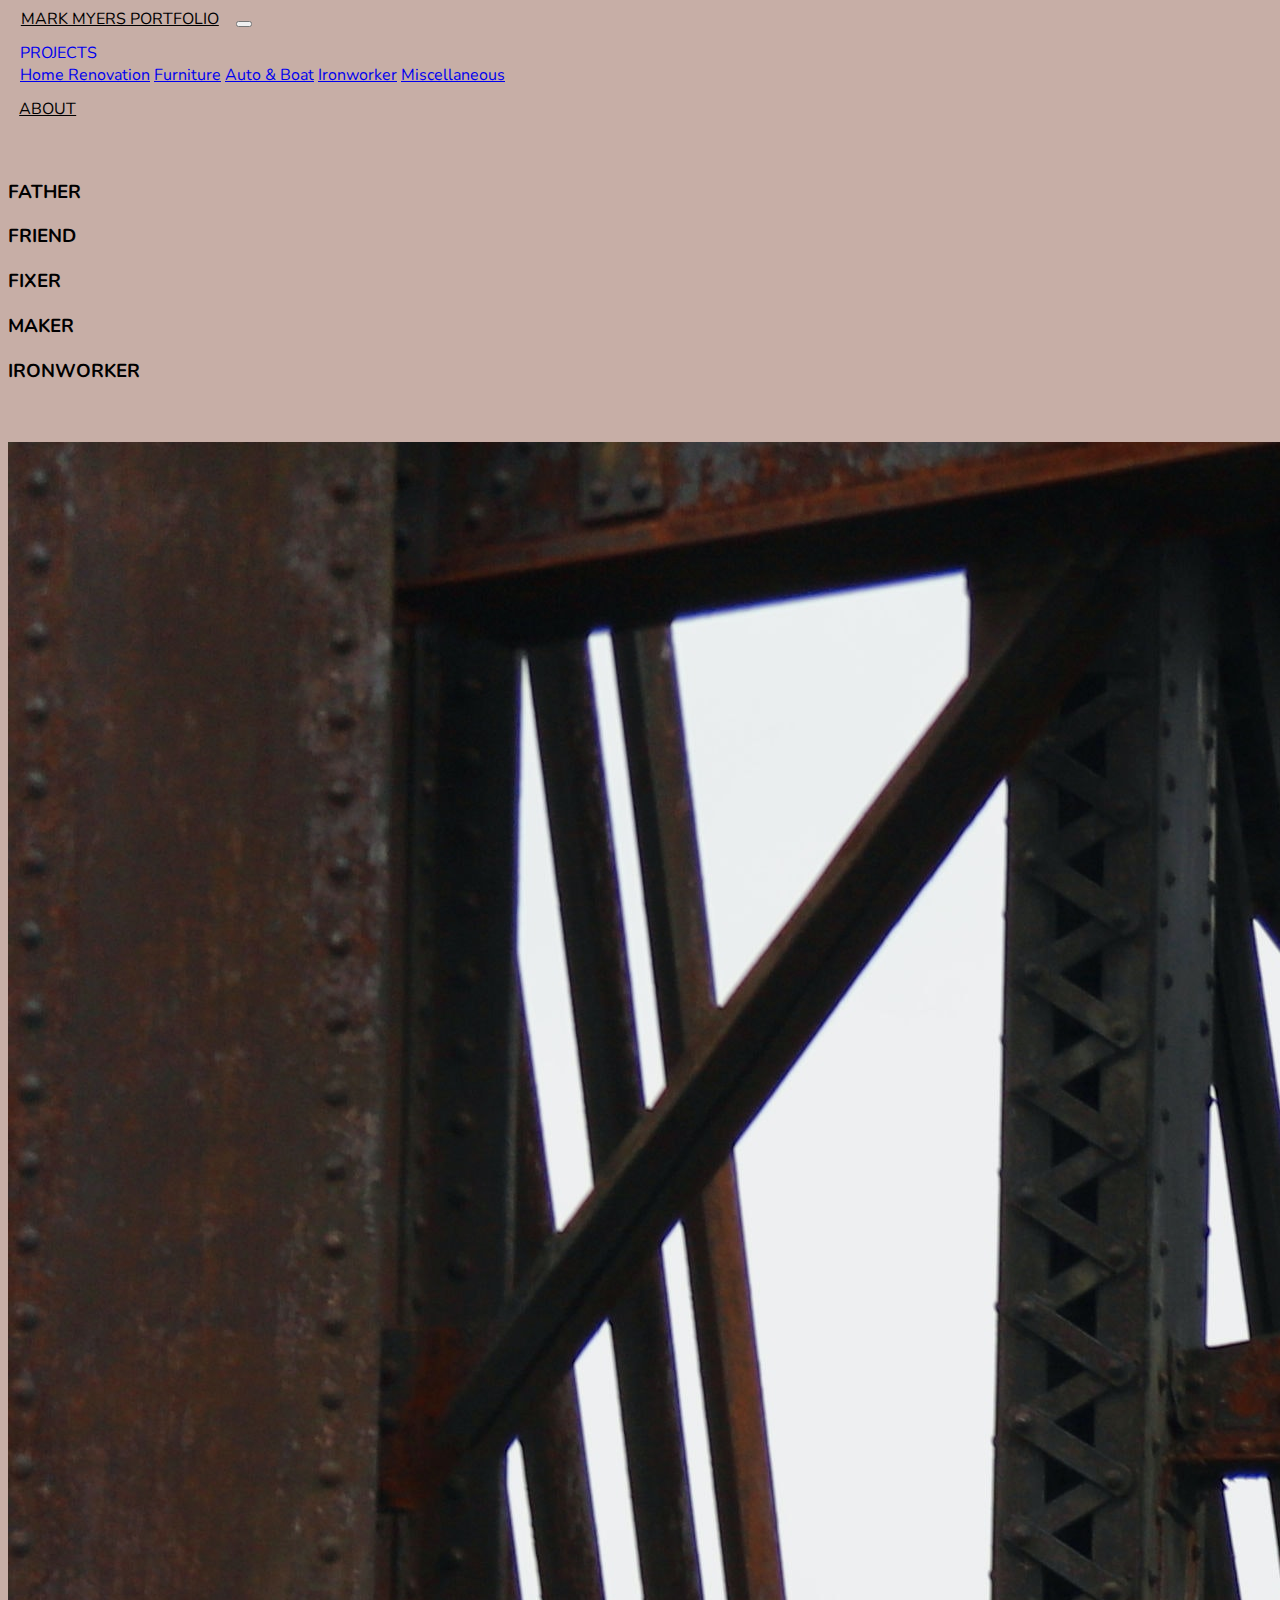
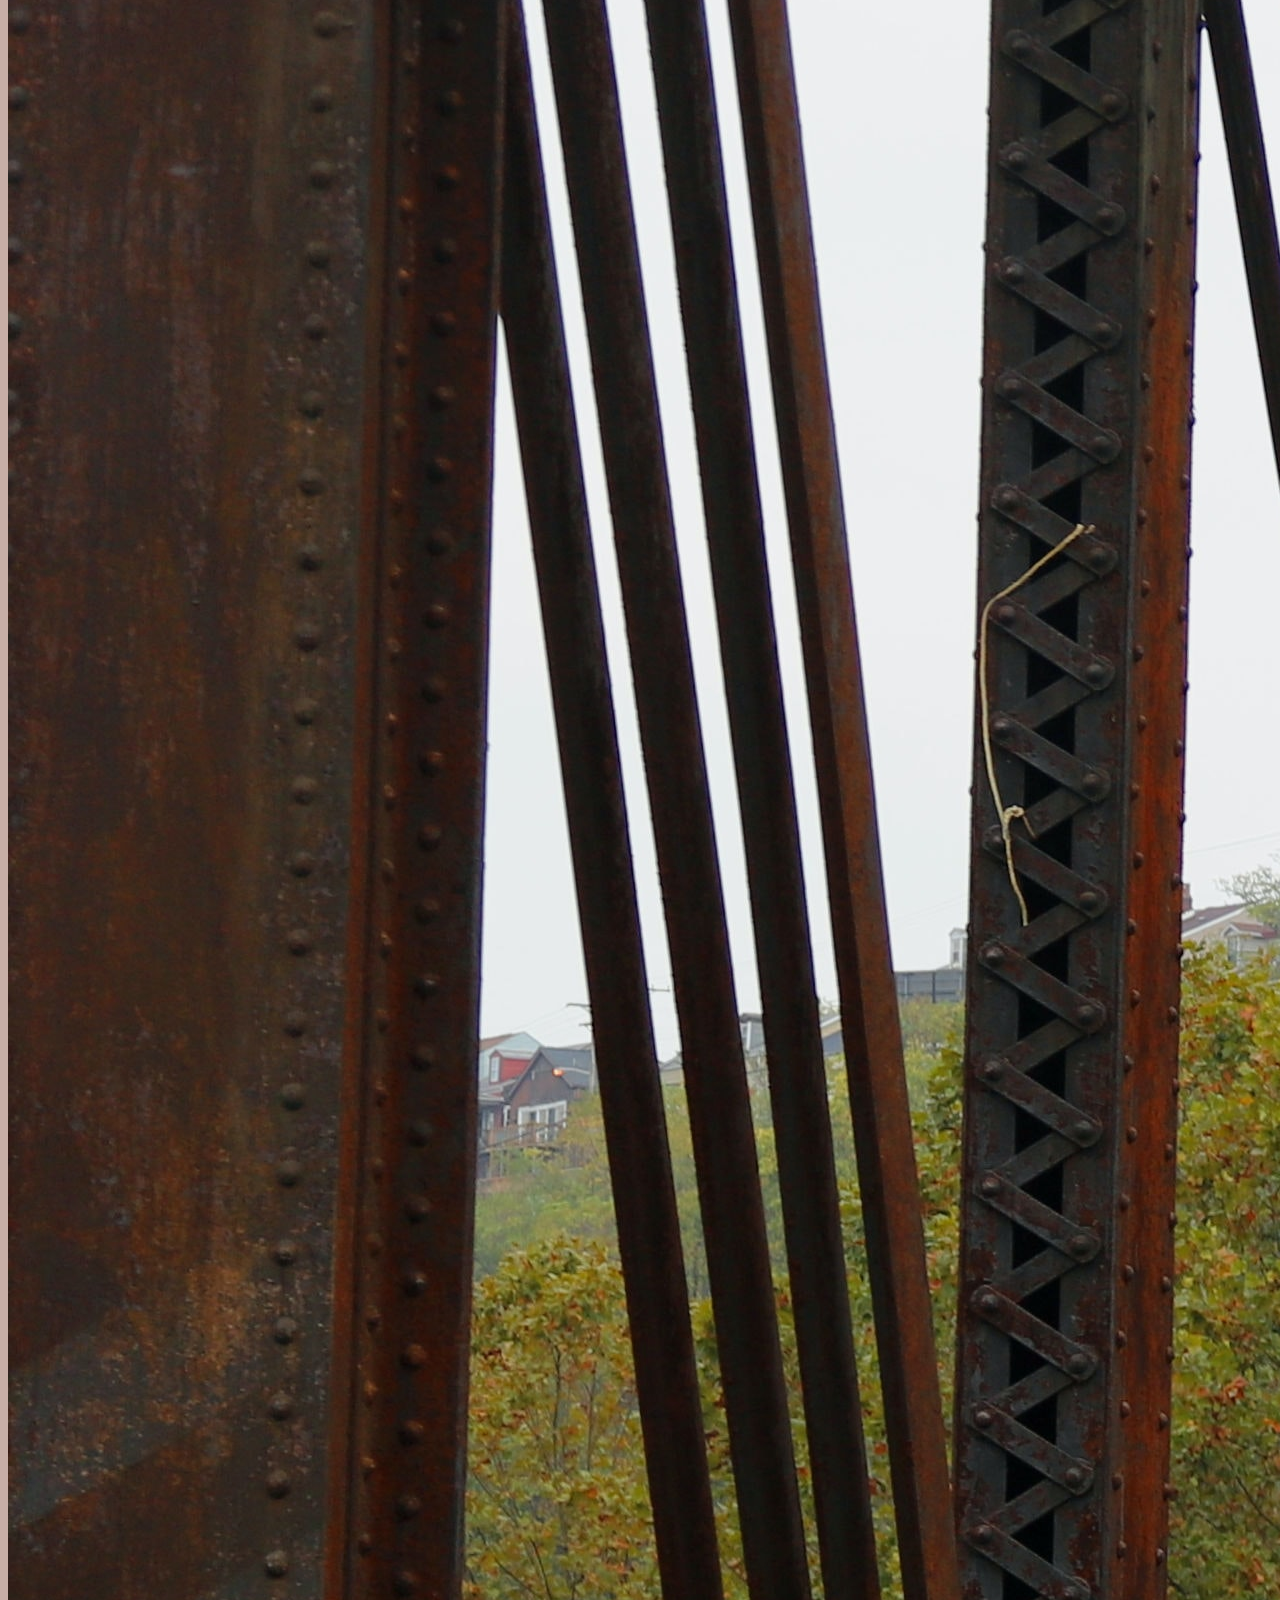
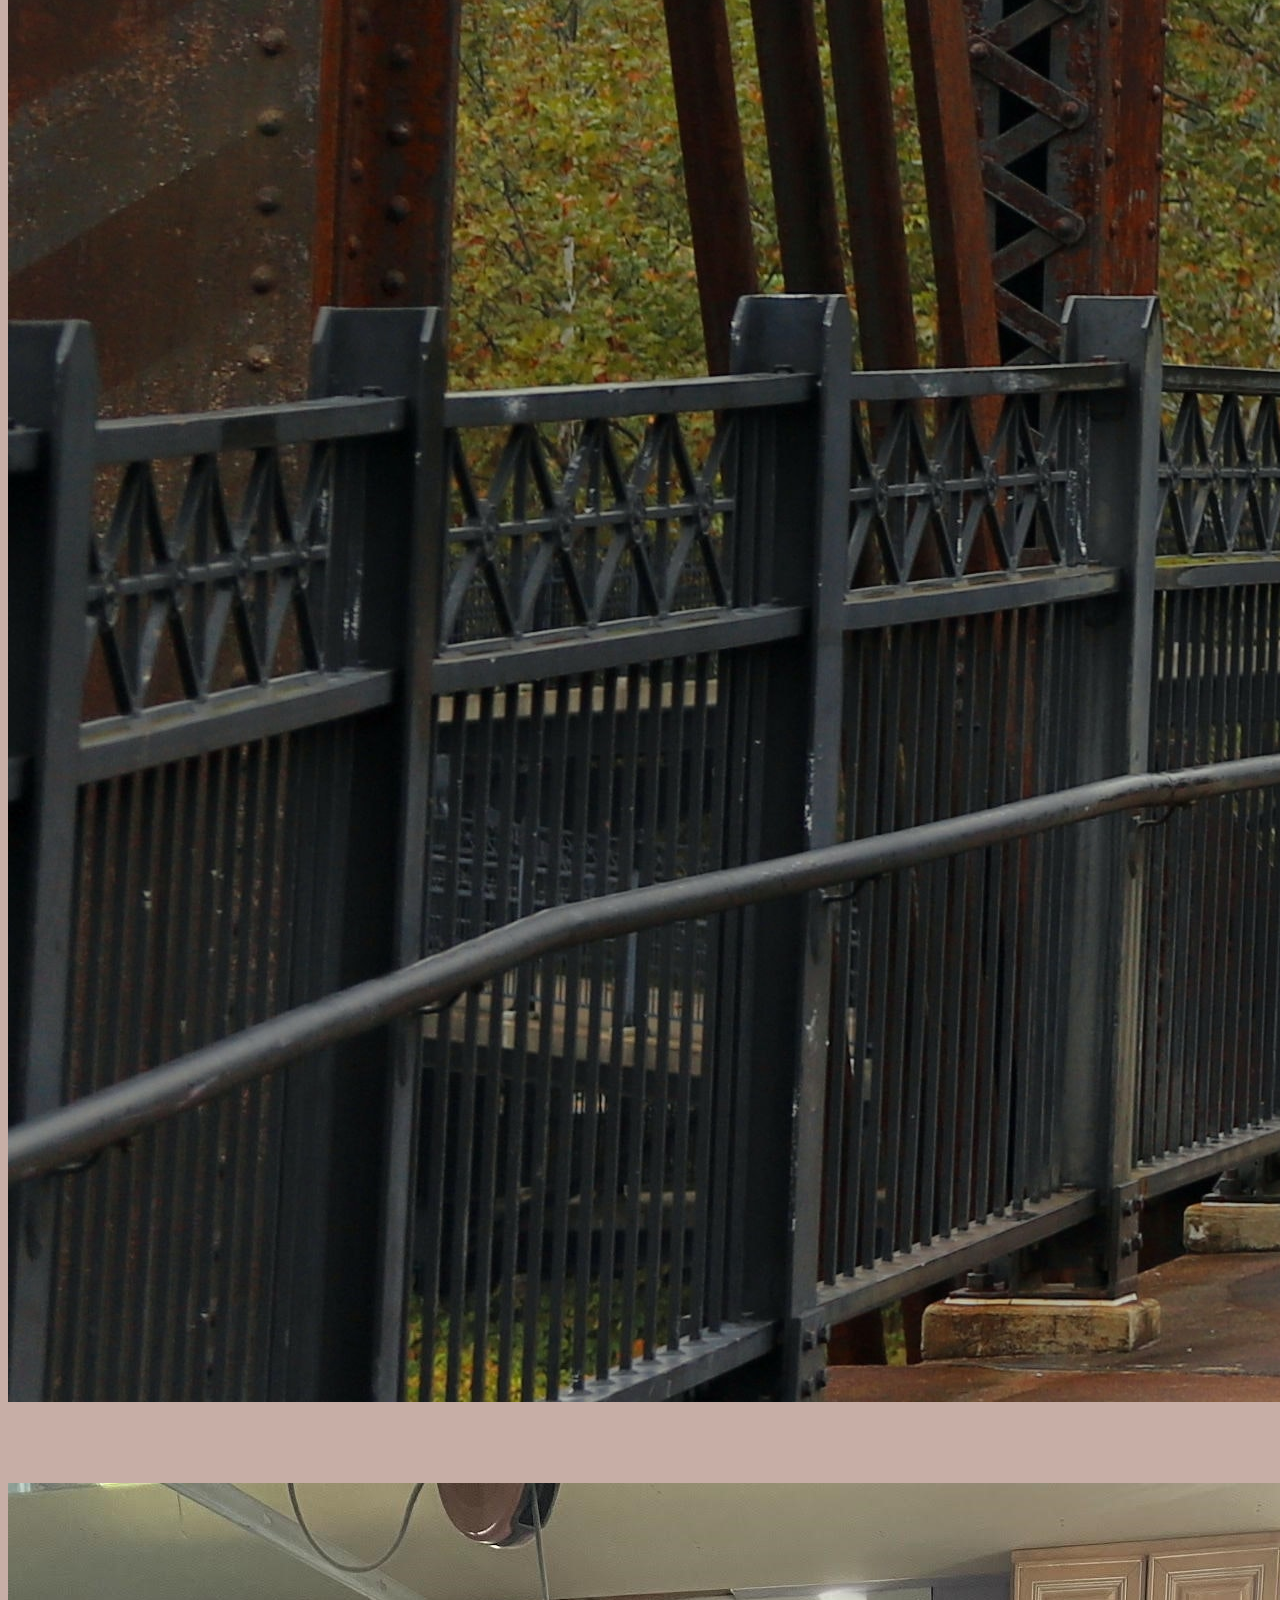
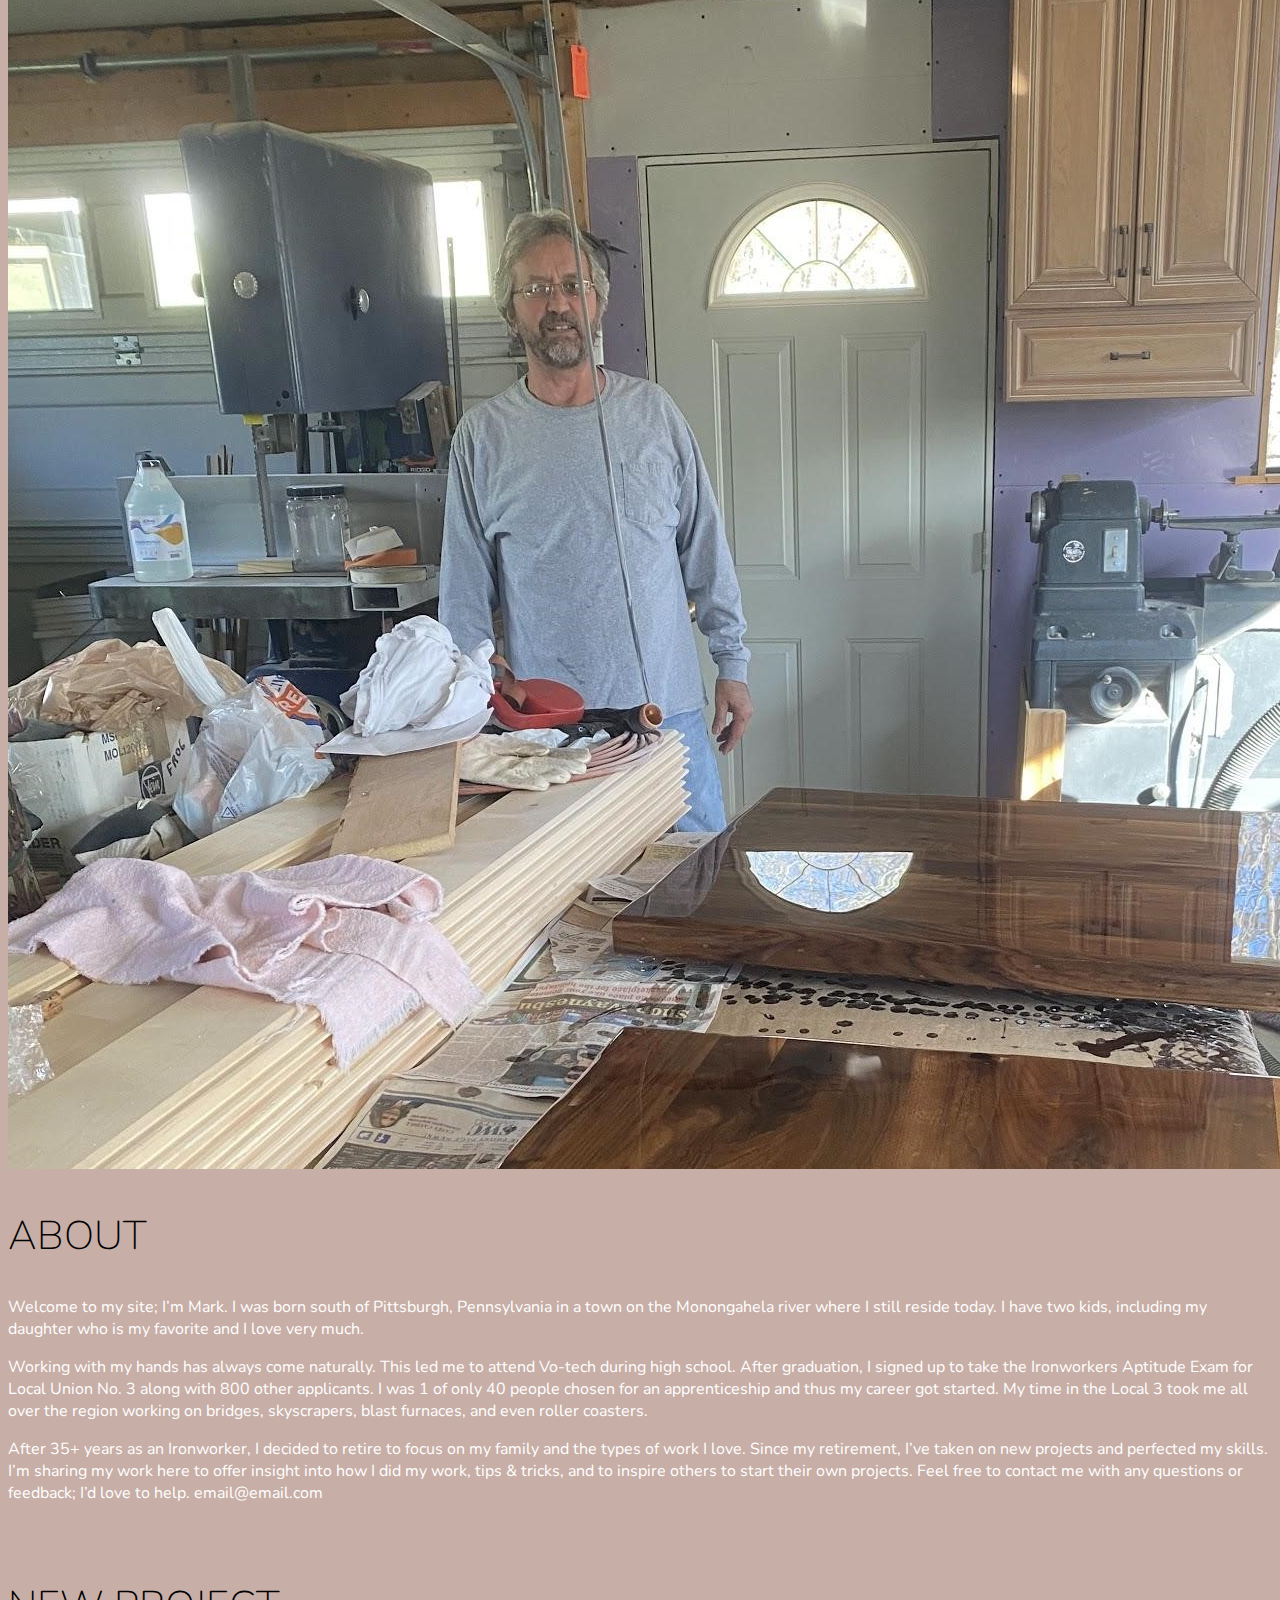
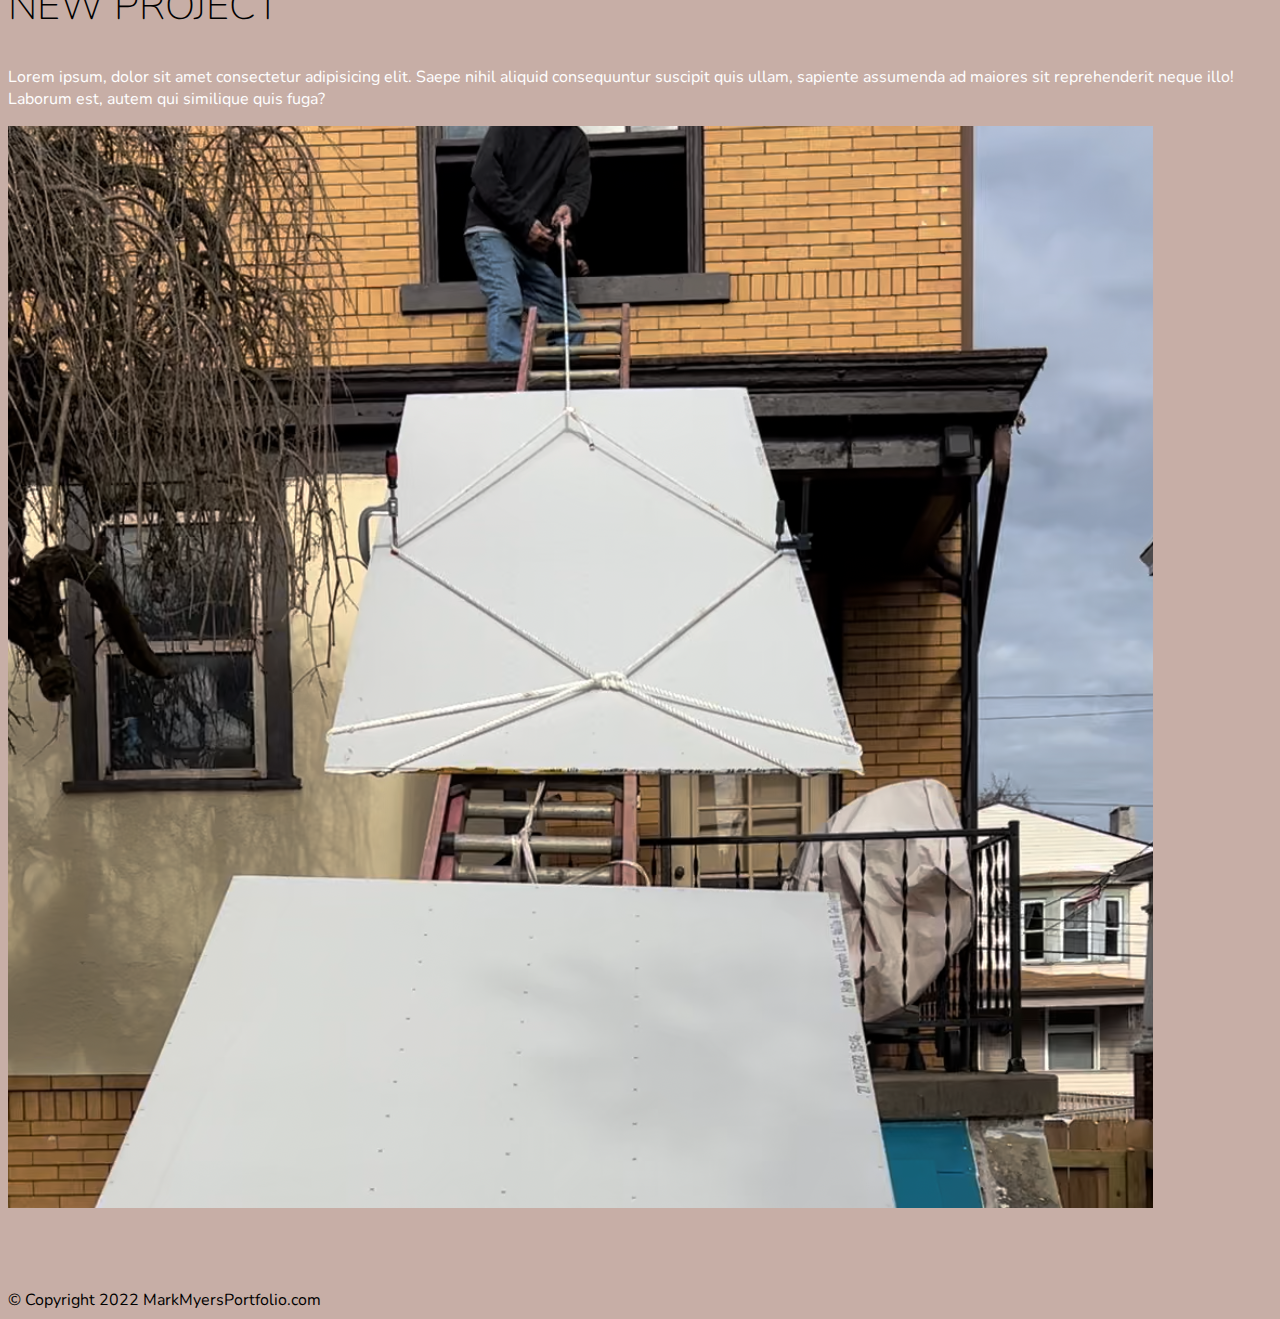
<file: index.html>
<!DOCTYPE html>
<html lang="en">
  <head>
    <meta charset="UTF-8" />
    <meta http-equiv="X-UA-Compatible" content="IE=edge" />
    <meta name="viewport" content="width=device-width, initial-scale=1.0" />

    <link
      href="https://fonts.googleapis.com/css?family=Nunito:200,300,400,700"
      rel="stylesheet"
    />
    <link
      href="https://cdn.jsdelivr.net/npm/bootstrap@5.2.0-beta1/dist/css/bootstrap.min.css"
      rel="stylesheet"
      integrity="sha384-0evHe/X+R7YkIZDRvuzKMRqM+OrBnVFBL6DOitfPri4tjfHxaWutUpFmBp4vmVor"
      crossorigin="anonymous"
    />
    <link href="style.css" rel="stylesheet" />
    <title>Mark Myers Portfolio</title>
  </head>
  <body>
    <nav
      id="mainNavbar"
      class="navbar navbar-dark navbar-expand-md py-0 fixed-top bg-dark"
    >
      <div class="container-fluid">
        <a class="navbar-brand text-white" href="#">MARK MYERS PORTFOLIO</a>
        <button
          class="navbar-toggler"
          type="button"
          data-bs-toggle="collapse"
          data-bs-target="#navbarNavAltMarkup"
          aria-controls="navbarNavAltMarkup"
          aria-expanded="false"
          aria-label="Toggle navigation"
        >
          <span class="navbar-toggler-icon"></span>
        </button>
        <div
          class="collapse navbar-collapse justify-content-end"
          id="navbarNavAltMarkup"
        >
          <div class="navbar-nav">
            
            <div class="dropdown pt-3" id="dropdown">
              <a href="#" class="dropdown-toggle text-white" data-bs-toggle="dropdown">PROJECTS</a>
              <div class="dropdown-menu">
                  <a href="pages\homereno.html" class="dropdown-item">Home Renovation</a>
                  <a href="pages/furniture.html" class="dropdown-item">Furniture</a>
                  <a href="pages/autoboat.html" class="dropdown-item">Auto & Boat</a>
                  <a href="#" class="dropdown-item">Ironworker</a>
                  <a href="#" class="dropdown-item">Miscellaneous</a>
              </div>
          </div>
            <a class="nav-link text-white" href="#about">ABOUT</a>
            
            
          </div>
        </div>
      </div>
    </nav>

    <section class="container-fluid px-0">
      <div class="row align-items-center">
        <div class="col-lg-6">
          <div
            id="headingGroup"
            class="text-white text-center d-none d-lg-block mt-5"
          >
            <h3 class="">FATHER</h3>
            <h3 class="">FRIEND</h3>
            <h3 class="">FIXER</h4>
            <h3 class="">MAKER</h2>
            <h3 class="">IRONWORKER</h3>
          </div>
        </div>
        <div class="col-lg-6" id="headingGroup">
          <img
            class="img-fluid rounded"
            src="assets\forsaken-films-WNcnOrQk9lQ-unsplash.jpg"
            alt=""
          />
        </div>
      </div>
    </section>

    <section class="container-fluid px-0">
      <div class="row align-items-center content">
        <div class="col-md-6 order-2 order-md-1">
          <img src="assets\markwithtable.jpg" alt="" class="img-fluid rounded" />
        </div>
        <div class="col-md-6 text-center order-1 order-md-2">
          <div class="row justify-content-center">
            <div class="col-10 col-lg-8 mb-5 mb-md-0">
              <h2 id="about">ABOUT</h2>
              <p >
                Welcome to my site; I’m Mark. I was born south of Pittsburgh, Pennsylvania in a town on the Monongahela river where I still reside today. I have two kids, including my daughter who is my favorite and I love very much. 

                <p> Working with my hands has always come naturally. This led me to attend Vo-tech during high school. After graduation, I signed up to take the Ironworkers Aptitude Exam for Local Union No. 3 along with 800 other applicants. I was 1 of only 40 people chosen for an apprenticeship and thus my career got started. My time in the Local 3 took me all over the region working on bridges, skyscrapers, blast furnaces, and even roller coasters. </p>

                 <p> After 35+ years as an Ironworker, I decided to retire to focus on my family and the types of work I love. Since my retirement, I’ve taken on new projects and perfected my skills. I’m sharing my work here to offer insight into how I did my work, tips & tricks, and to inspire others to start their own projects. Feel free to contact me with any questions or feedback; I’d love to help. email@email.com</p>

              </p>
            </div>
          </div>
        </div>
      </div>
      <div class="row align-items-center content">
        <div class="col-md-6 text-center">
          <div class="row justify-content-center">
            <div class="col-10 col-lg-8 mb-5 mb-md-0">
              <h2 id="menu">NEW PROJECT</h2>
              <p class="lead">
                Lorem ipsum, dolor sit amet consectetur adipisicing elit. Saepe
                nihil aliquid consequuntur suscipit quis ullam, sapiente
                assumenda ad maiores sit reprehenderit neque illo! Laborum est,
                autem qui similique quis fuga?
              </p>
            </div>
          </div>
        </div>
        <div class="col-md-6">
          <img src="assets\drywallknot.PNG" alt="" class="img-fluid rounded" />
        </div>
      </div>
      <!-- <div class="row align-items-center content">
        <div class="col-md-6 order-2 order-md-1">
          <img src="assets\housewithlights.jpg" alt="" class="img-fluid rounded" />
        </div>
        <div class="col-md-6 text-center order-1 order-md-2">
          <div class="row justify-content-center">
            <div class="col-10 col-lg-8 mb-5 mb-md-0">
              <h2 id="weddings">A FAVORITE</h2>
              <p class="lead">
                Lorem ipsum, dolor sit amet consectetur adipisicing elit. Saepe
                nihil aliquid consequuntur suscipit quis ullam, sapiente
                assumenda ad maiores sit reprehenderit neque illo! Laborum est,
                autem qui similique quis fuga?
              </p>
            </div>
          </div>
        </div>
      </div> -->
      <!-- <div class="row align-items-center content">
        <div class="col-md-6 text-center">
          <div class="row justify-content-center">
            <div class="col-10 col-lg-8 mb-5 mb-md-0">
              <h2 id="orderingInfo">ORDERING INFO</h2>
              <p class="lead">
                Lorem ipsum, dolor sit amet consectetur adipisicing elit. Saepe
                nihil aliquid consequuntur suscipit quis ullam, sapiente
                assumenda ad maiores sit reprehenderit neque illo! Laborum est,
                autem qui similique quis fuga?
              </p>
            </div>
          </div>
        </div>
        <div class="col-md-6">
          <img src="imgs/ordering.jpg" alt="" class="img-fluid" />
        </div>
      </div> -->
      
      <footer
        class="p-3 bg-dark text-white text-center position-relative container-fluid"
      >
        &copy; Copyright 2022 MarkMyersPortfolio.com
      </footer>
    </section>

    <script
      src="https://cdn.jsdelivr.net/npm/@popperjs/core@2.11.5/dist/umd/popper.min.js"
      integrity="sha384-Xe+8cL9oJa6tN/veChSP7q+mnSPaj5Bcu9mPX5F5xIGE0DVittaqT5lorf0EI7Vk"
      crossorigin="anonymous"
    ></script>
    <script
      src="https://cdn.jsdelivr.net/npm/bootstrap@5.2.0-beta1/dist/js/bootstrap.min.js"
      integrity="sha384-kjU+l4N0Yf4ZOJErLsIcvOU2qSb74wXpOhqTvwVx3OElZRweTnQ6d31fXEoRD1Jy"
      crossorigin="anonymous"
    ></script>
    <script>
      $(function () {
        $(document).scroll(function () {
          var $nav = $(".navbar-fixed-top");
          $nav.toggleClass("scrolled", $(this).scrollTop() > $nav.height());
        });
      });
    </script>
  </body>
</html>
</file>
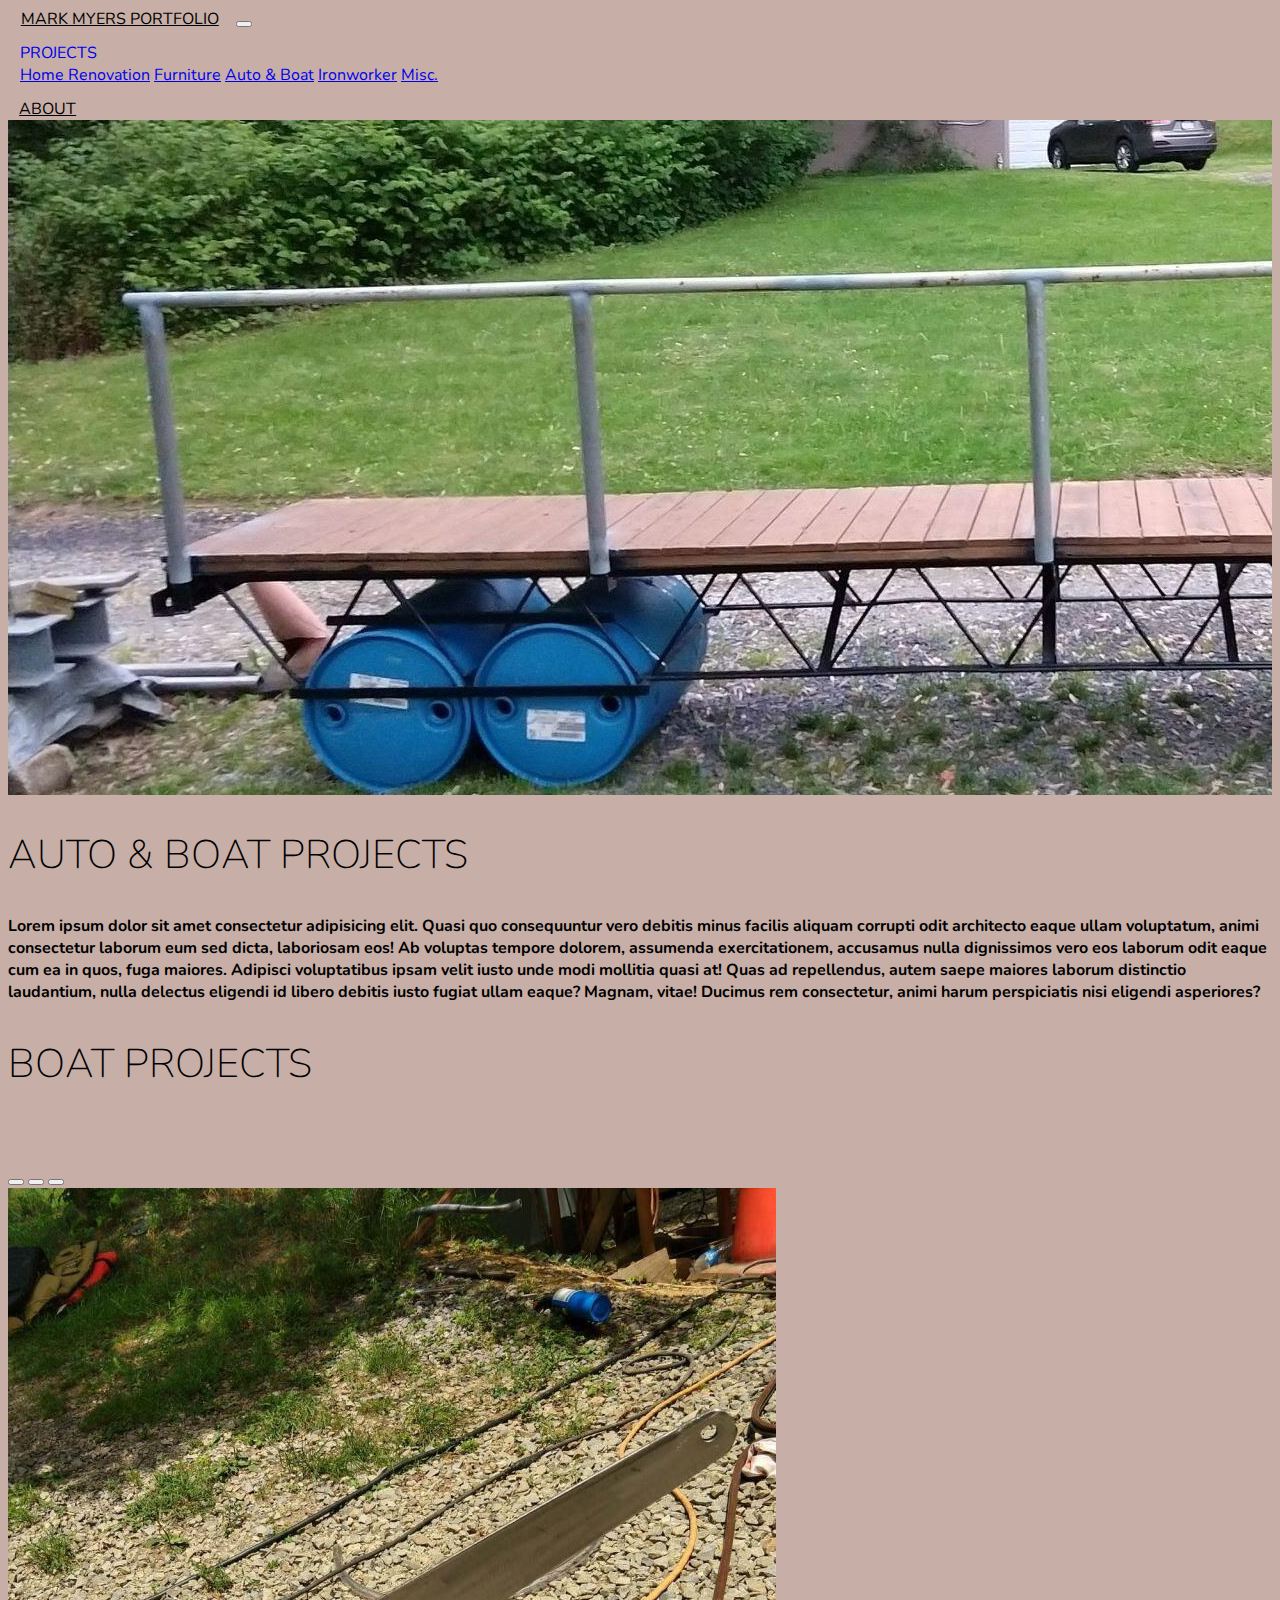
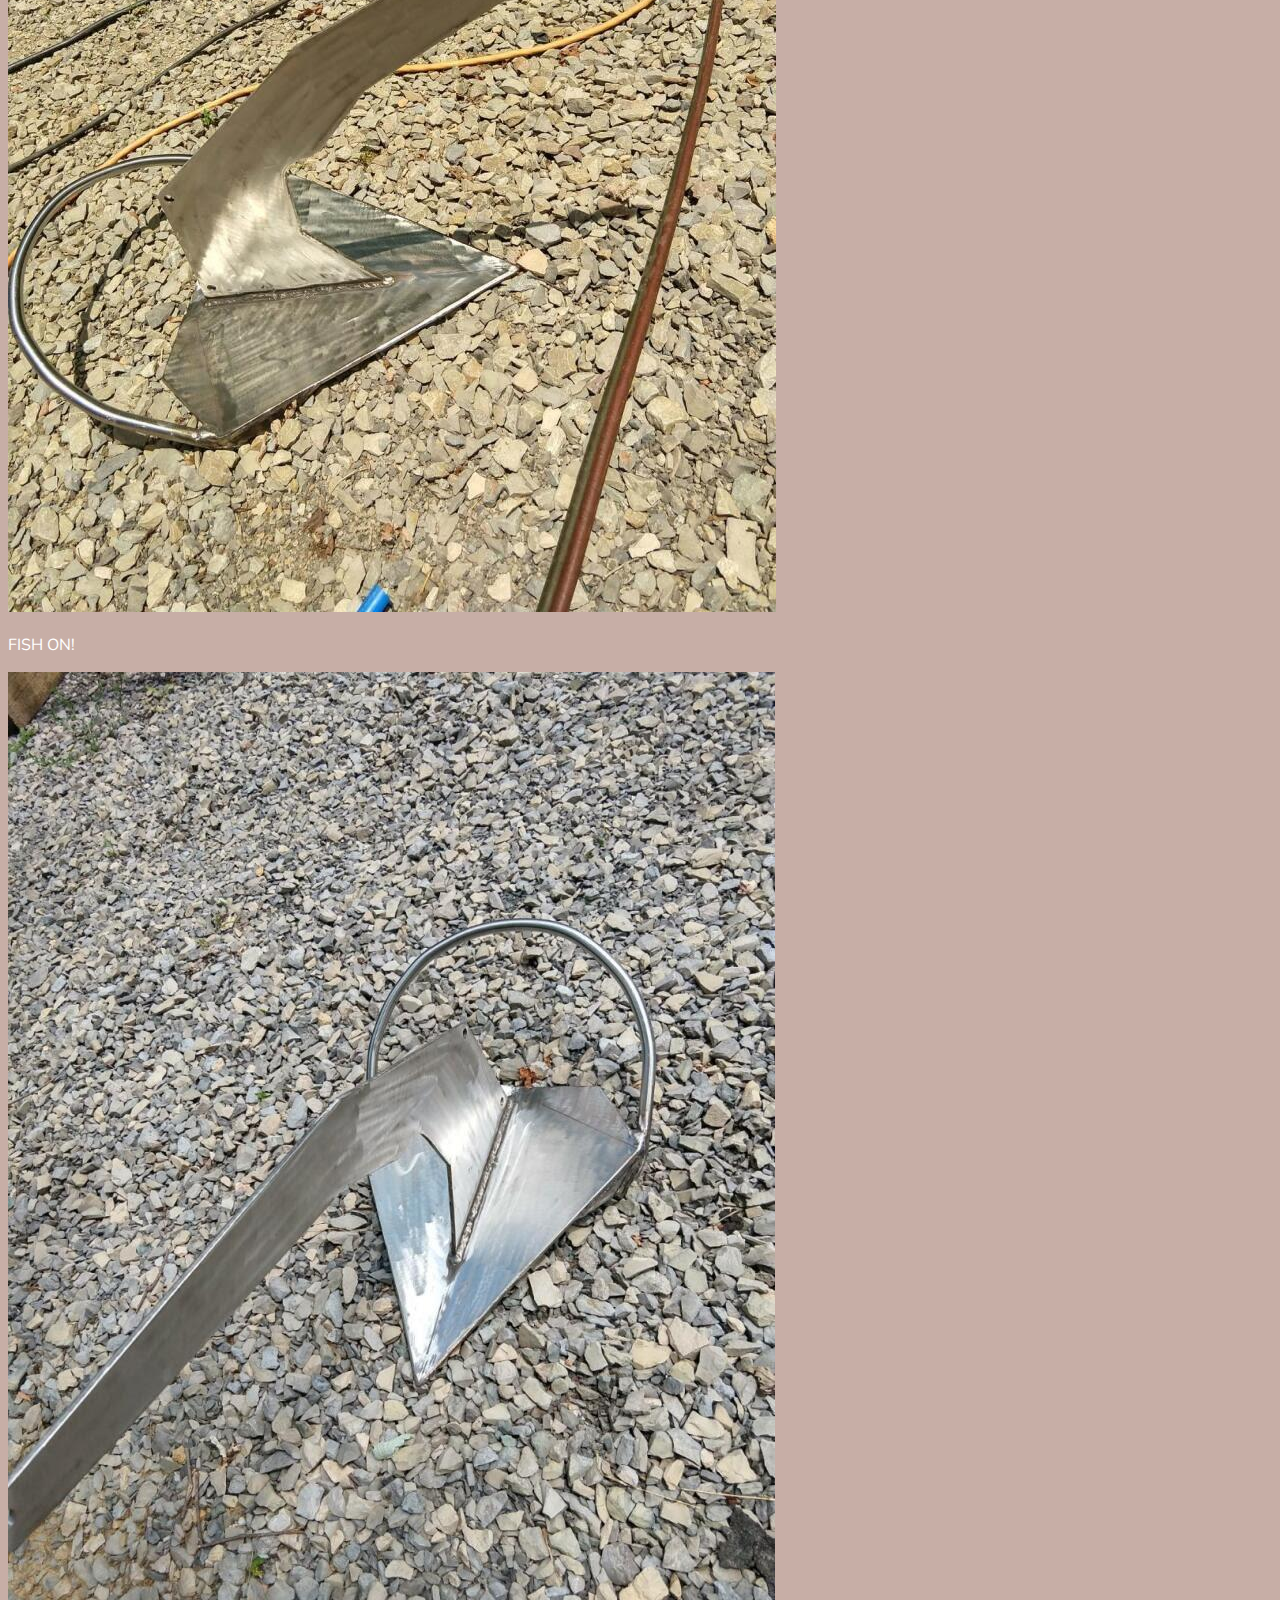
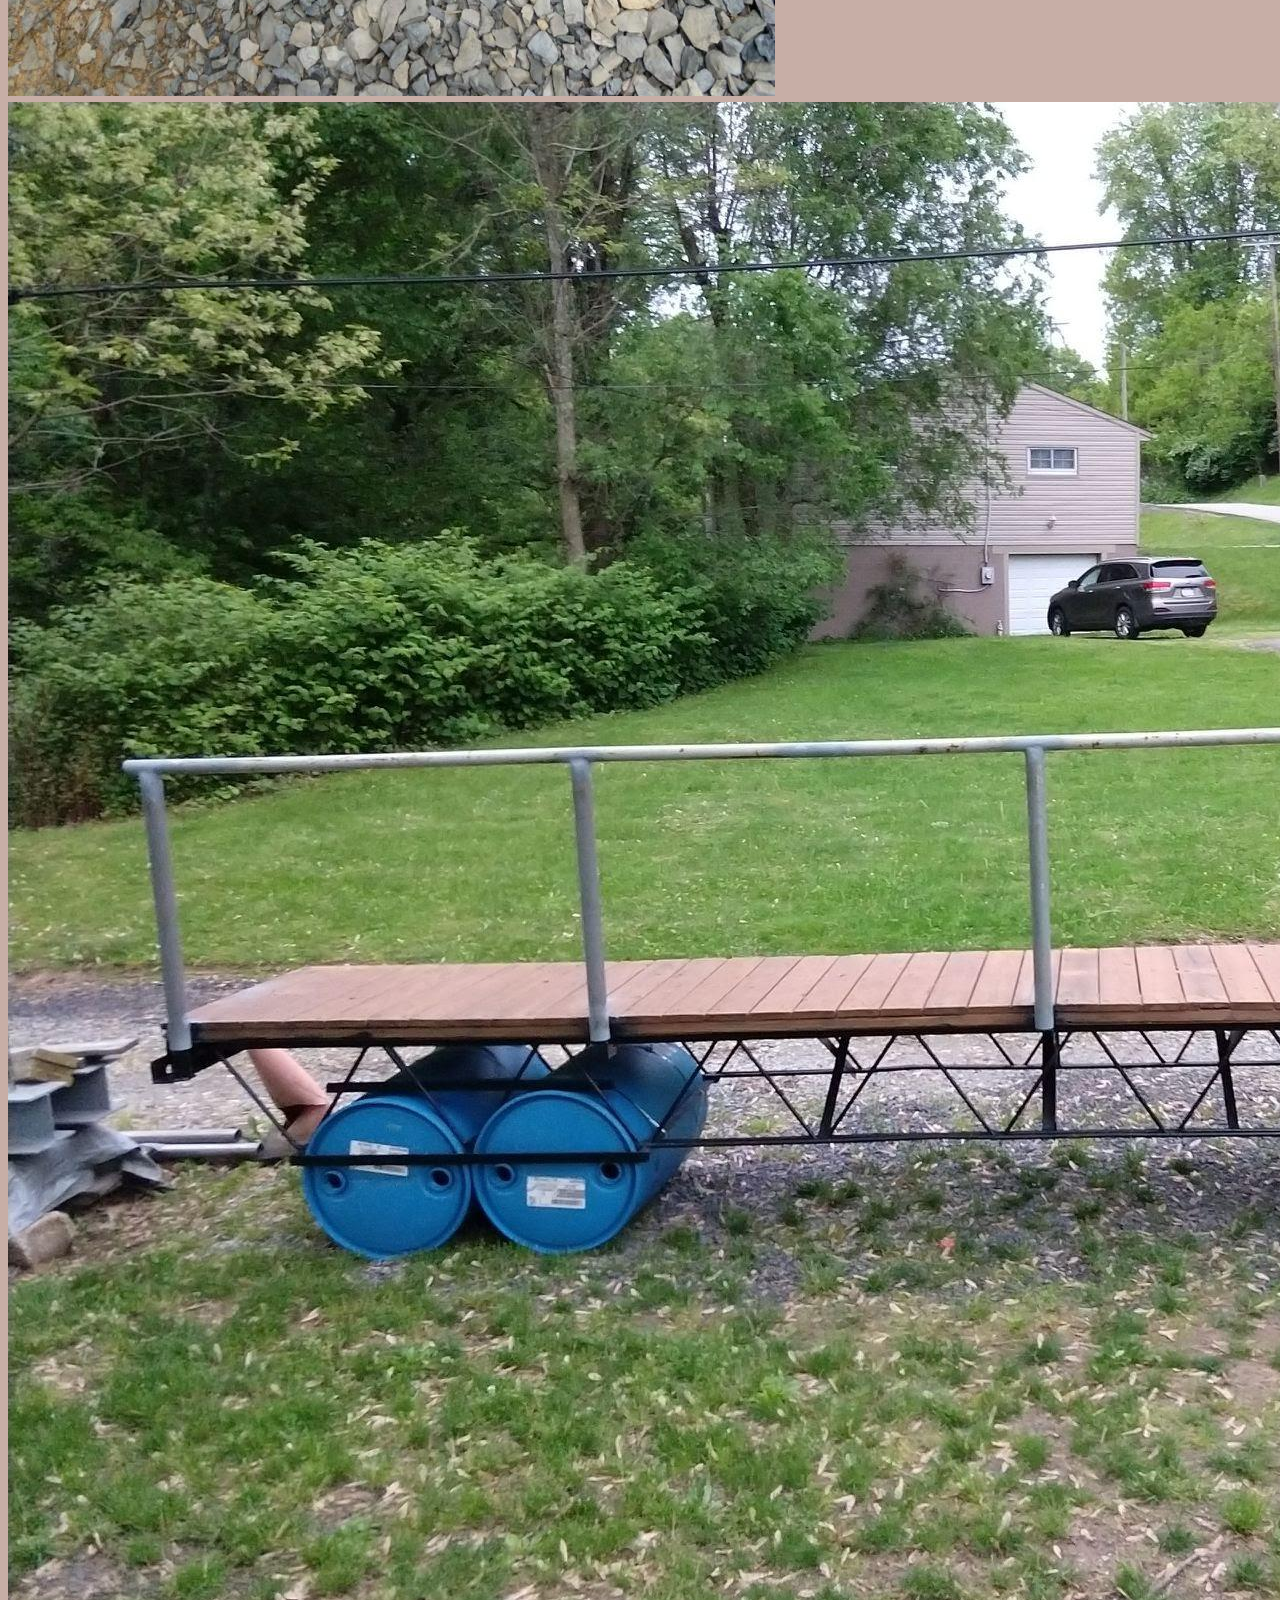
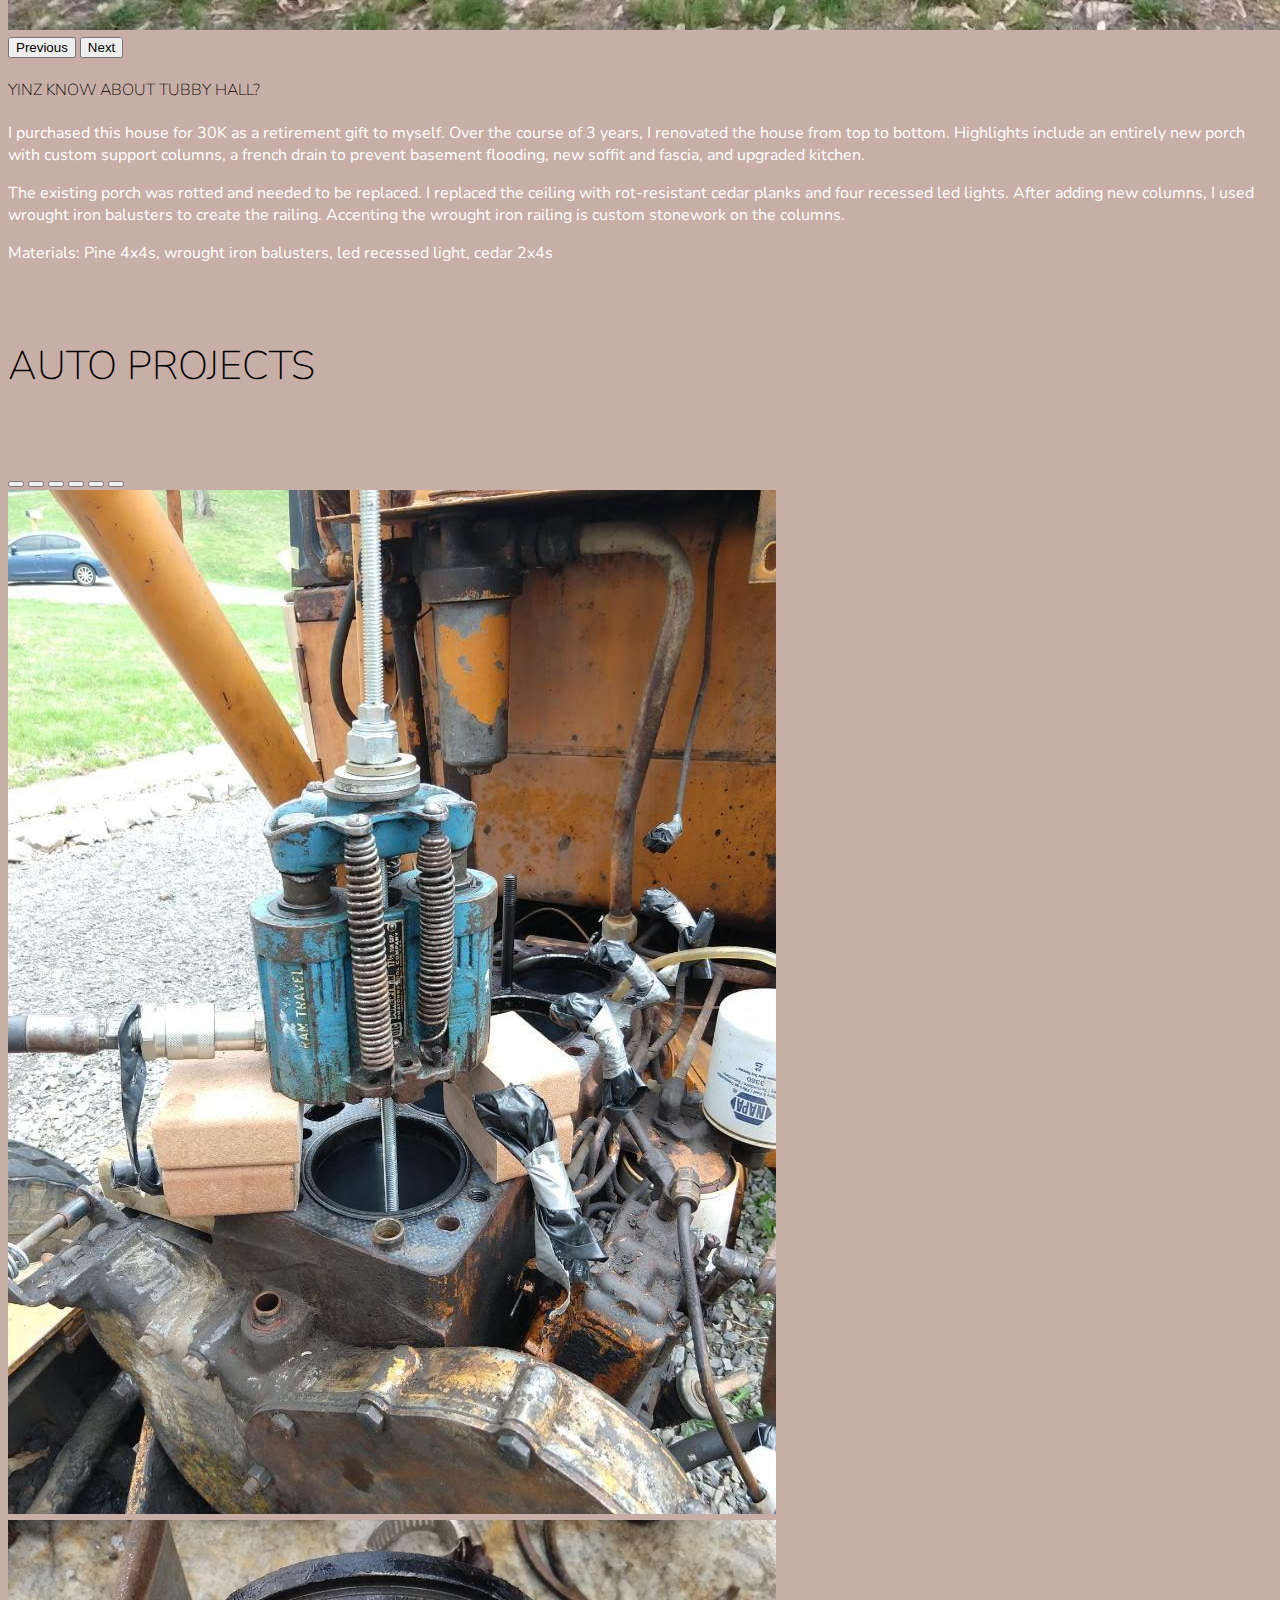
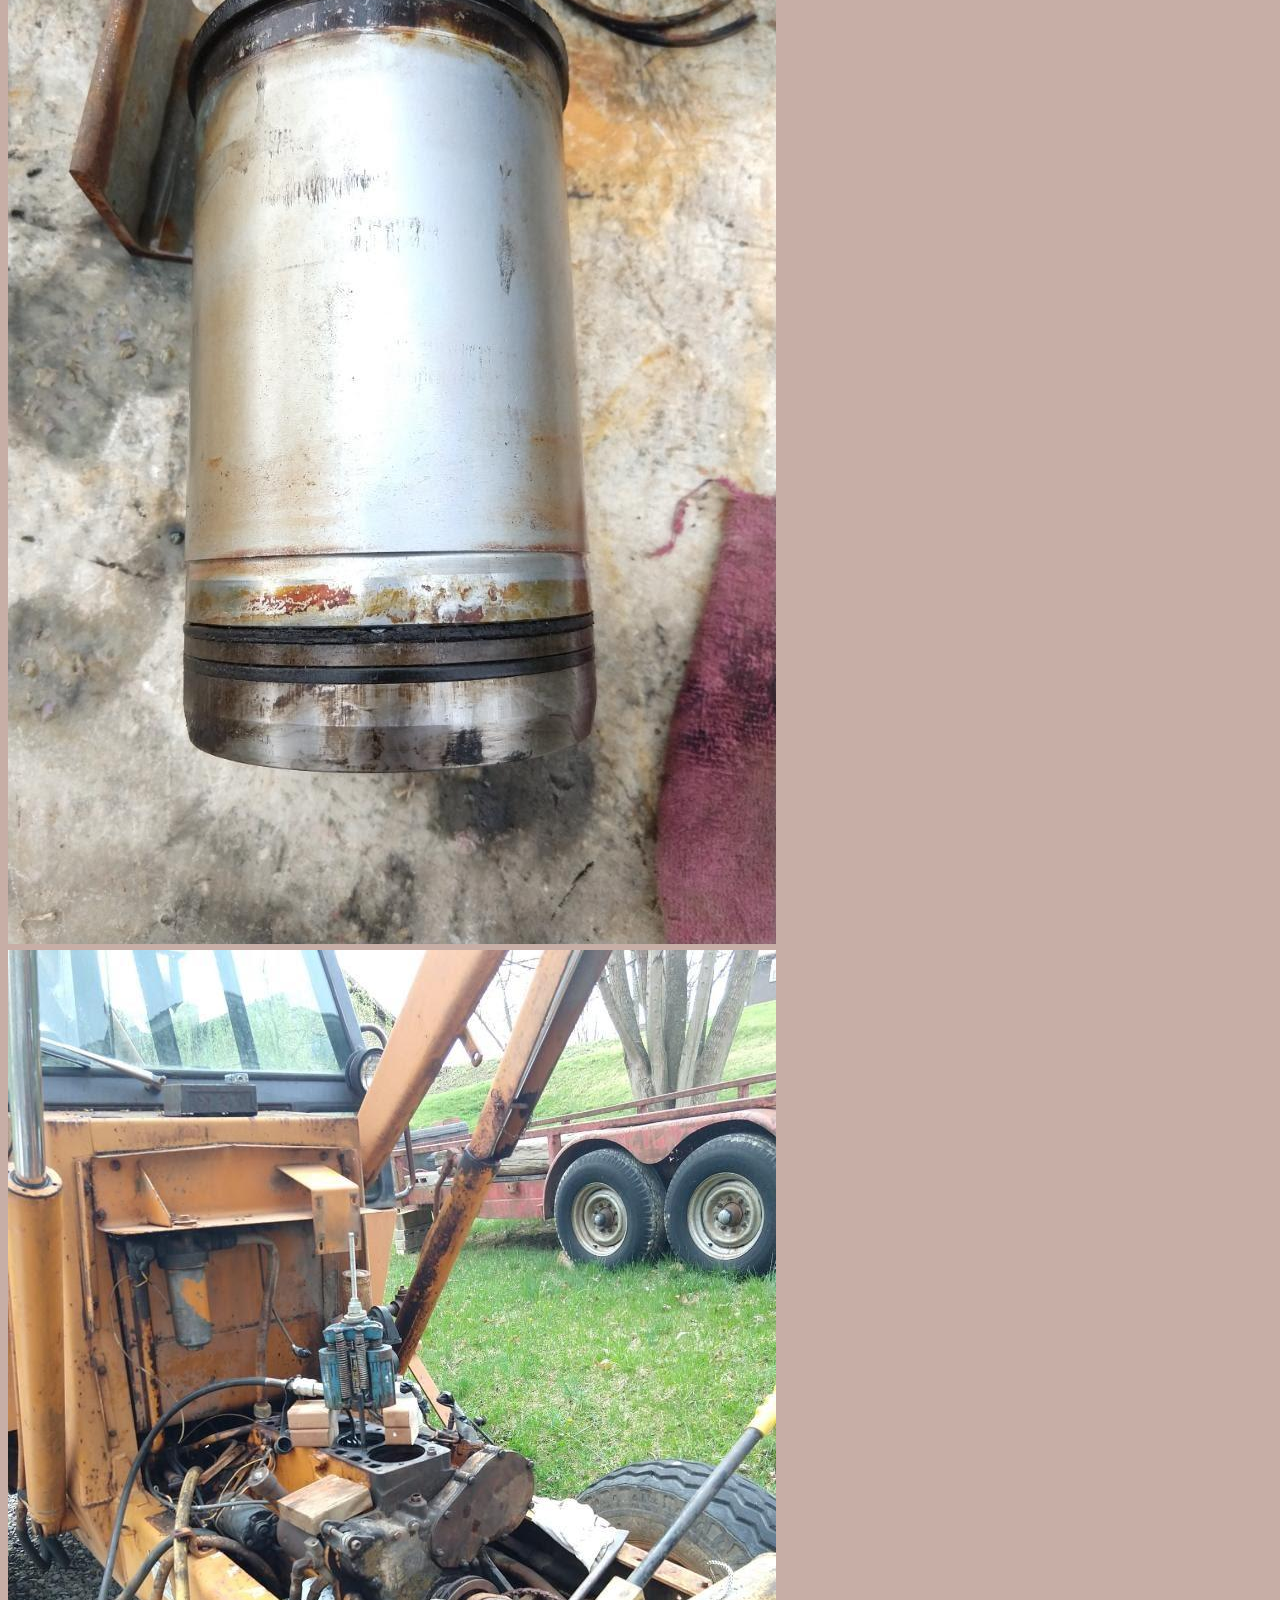
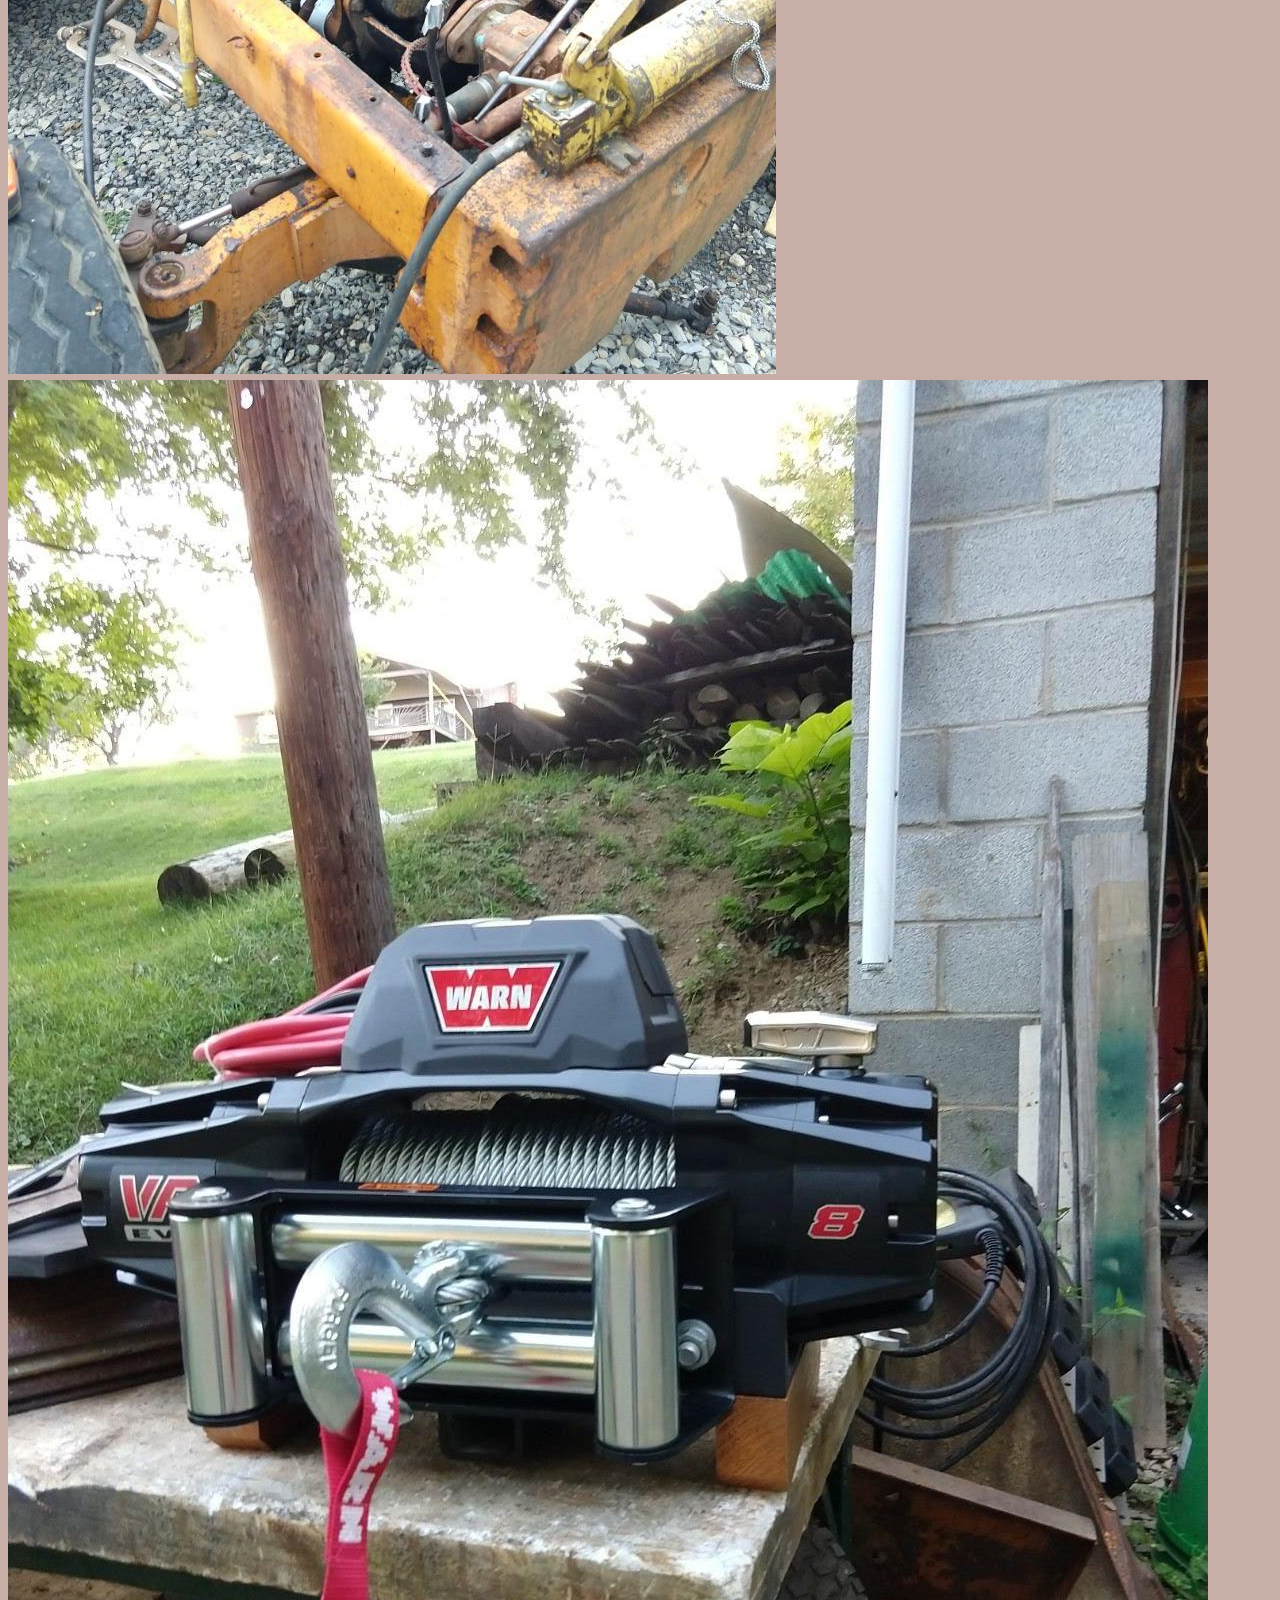
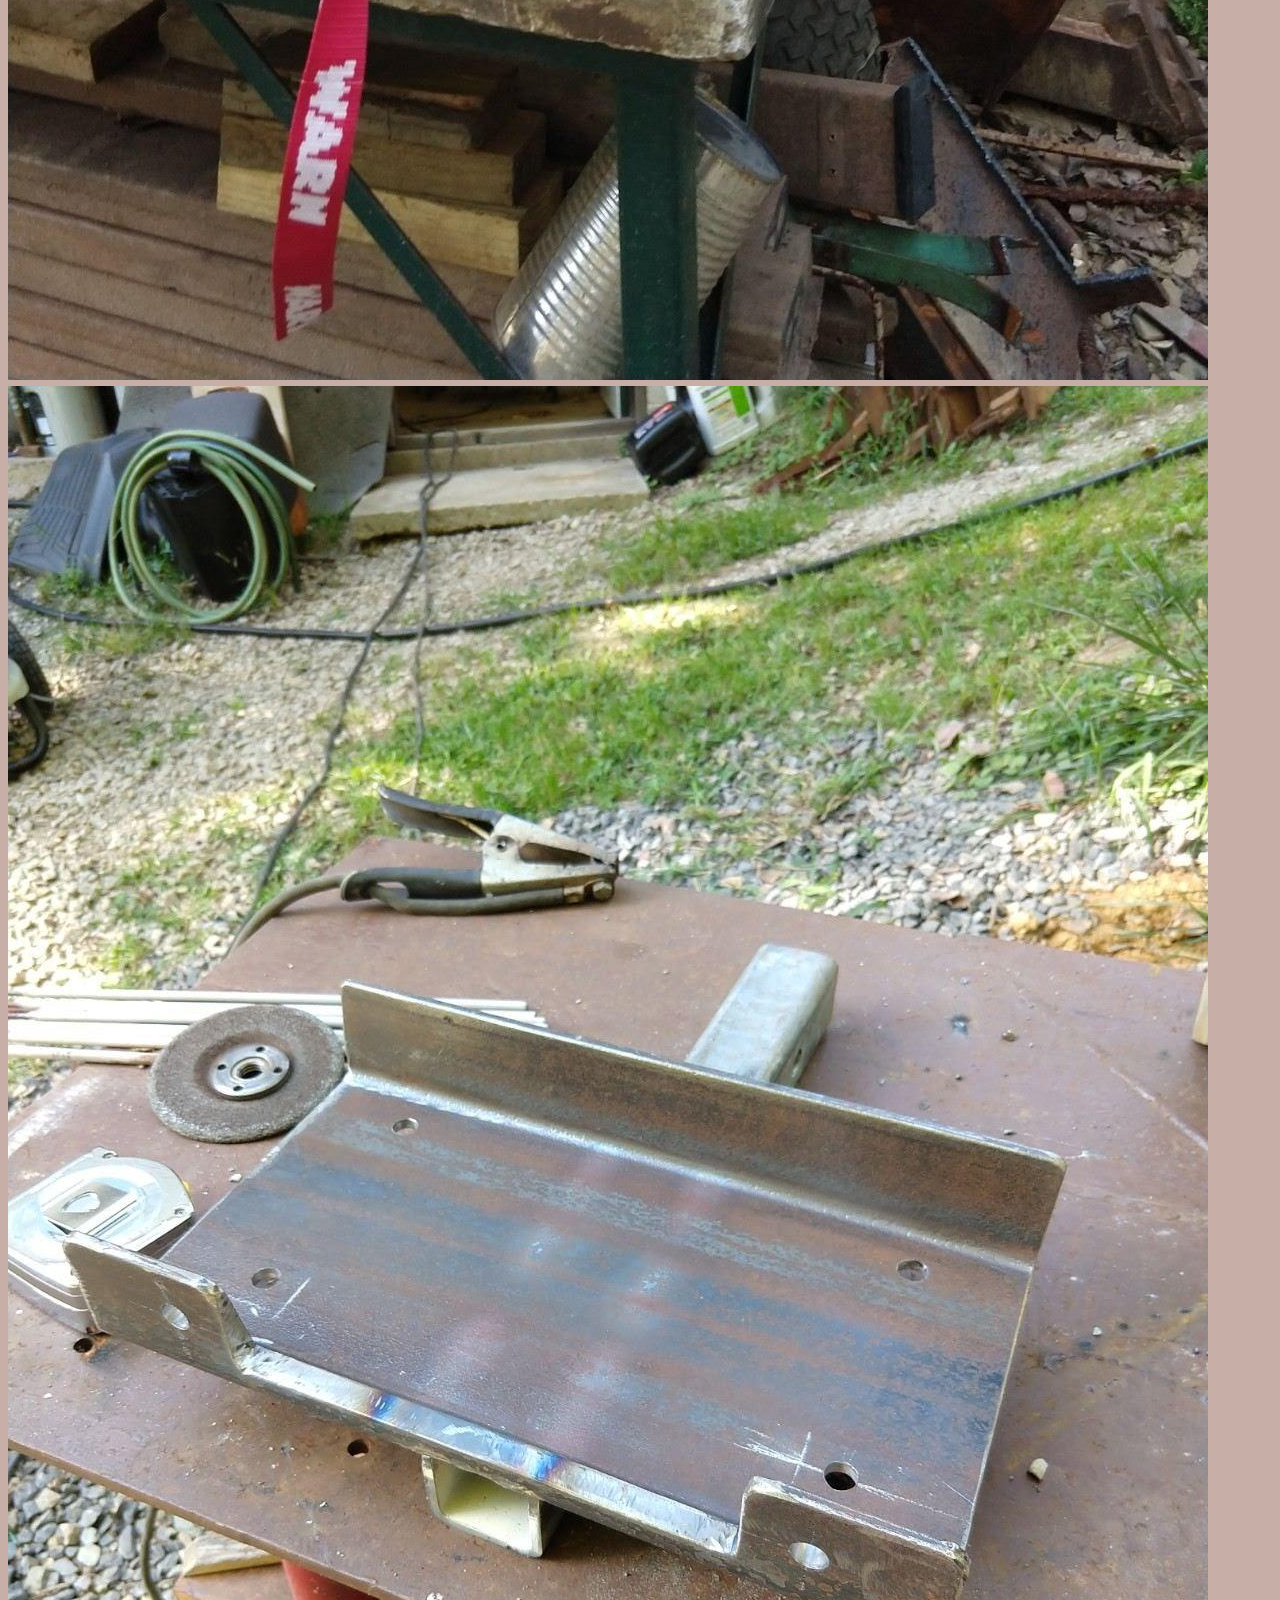
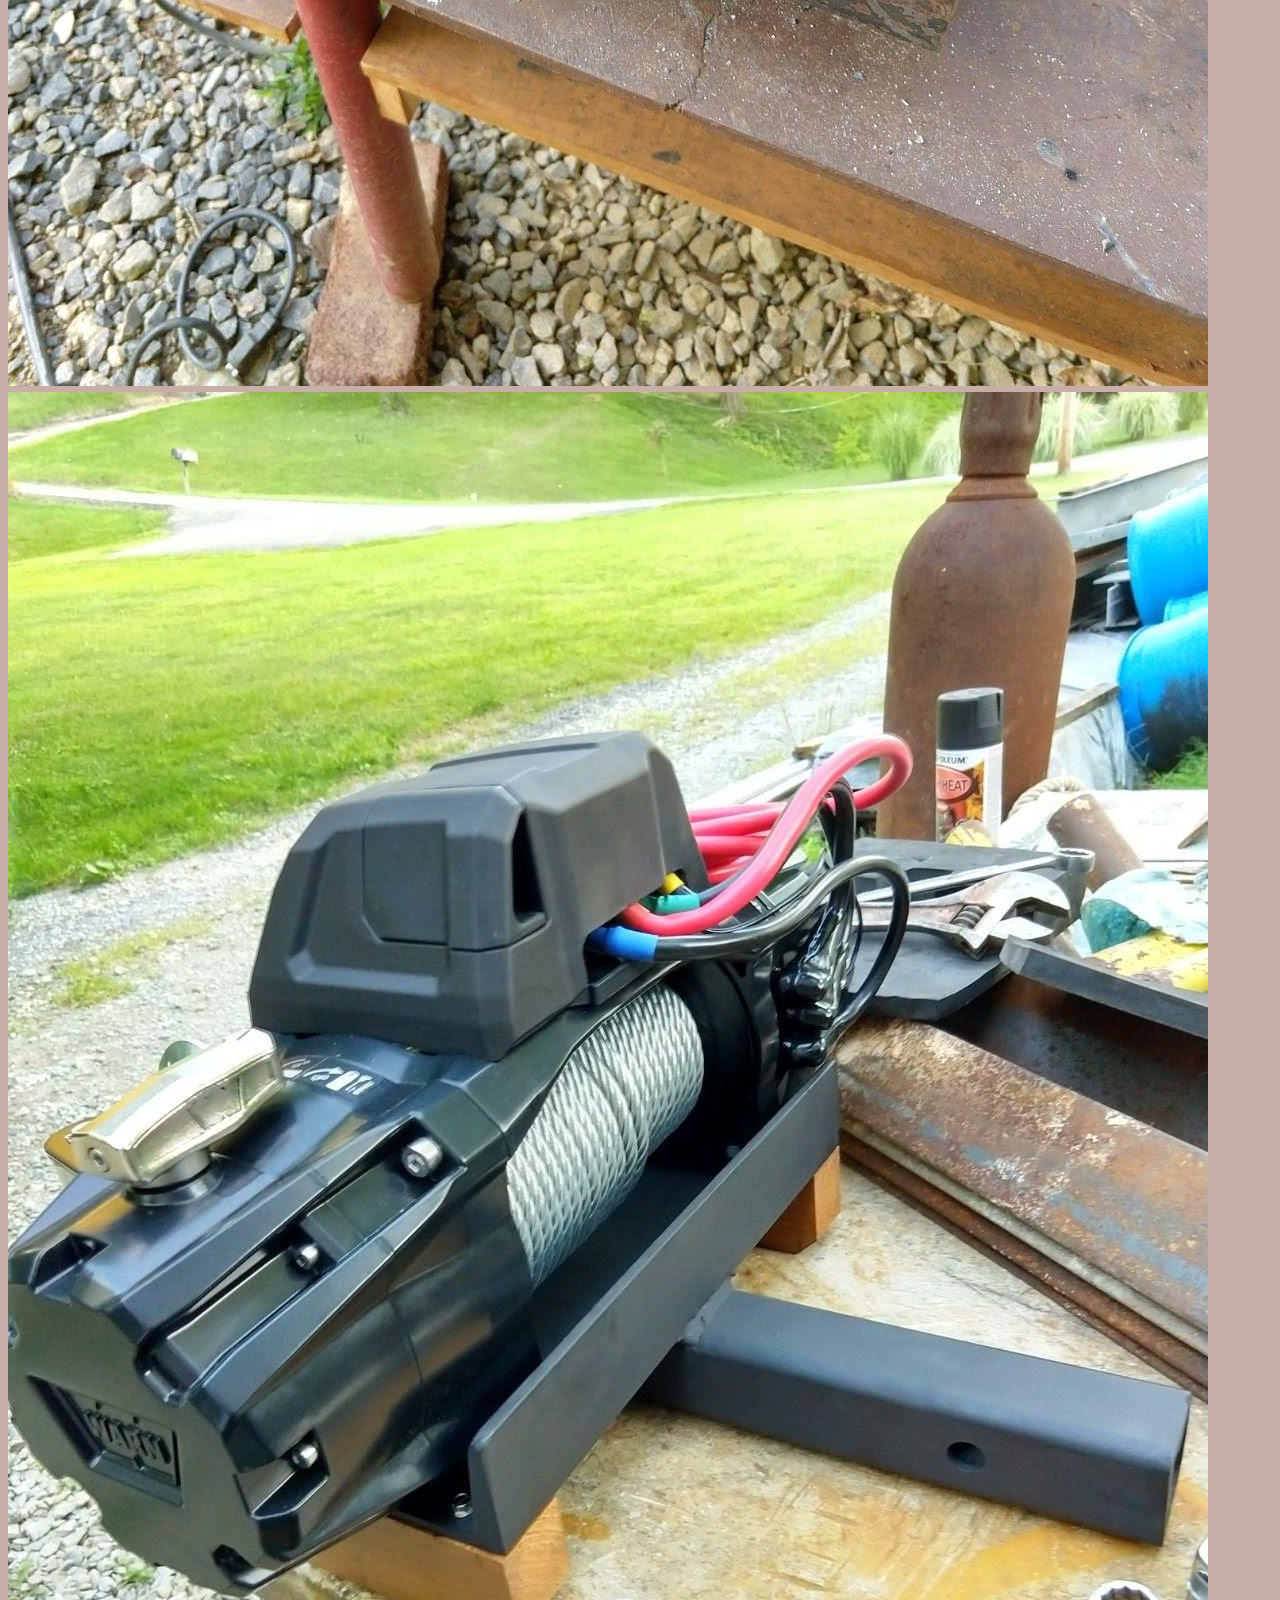
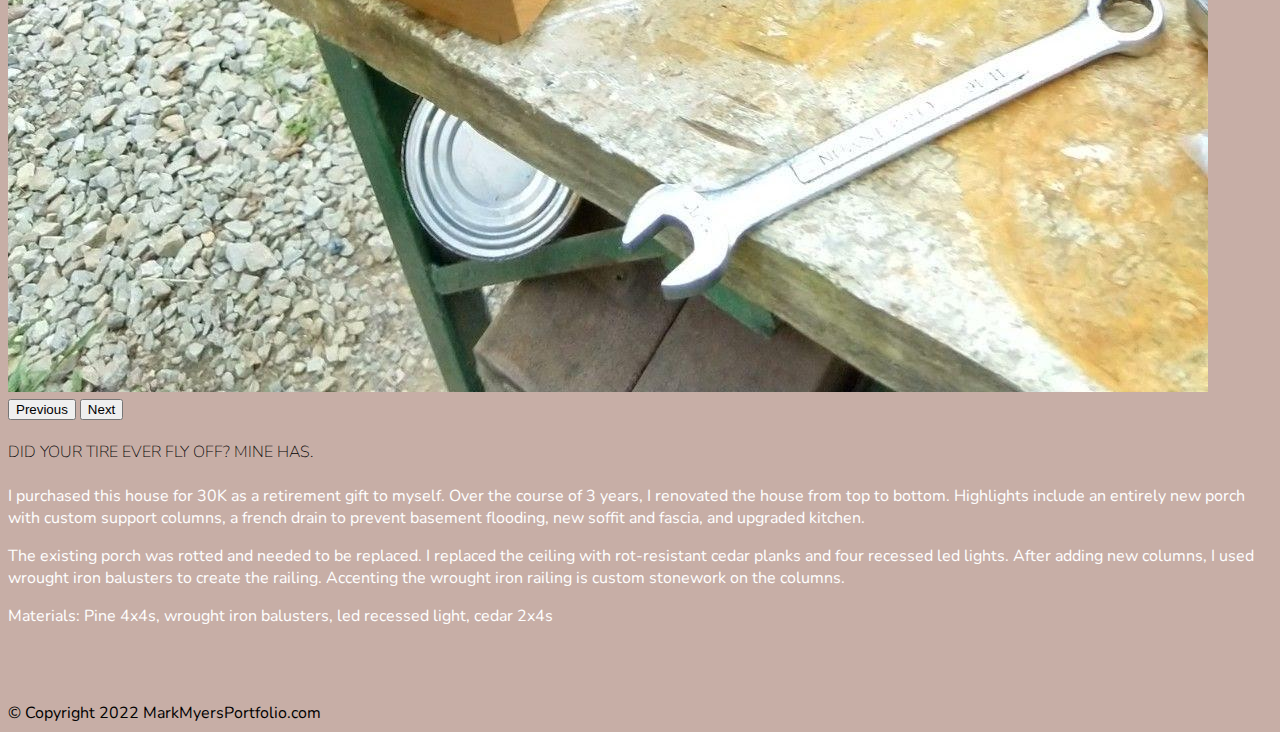
<file: pages/autoboat.html>
<!DOCTYPE html>
<html lang="en">
  <head>
    <meta charset="UTF-8" />
    <meta http-equiv="X-UA-Compatible" content="IE=edge" />
    <meta name="viewport" content="width=device-width, initial-scale=1.0" />

    <link
      href="https://fonts.googleapis.com/css?family=Nunito:200,300,400,700"
      rel="stylesheet"
    />
    <link
      href="https://cdn.jsdelivr.net/npm/bootstrap@5.2.0-beta1/dist/css/bootstrap.min.css"
      rel="stylesheet"
      integrity="sha384-0evHe/X+R7YkIZDRvuzKMRqM+OrBnVFBL6DOitfPri4tjfHxaWutUpFmBp4vmVor"
      crossorigin="anonymous"
    />
    <link href="../style.css" rel="stylesheet" />
    <title>Mark Myers Portfolio</title>
  </head>
  <body>
    <nav
      id="mainNavbar"
      class="navbar navbar-dark navbar-expand-md py-0 fixed-top bg-dark"
    >
      <div class="container-fluid">
        <a class="navbar-brand text-white" href="../index.html">MARK MYERS PORTFOLIO</a>
        <button
          class="navbar-toggler"
          type="button"
          data-bs-toggle="collapse"
          data-bs-target="#navbarNavAltMarkup"
          aria-controls="navbarNavAltMarkup"
          aria-expanded="false"
          aria-label="Toggle navigation"
        >
          <span class="navbar-toggler-icon"></span>
        </button>
        <div
          class="collapse navbar-collapse justify-content-end"
          id="navbarNavAltMarkup"
        >
          <div class="navbar-nav">
            
            <div class="dropdown pt-3" id="dropdown">
              <a href="#" class="dropdown-toggle text-white" data-bs-toggle="dropdown">PROJECTS</a>
              <div class="dropdown-menu">
                  <a href="../pages/homereno.html" class="dropdown-item">Home Renovation</a>
                  <a href="../pages/furniture.html" class="dropdown-item">Furniture</a>
                  <a href="#" class="dropdown-item">Auto & Boat</a>
                  <a href="#" class="dropdown-item">Ironworker</a>
                  <a href="#" class="dropdown-item">Misc.</a>
              </div>
          </div>
            <a class="nav-link text-white" href="../index.html#about">ABOUT</a>
            
            
          </div>
        </div>
      </div>
    </nav>

    <!-- CONTENT START -->
    <section class="text-dark bg-light">
        <div class="container-fluid p-0">
            <div class="d-sm-flex align-items-center justify-content-between" id="autoBanner">
            
        
        </div>
        </div>
    </section>

    <!-- INTRO TO PROJECT CATEGORY. YOUR APPROACH -->
    <section class="p-5">
        <h2 class="text-center pb-4">AUTO & BOAT PROJECTS</h2>
        <h4 class="text-center">Lorem ipsum dolor sit amet consectetur adipisicing elit. Quasi quo consequuntur vero debitis minus facilis aliquam corrupti odit architecto eaque ullam voluptatum, animi consectetur laborum eum sed dicta, laboriosam eos!
        Ab voluptas tempore dolorem, assumenda exercitationem, accusamus nulla dignissimos vero eos laborum odit eaque cum ea in quos, fuga maiores. Adipisci voluptatibus ipsam velit iusto unde modi mollitia quasi at!
        Quas ad repellendus, autem saepe maiores laborum distinctio laudantium, nulla delectus eligendi id libero debitis iusto fugiat ullam eaque? Magnam, vitae! Ducimus rem consectetur, animi harum perspiciatis nisi eligendi asperiores?</h4>
        
    </section>

    <!-- PROJECTS -->
    <section class="container-fluid p-5">
        <h2 class="text-center">BOAT PROJECTS</h2>

        <div class="row align-items-center content">
            <div class="col-md-6 order-1 order-md-1">
                
                <div id="markookCarousel" class="carousel slide" data-bs-interval="false">
                    <div class="carousel-indicators">
                      <button type="button" data-bs-target="#" data-bs-slide-to="0" class="active" aria-current="true" aria-label="Slide 1"></button>
                      <button type="button" data-bs-target="#markookCarousel" data-bs-slide-to="1" aria-label="Slide 2"></button>
                      <button type="button" data-bs-target="#markookCarousel" data-bs-slide-to="2" aria-label="Slide 3"></button>
                      
                     
                      
                    </div>
                    <div class="carousel-inner">
                      <div class="carousel-item active">
                            <div class="d-flex justify-content-center">
                                <img src="../assets/boatauto/anchor1.jpg" alt="" class="img-fluid " id="carouselImage">
                             </div>
                          <div class="carousel-caption text-center d-none d-md-block">
                            <p>FISH ON!</p>
                            
                            
                          </div>
                        
                      </div>
                      <div class="carousel-item">
                        <div class="d-flex justify-content-center">
                           <img src="../assets/boatauto/anchor2.jpg" alt="" class="img-fluid " id="carouselImage">
                        </div>
        
                        <div class="container">    
                          <div class="carousel-caption">
                            
                          </div>
                        </div>
                      </div>
                      <div class="carousel-item">
                        <div class="d-flex justify-content-center">
                           <img src="../assets/boatauto/boatdock2.jpg" alt="" class="img-fluid " id="carouselImage">
                        </div>
        
                        <div class="container">    
                          <div class="carousel-caption">
                            
                          </div>
                        </div>
                      </div>
                    
                    </div>
                    <button class="carousel-control-prev" type="button" data-bs-target="#markookCarousel" data-bs-slide="prev">
                      <span class="carousel-control-prev-icon" aria-hidden="true"></span>
                      <span class="visually-hidden">Previous</span>
                    </button>
                    <button class="carousel-control-next" type="button" data-bs-target="#markookCarousel" data-bs-slide="next">
                      <span class="carousel-control-next-icon" aria-hidden="true"></span>
                      <span class="visually-hidden">Next</span>
                    </button>
                  </div>
            </div>
            <div class="col-md-6 text-center order-2 order-md-2">
              <div class="row justify-content-center">
                <div class="col-10 col-lg-8 mb-5 mb-md-0">
                    <h4 class="text-center" id="projectTitle">YINZ KNOW ABOUT TUBBY HALL?</h4>
                             <p>I purchased this house for 30K as a retirement gift to myself. Over the course of 3 years, I renovated the house from top to bottom. Highlights include an entirely new porch with custom support columns, a french drain to prevent basement flooding, new soffit and fascia, and upgraded kitchen. </p>
                             <p>The existing porch was rotted and needed to be replaced. I replaced the ceiling with rot-resistant cedar planks and four recessed led lights. After adding new columns, I used wrought iron balusters to create the railing. Accenting the wrought iron railing is custom stonework on the columns. </p>
                             <p>Materials: Pine 4x4s, wrought iron balusters, led recessed light, cedar 2x4s </p>
                </div>
              </div>
            </div>
          </div>
        
    </section>

    <section class="container-fluid p-5">
        <h2 class="text-center">AUTO PROJECTS</h2>

        <div class="row align-items-center content">
            <div class="col-md-6 order-1 order-md-1">
                
                <div id="carousel2" class="carousel slide" data-bs-interval="false">
                    <div class="carousel-indicators">
                      <button type="button" data-bs-target="#carousel2" data-bs-slide-to="0" class="active" aria-current="true" aria-label="Slide 1"></button>
                      <button type="button" data-bs-target="#carousel2" data-bs-slide-to="1" aria-label="Slide 2"></button>
                      <button type="button" data-bs-target="#carousel2" data-bs-slide-to="2" aria-label="Slide 3"></button>
                      <button type="button" data-bs-target="#carousel2" data-bs-slide-to="3" aria-label="Slide 4"></button>
                      <button type="button" data-bs-target="#carousel2" data-bs-slide-to="4" aria-label="Slide 5"></button>
                      <button type="button" data-bs-target="#carousel2" data-bs-slide-to="5" aria-label="Slide 6"></button>
                      
                     
                    </div>
                    <div class="carousel-inner">
                      <div class="carousel-item active">
                            <div class="d-flex justify-content-center">
                                <img src="../assets/boatauto/auto1.jpg" alt="" class="img-fluid " id="carouselImage">
                             </div>
                          <div class="carousel-caption text-center d-none d-md-block">
                            
                            
                            
                          </div>
                        
                      </div>
                      <div class="carousel-item">
                        <div class="d-flex justify-content-center">
                           <img src="../assets/boatauto/auto2.jpg" alt="" class="img-fluid " id="carouselImage">
                        </div>
        
                        <div class="container">    
                          <div class="carousel-caption">
                            
                          </div>
                        </div>
                      </div>
                      <div class="carousel-item">
                        <div class="d-flex justify-content-center">
                           <img src="../assets/boatauto/auto3.jpg" alt="" class="img-fluid " id="carouselImage">
                        </div>
        
                        <div class="container">    
                          <div class="carousel-caption">
                            
                          </div>
                        </div>
                      </div>
                      <div class="carousel-item">
                        <div class="d-flex justify-content-center">
                           <img src="../assets/boatauto/auto4.jpg" alt="" class="img-fluid " id="carouselImage">
                        </div>
        
                        <div class="container">    
                          <div class="carousel-caption">
                            
                          </div>
                        </div>
                      </div>
                      <div class="carousel-item">
                        <div class="d-flex justify-content-center">
                           <img src="../assets/boatauto/auto5.jpg" alt="" class="img-fluid " id="carouselImage">
                        </div>
        
                        <div class="container">    
                          <div class="carousel-caption">
                            
                          </div>
                        </div>
                      </div>
                      <div class="carousel-item">
                        <div class="d-flex justify-content-center">
                           <img src="../assets/boatauto/auto6.jpg" alt="" class="img-fluid " id="carouselImage">
                        </div>
        
                        <div class="container">    
                          <div class="carousel-caption">
                            
                          </div>
                        </div>
                      </div>
                      
                    </div>
                    <button class="carousel-control-prev" type="button" data-bs-target="#carousel2" data-bs-slide="prev">
                      <span class="carousel-control-prev-icon" aria-hidden="true"></span>
                      <span class="visually-hidden">Previous</span>
                    </button>
                    <button class="carousel-control-next" type="button" data-bs-target="#carousel2" data-bs-slide="next">
                      <span class="carousel-control-next-icon" aria-hidden="true"></span>
                      <span class="visually-hidden">Next</span>
                    </button>
                  </div>
            </div>
            <div class="col-md-6 text-center order-2 order-md-2">
              <div class="row justify-content-center">
                <div class="col-10 col-lg-8 mb-5 mb-md-0">
                    <h4 class="text-center" id="projectTitle">DID YOUR TIRE EVER FLY OFF? MINE HAS.</h4>
                             <p>I purchased this house for 30K as a retirement gift to myself. Over the course of 3 years, I renovated the house from top to bottom. Highlights include an entirely new porch with custom support columns, a french drain to prevent basement flooding, new soffit and fascia, and upgraded kitchen. </p>
                             <p>The existing porch was rotted and needed to be replaced. I replaced the ceiling with rot-resistant cedar planks and four recessed led lights. After adding new columns, I used wrought iron balusters to create the railing. Accenting the wrought iron railing is custom stonework on the columns. </p>
                             <p>Materials: Pine 4x4s, wrought iron balusters, led recessed light, cedar 2x4s </p>
                </div>
              </div>
            </div>
          </div>
        
    </section>

    

    
    
      <footer
        class="p-3 bg-dark text-white text-center position-relative container-fluid"
      >
        &copy; Copyright 2022 MarkMyersPortfolio.com
      </footer>
    </section>

    <script
      src="https://cdn.jsdelivr.net/npm/@popperjs/core@2.11.5/dist/umd/popper.min.js"
      integrity="sha384-Xe+8cL9oJa6tN/veChSP7q+mnSPaj5Bcu9mPX5F5xIGE0DVittaqT5lorf0EI7Vk"
      crossorigin="anonymous"
    ></script>
    <script
      src="https://cdn.jsdelivr.net/npm/bootstrap@5.2.0-beta1/dist/js/bootstrap.min.js"
      integrity="sha384-kjU+l4N0Yf4ZOJErLsIcvOU2qSb74wXpOhqTvwVx3OElZRweTnQ6d31fXEoRD1Jy"
      crossorigin="anonymous"
    ></script>
    <script>
      $(function () {
        $(document).scroll(function () {
          var $nav = $(".navbar-fixed-top");
          $nav.toggleClass("scrolled", $(this).scrollTop() > $nav.height());
        });
      });
    </script>
    
  </body>
</html>
</file>
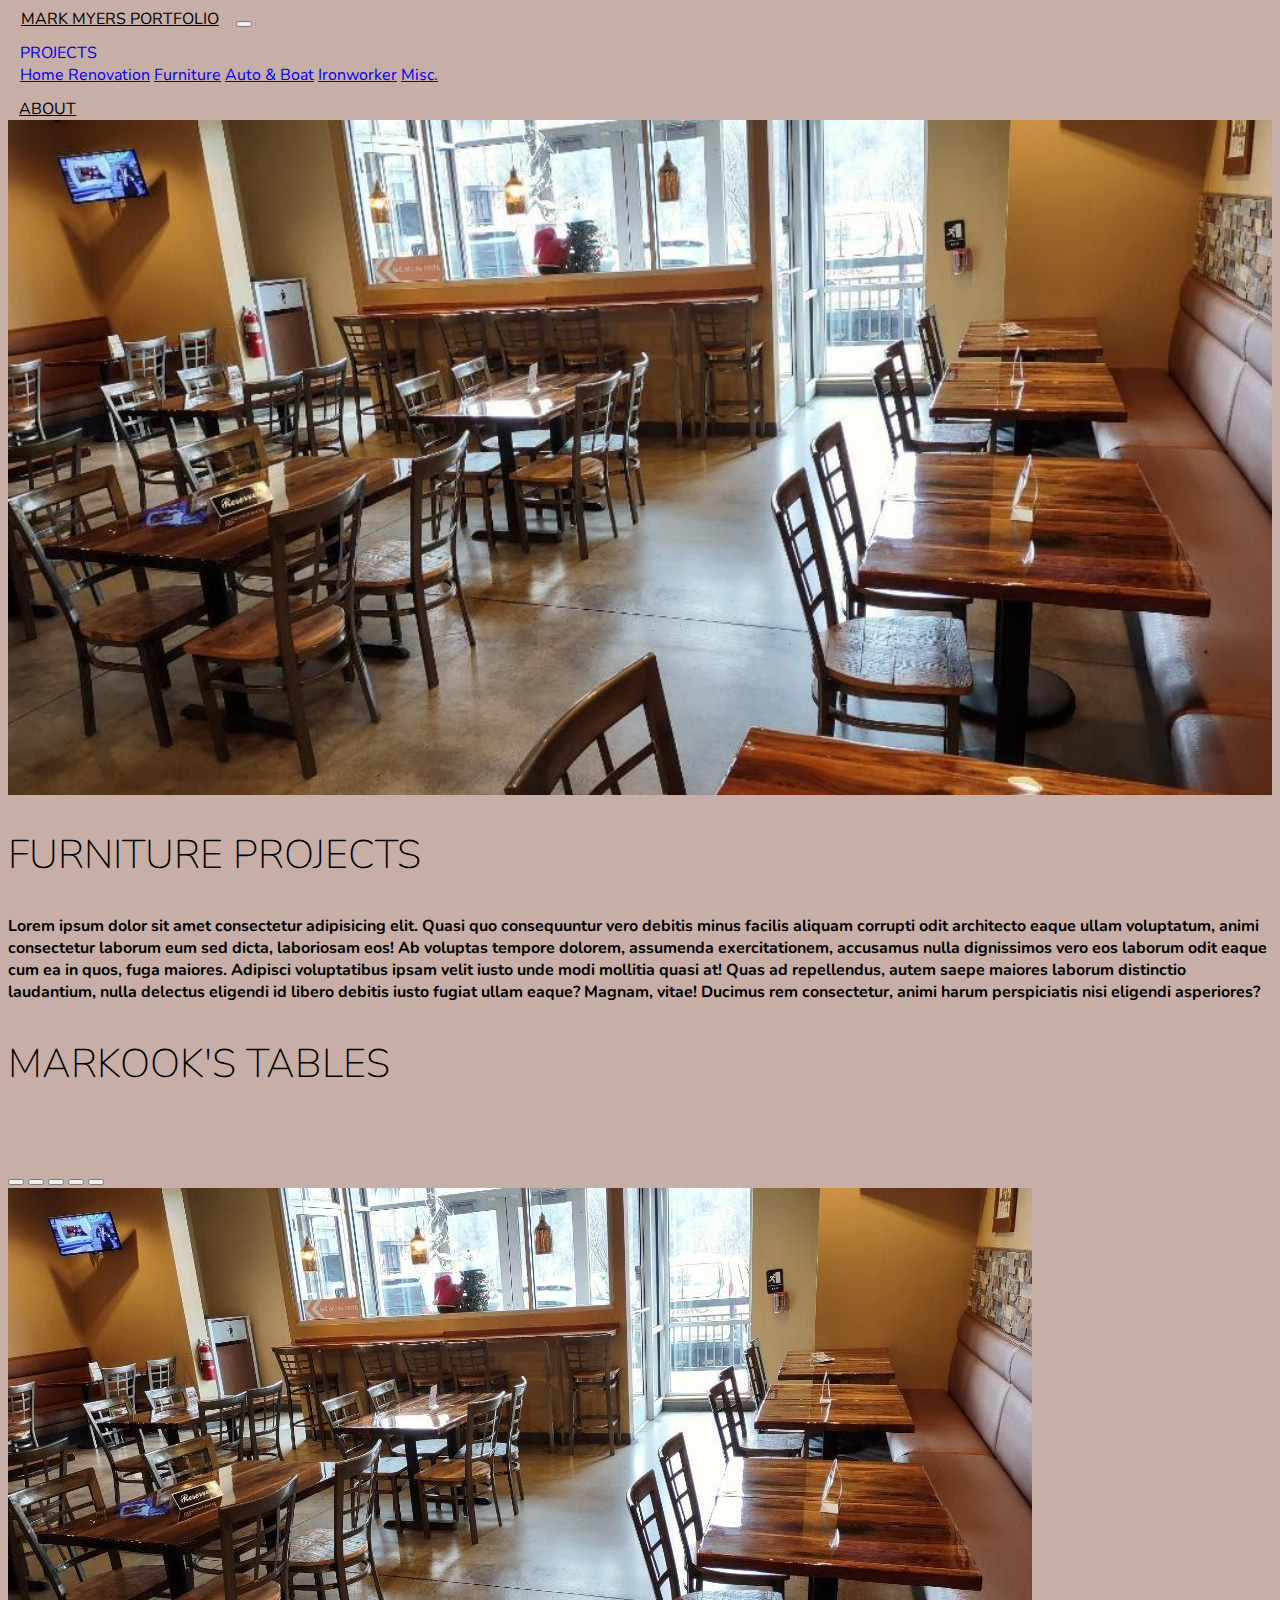
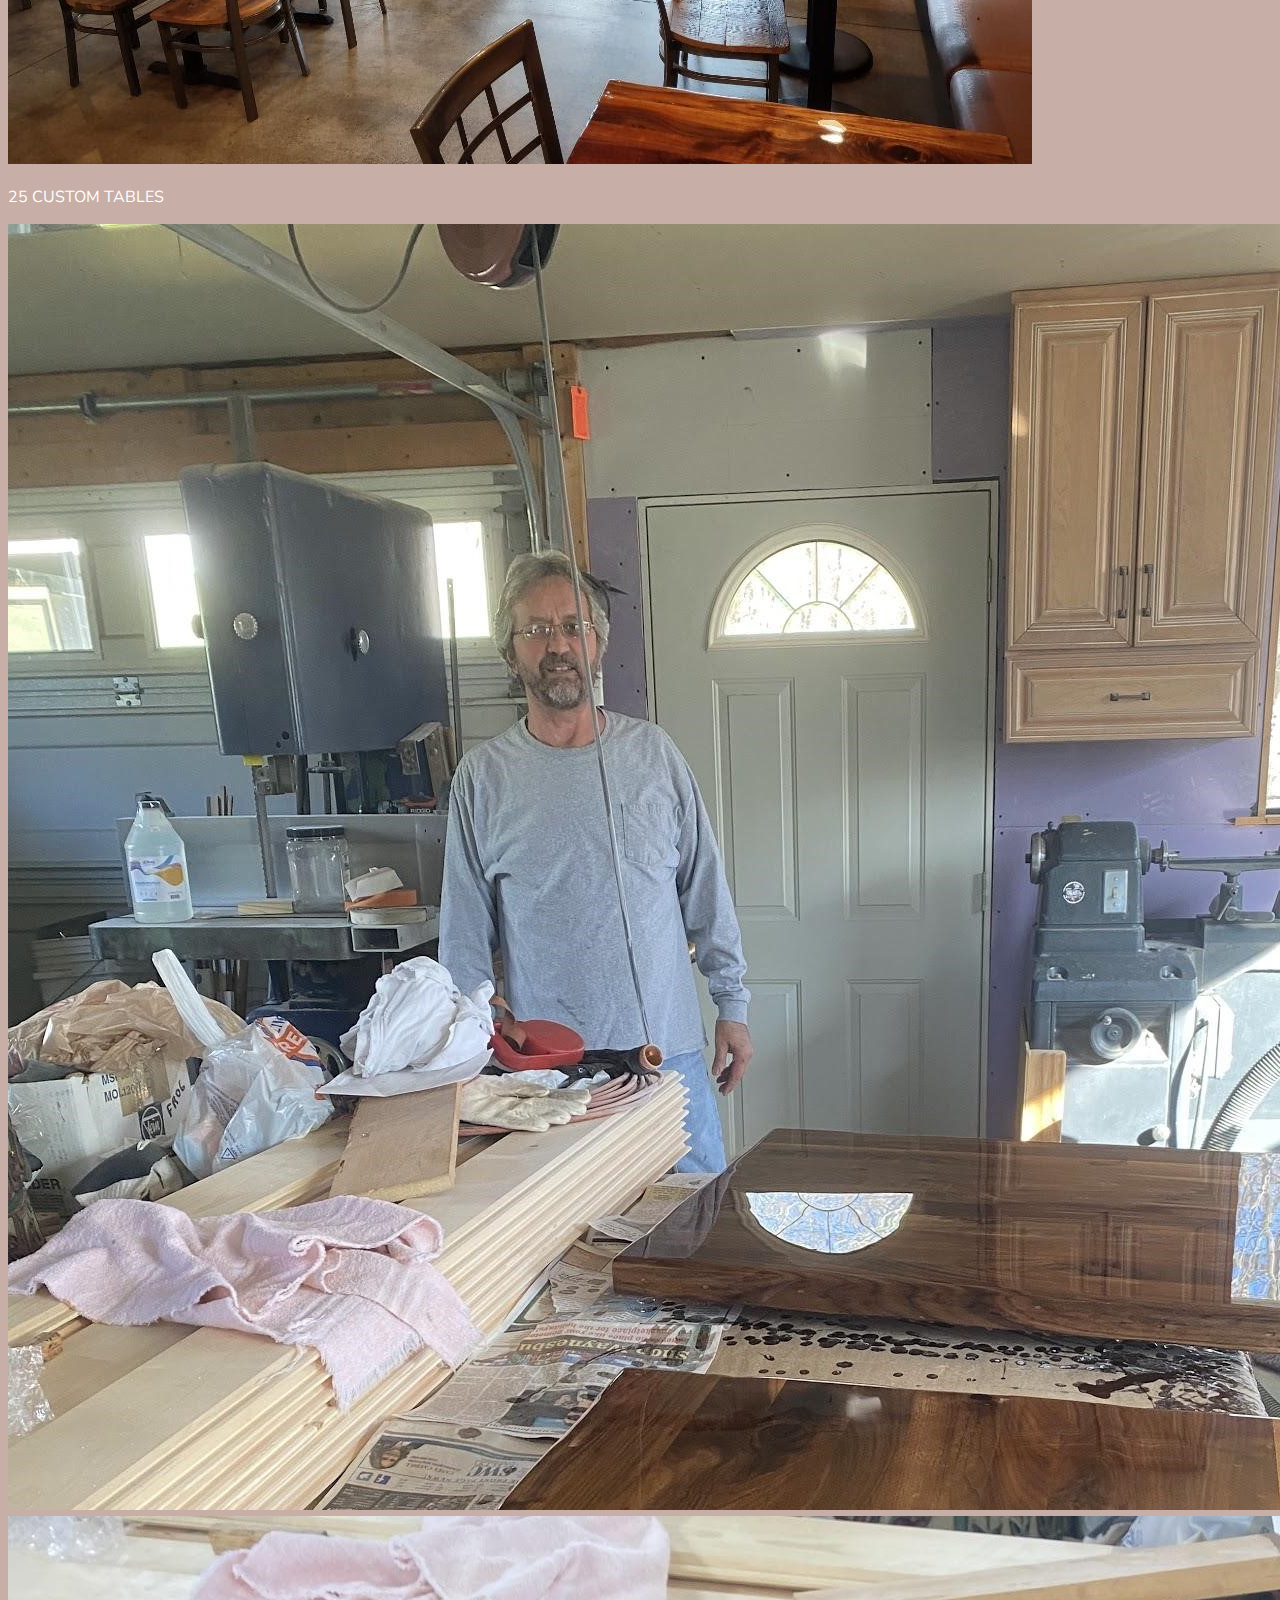
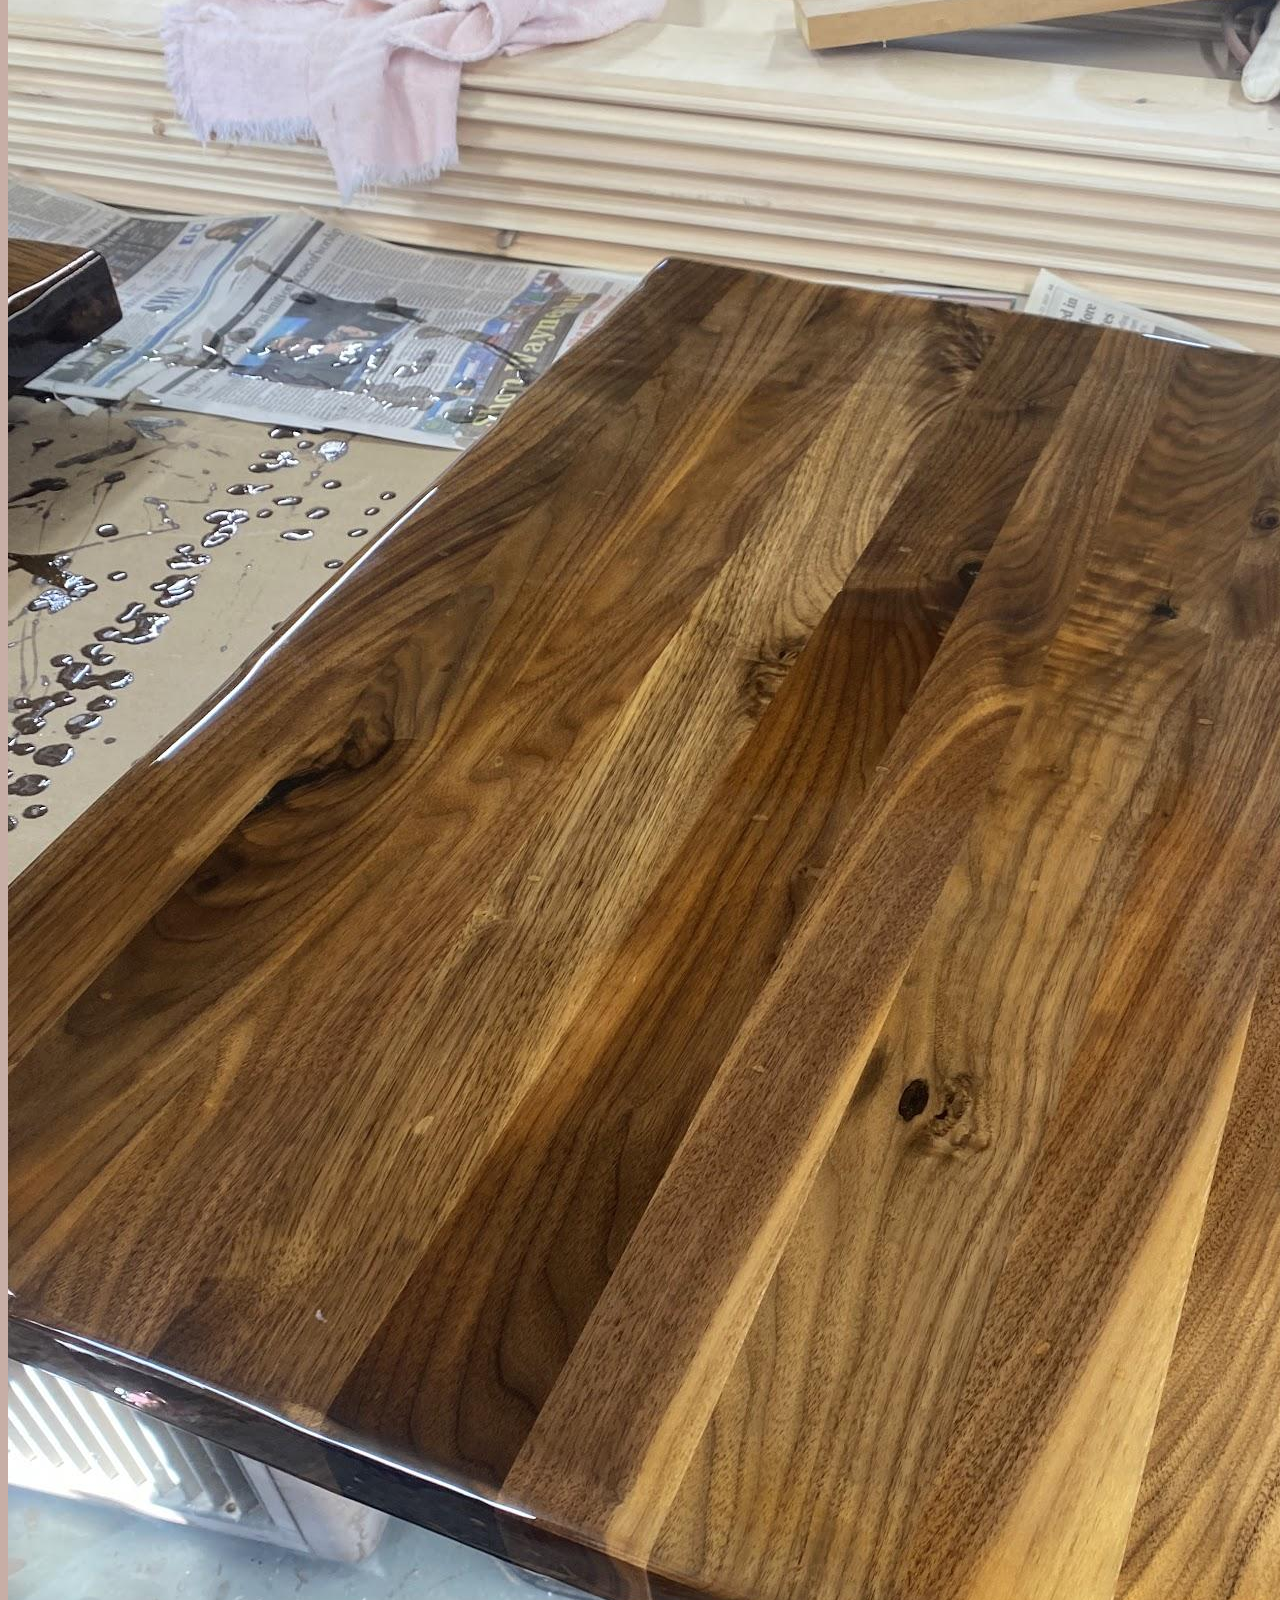
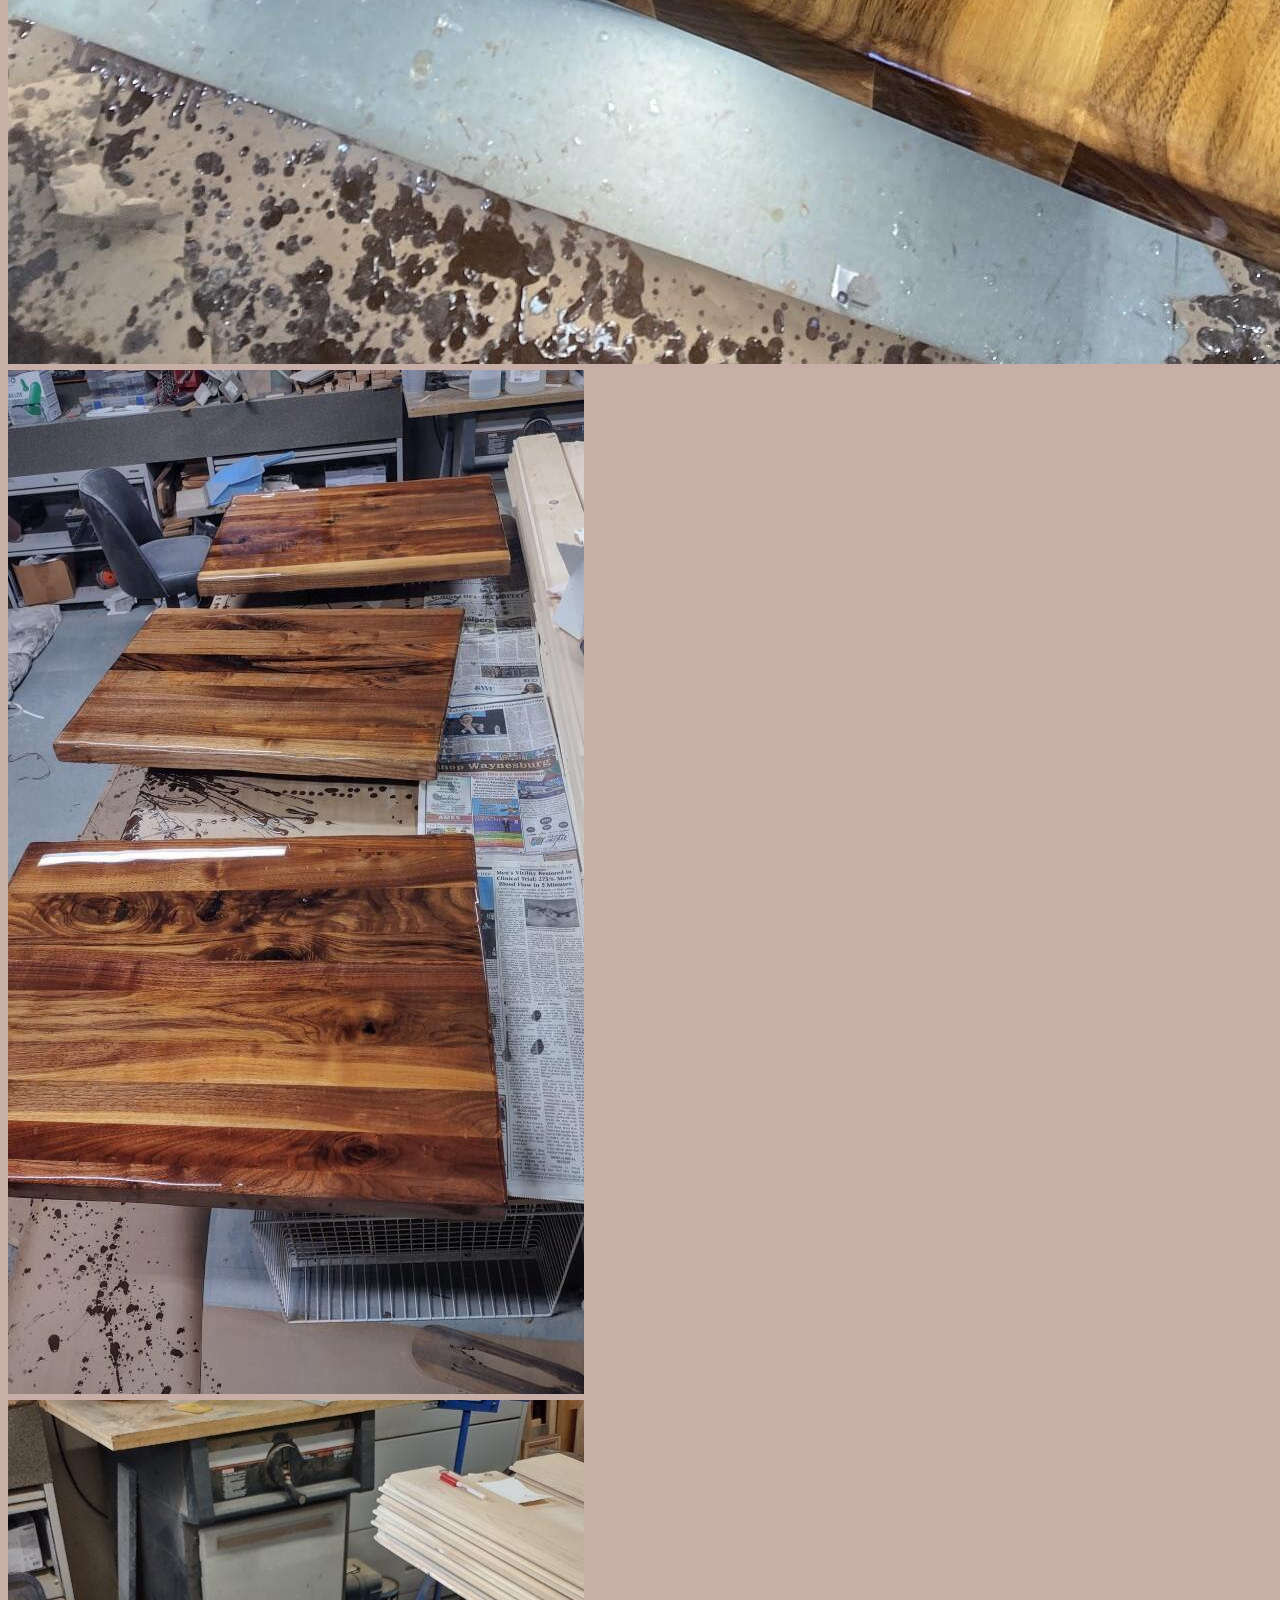
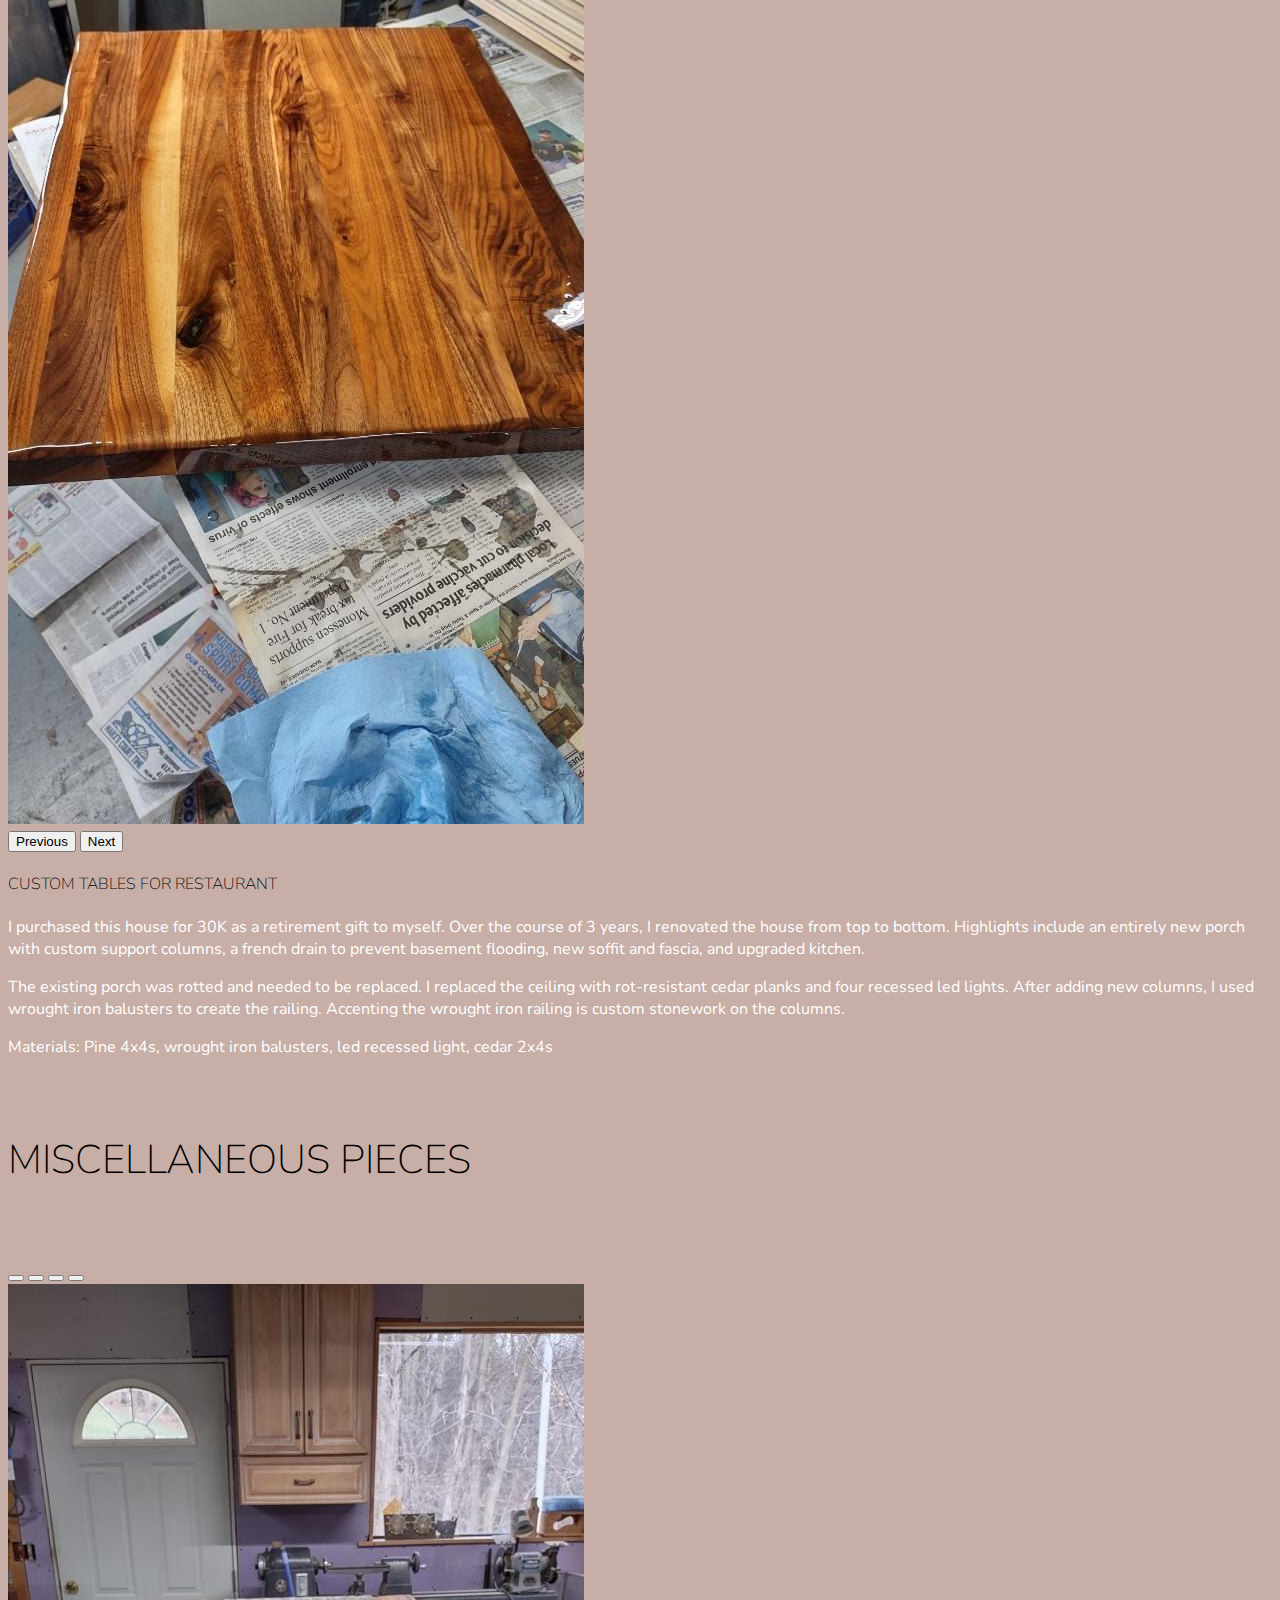
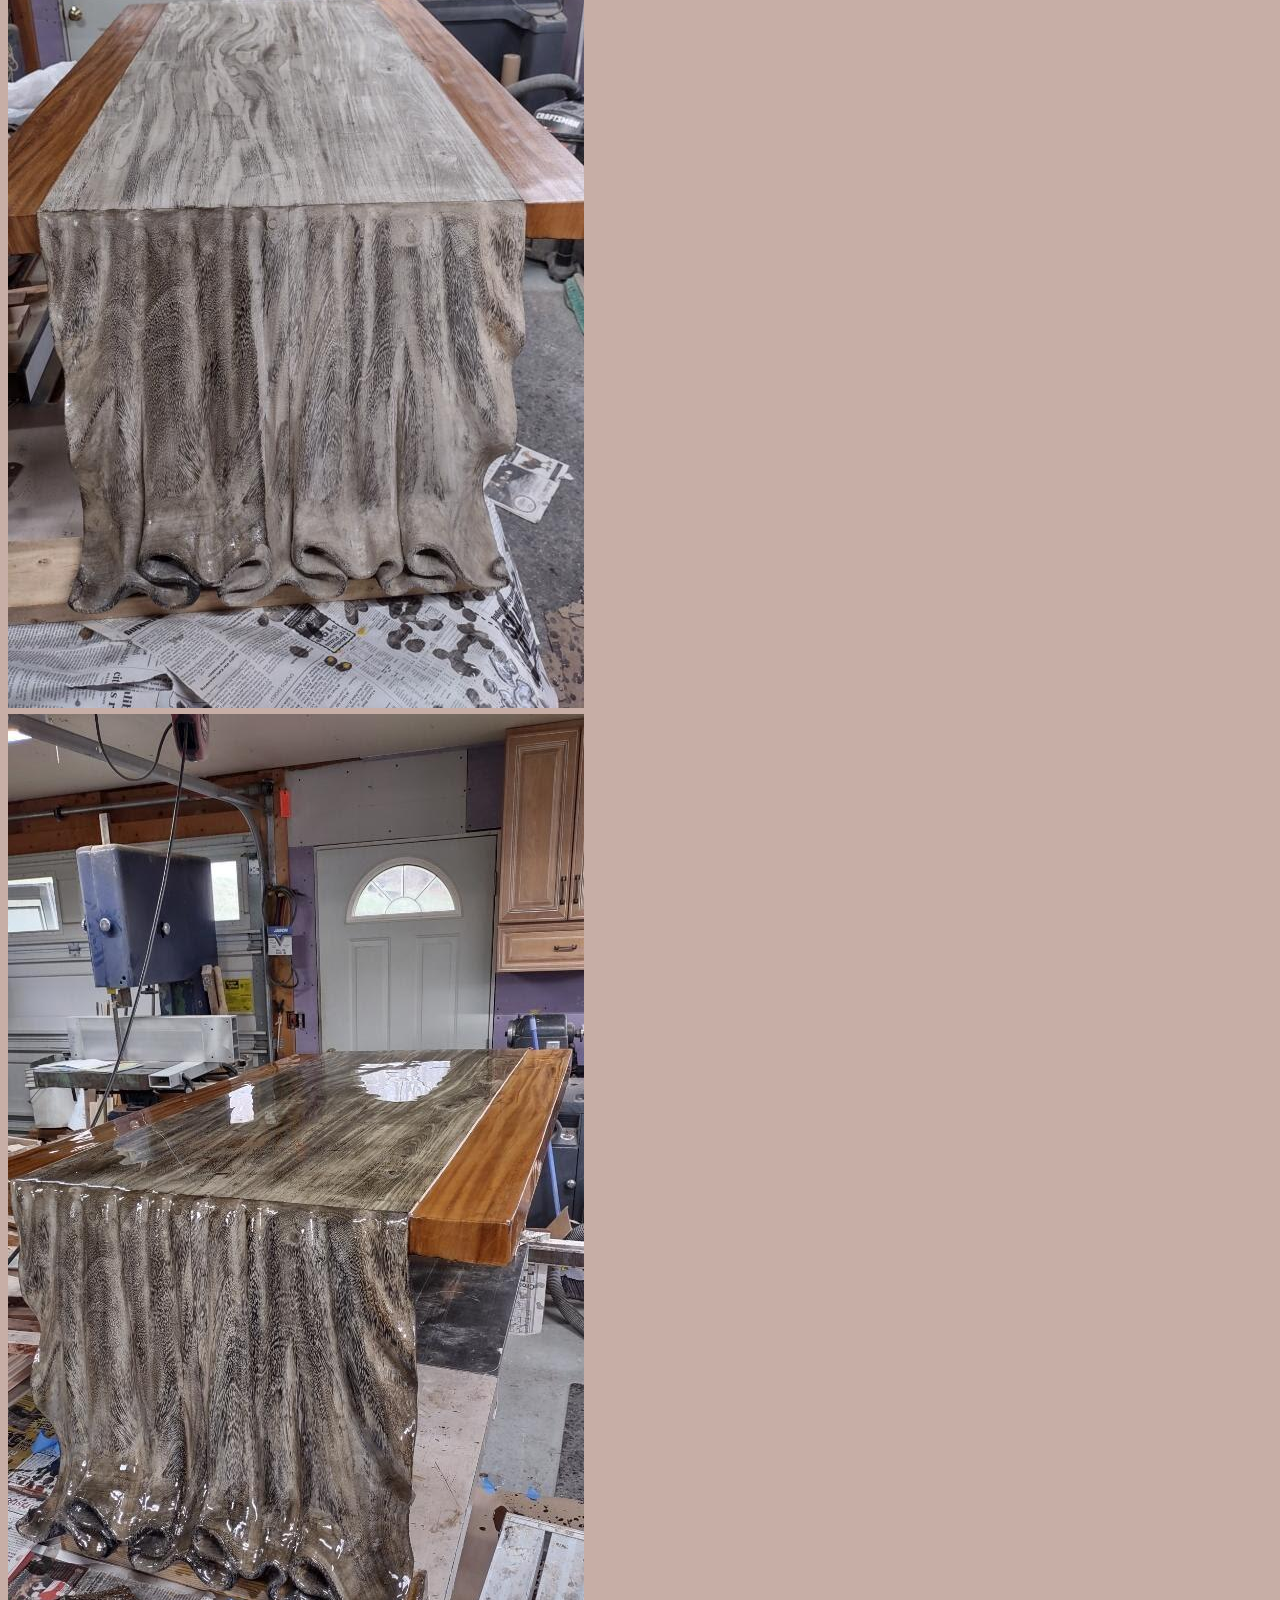
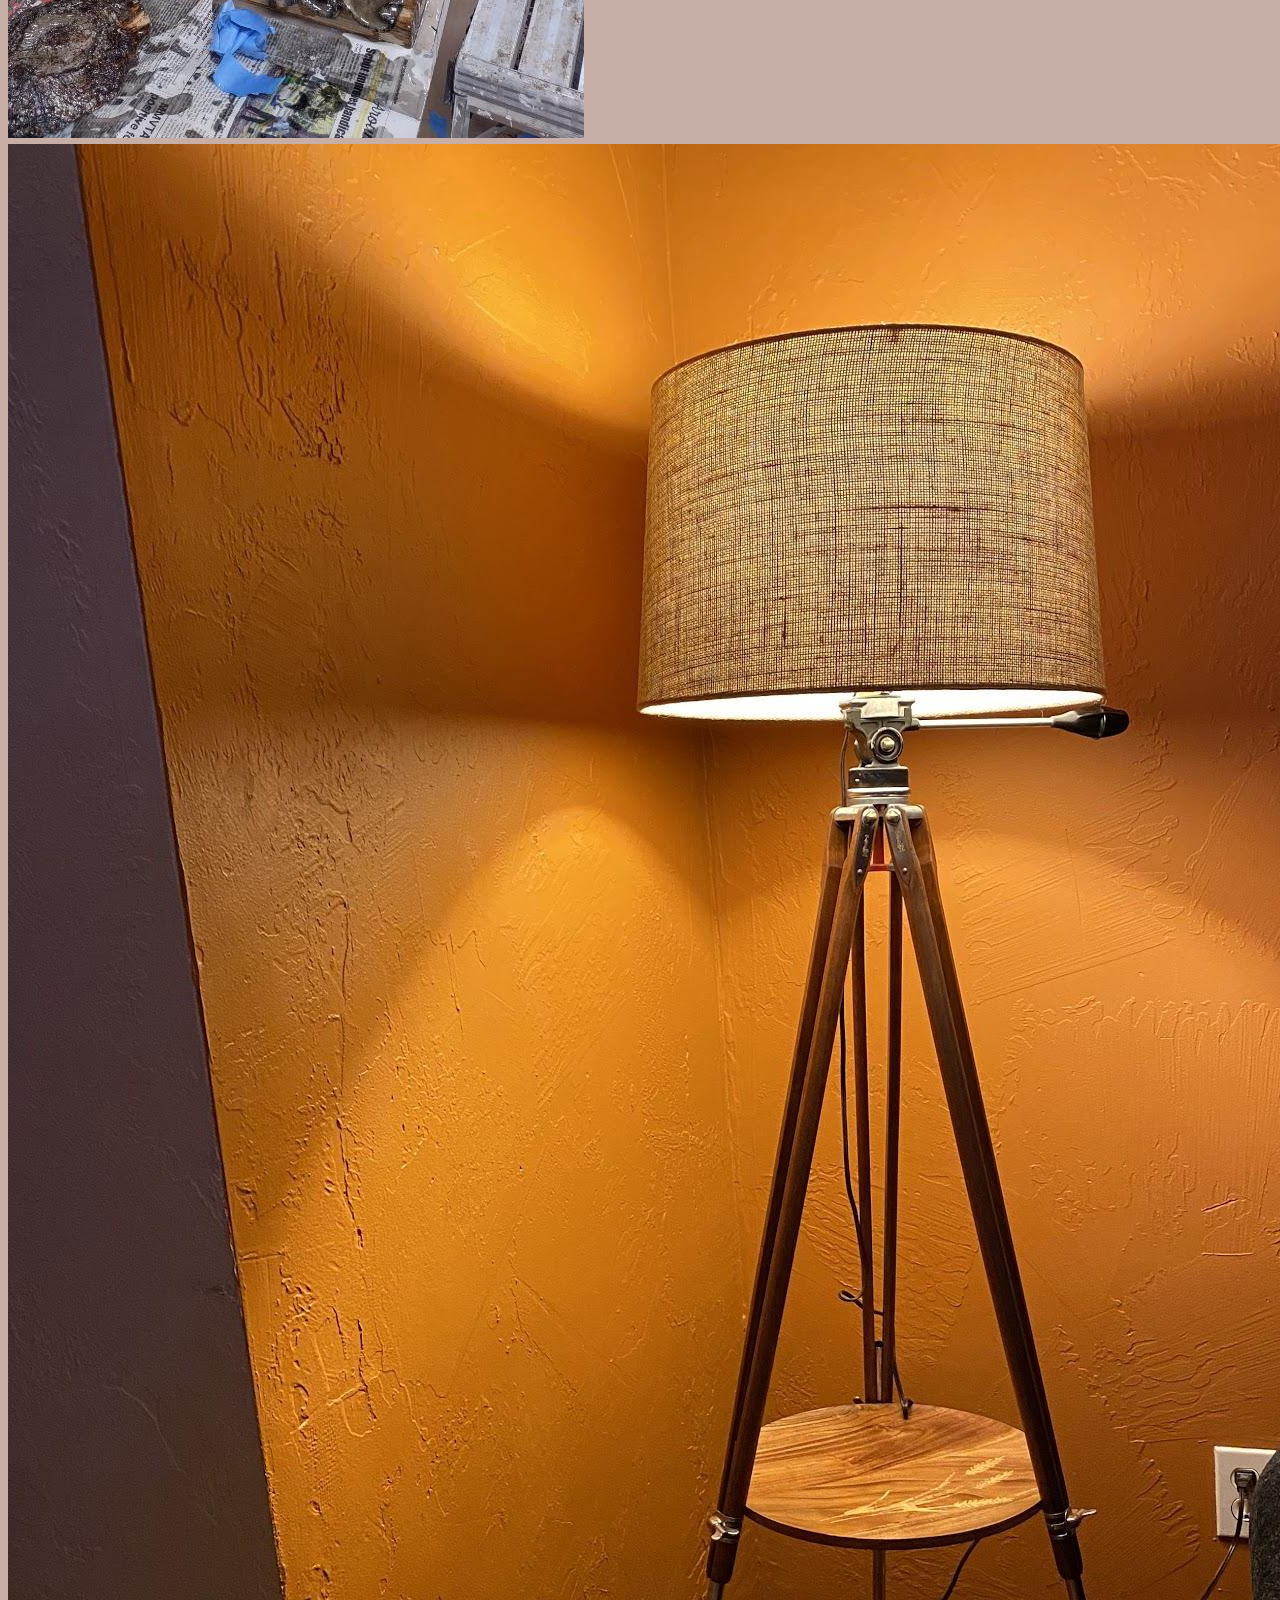
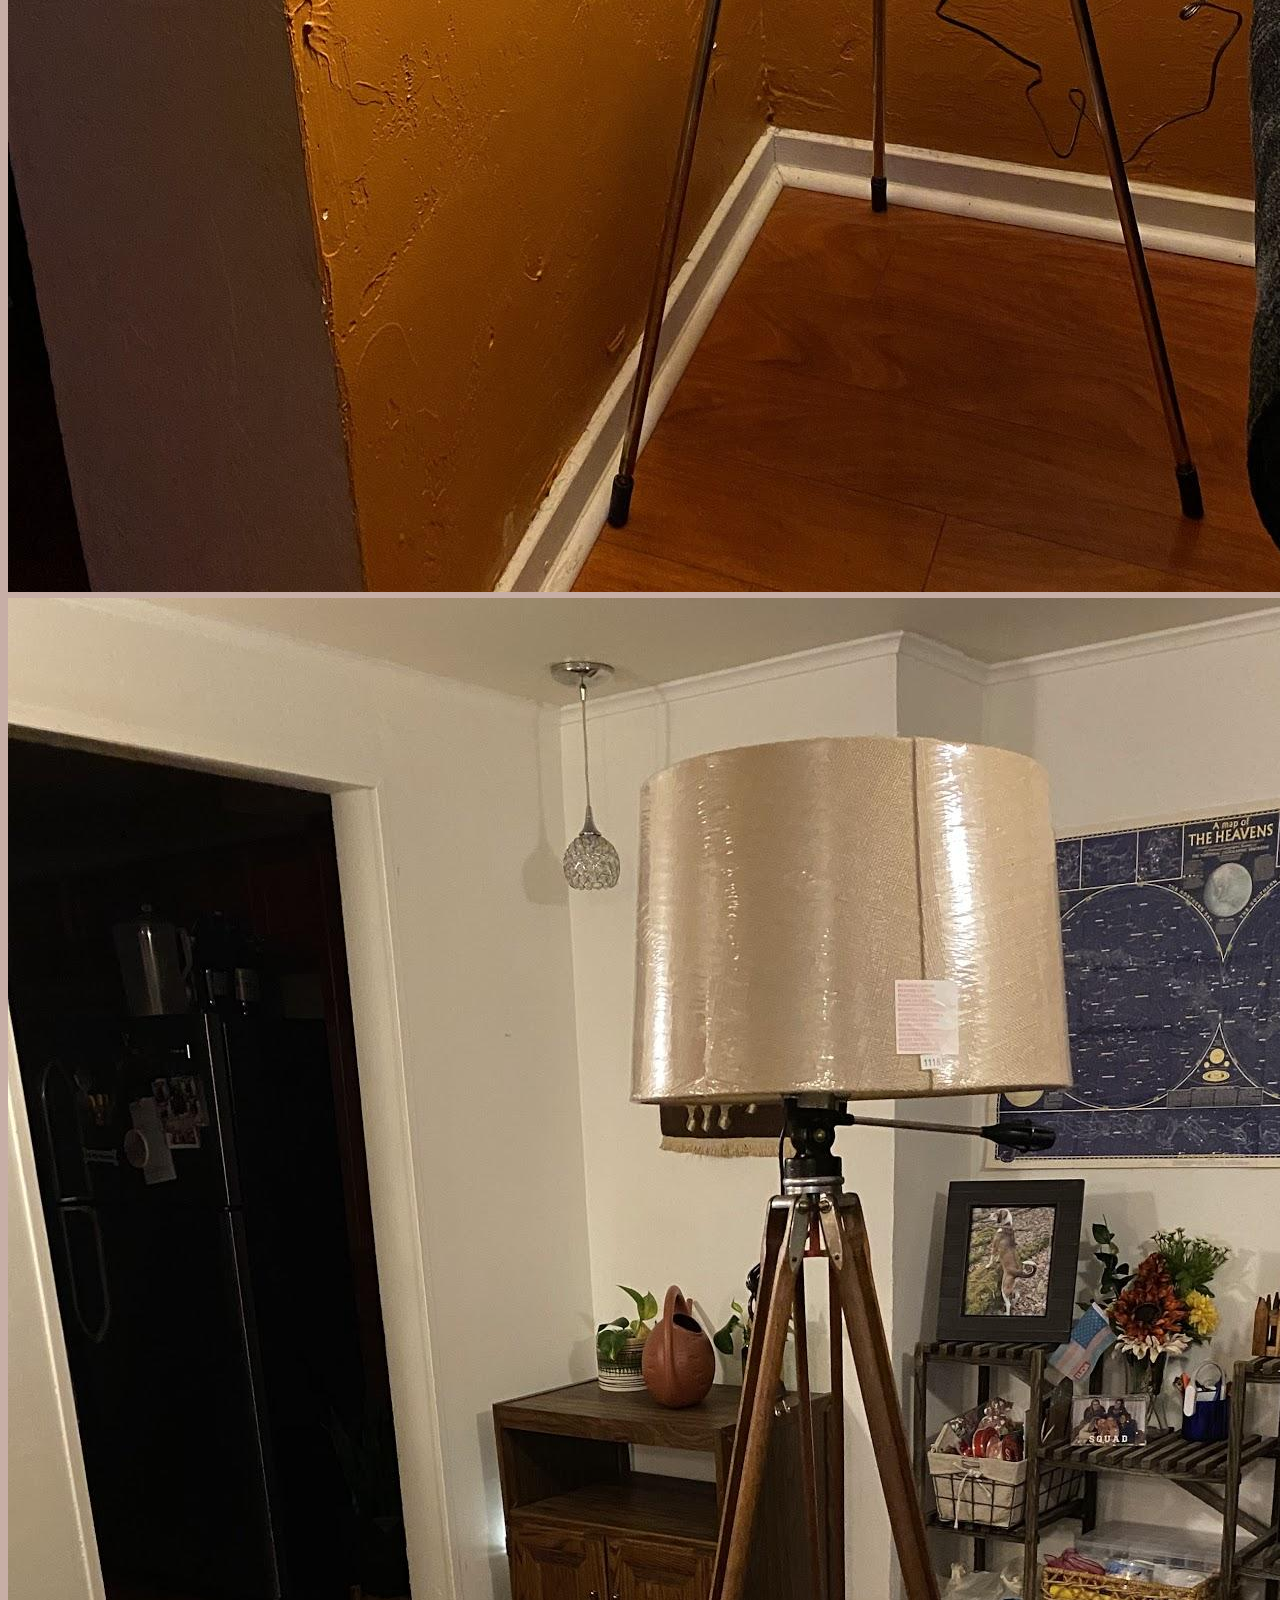
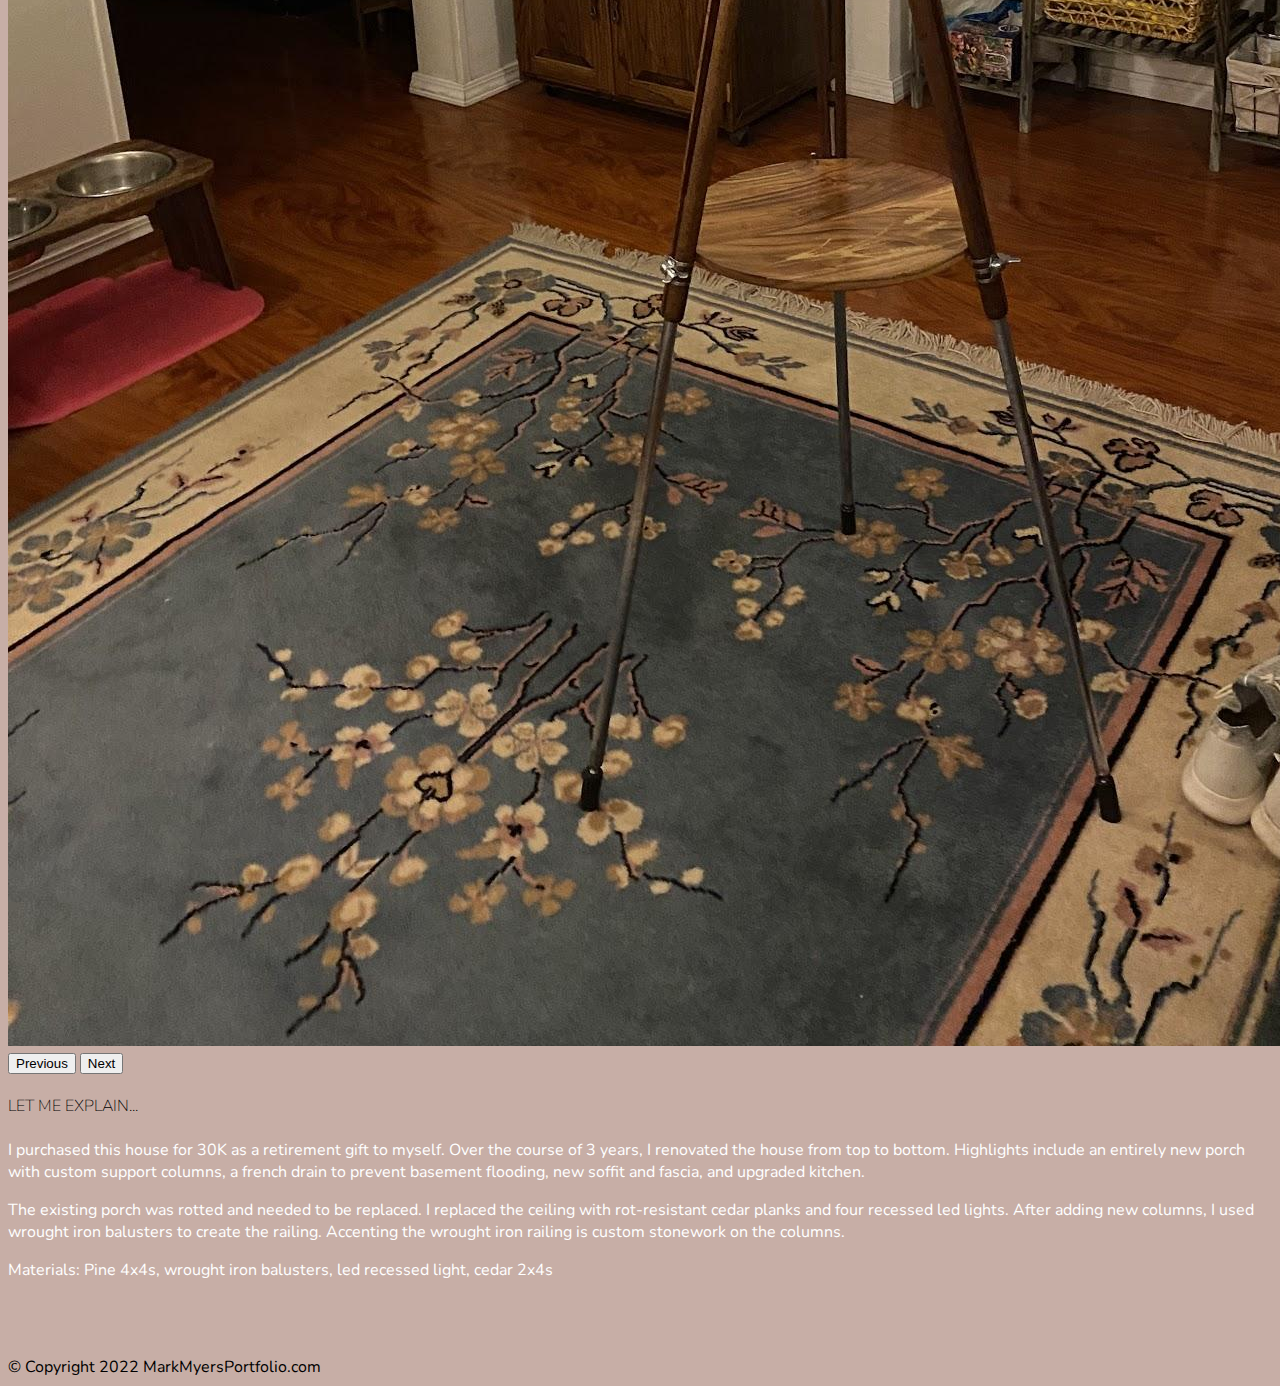
<file: pages/furniture.html>
<!DOCTYPE html>
<html lang="en">
  <head>
    <meta charset="UTF-8" />
    <meta http-equiv="X-UA-Compatible" content="IE=edge" />
    <meta name="viewport" content="width=device-width, initial-scale=1.0" />

    <link
      href="https://fonts.googleapis.com/css?family=Nunito:200,300,400,700"
      rel="stylesheet"
    />
    <link
      href="https://cdn.jsdelivr.net/npm/bootstrap@5.2.0-beta1/dist/css/bootstrap.min.css"
      rel="stylesheet"
      integrity="sha384-0evHe/X+R7YkIZDRvuzKMRqM+OrBnVFBL6DOitfPri4tjfHxaWutUpFmBp4vmVor"
      crossorigin="anonymous"
    />
    <link href="../style.css" rel="stylesheet" />
    <title>Mark Myers Portfolio</title>
  </head>
  <body>
    <nav
      id="mainNavbar"
      class="navbar navbar-dark navbar-expand-md py-0 fixed-top bg-dark"
    >
      <div class="container-fluid">
        <a class="navbar-brand text-white" href="../index.html">MARK MYERS PORTFOLIO</a>
        <button
          class="navbar-toggler"
          type="button"
          data-bs-toggle="collapse"
          data-bs-target="#navbarNavAltMarkup"
          aria-controls="navbarNavAltMarkup"
          aria-expanded="false"
          aria-label="Toggle navigation"
        >
          <span class="navbar-toggler-icon"></span>
        </button>
        <div
          class="collapse navbar-collapse justify-content-end"
          id="navbarNavAltMarkup"
        >
          <div class="navbar-nav">
            
            <div class="dropdown pt-3" id="dropdown">
              <a href="#" class="dropdown-toggle text-white" data-bs-toggle="dropdown">PROJECTS</a>
              <div class="dropdown-menu">
                  <a href="../pages/homereno.html" class="dropdown-item">Home Renovation</a>
                  <a href="#" class="dropdown-item">Furniture</a>
                  <a href="../pages/autoboat.html" class="dropdown-item">Auto & Boat</a>
                  <a href="#" class="dropdown-item">Ironworker</a>
                  <a href="#" class="dropdown-item">Misc.</a>
              </div>
          </div>
            <a class="nav-link text-white" href="../index.html#about">ABOUT</a>
            
            
          </div>
        </div>
      </div>
    </nav>

    <!-- CONTENT START -->
    <section class="text-dark bg-light">
        <div class="container-fluid p-0">
            <div class="d-sm-flex align-items-center justify-content-between" id="furnitureBanner">
            
        
        </div>
        </div>
    </section>

    <!-- INTRO TO PROJECT CATEGORY. YOUR APPROACH -->
    <section class="p-5">
        <h2 class="text-center pb-4">FURNITURE PROJECTS</h2>
        <h4 class="text-center">Lorem ipsum dolor sit amet consectetur adipisicing elit. Quasi quo consequuntur vero debitis minus facilis aliquam corrupti odit architecto eaque ullam voluptatum, animi consectetur laborum eum sed dicta, laboriosam eos!
        Ab voluptas tempore dolorem, assumenda exercitationem, accusamus nulla dignissimos vero eos laborum odit eaque cum ea in quos, fuga maiores. Adipisci voluptatibus ipsam velit iusto unde modi mollitia quasi at!
        Quas ad repellendus, autem saepe maiores laborum distinctio laudantium, nulla delectus eligendi id libero debitis iusto fugiat ullam eaque? Magnam, vitae! Ducimus rem consectetur, animi harum perspiciatis nisi eligendi asperiores?</h4>
        
    </section>

    <!-- PROJECTS -->
    <section class="container-fluid p-5">
        <h2 class="text-center">MARKOOK'S TABLES</h2>

        <div class="row align-items-center content">
            <div class="col-md-6 order-1 order-md-1">
                
                <div id="markookCarousel" class="carousel slide" data-bs-interval="false">
                    <div class="carousel-indicators">
                      <button type="button" data-bs-target="#" data-bs-slide-to="0" class="active" aria-current="true" aria-label="Slide 1"></button>
                      <button type="button" data-bs-target="#markookCarousel" data-bs-slide-to="1" aria-label="Slide 2"></button>
                      <button type="button" data-bs-target="#markookCarousel" data-bs-slide-to="2" aria-label="Slide 3"></button>
                      <button type="button" data-bs-target="#markookCarousel" data-bs-slide-to="3" aria-label="Slide 4"></button>
                      <button type="button" data-bs-target="#markookCarousel" data-bs-slide-to="4" aria-label="Slide 5"></button>
                     
                      
                    </div>
                    <div class="carousel-inner">
                      <div class="carousel-item active">
                            <div class="d-flex justify-content-center">
                                <img src="../assets/furniturebanner.jpg" alt="" class="img-fluid " id="carouselImage">
                             </div>
                          <div class="carousel-caption text-center d-none d-md-block">
                            <p>25 CUSTOM TABLES</p>
                            
                            
                          </div>
                        
                      </div>
                      <div class="carousel-item">
                        <div class="d-flex justify-content-center">
                           <img src="../assets/markwithtable.jpg" alt="" class="img-fluid " id="carouselImage">
                        </div>
        
                        <div class="container">    
                          <div class="carousel-caption">
                            
                          </div>
                        </div>
                      </div>
                      <div class="carousel-item">
                        <div class="d-flex justify-content-center">
                           <img src="../assets/markook/table1.jpg" alt="" class="img-fluid " id="carouselImage">
                        </div>
        
                        <div class="container">    
                          <div class="carousel-caption">
                            
                          </div>
                        </div>
                      </div>
                      <div class="carousel-item">
                        <div class="d-flex justify-content-center">
                           <img src="../assets/markook/table2.jpg" alt="" class="img-fluid " id="carouselImage">
                        </div>
        
                        <div class="container">    
                          <div class="carousel-caption">
                            
                          </div>
                        </div>
                      </div>
                      <div class="carousel-item">
                        <div class="d-flex justify-content-center">
                           <img src="../assets/markook/table3.jpg" alt="" class="img-fluid " id="carouselImage">
                        </div>
        
                        <div class="container">    
                          <div class="carousel-caption">
                            
                          </div>
                        </div>
                      </div>
                    </div>
                    <button class="carousel-control-prev" type="button" data-bs-target="#markookCarousel" data-bs-slide="prev">
                      <span class="carousel-control-prev-icon" aria-hidden="true"></span>
                      <span class="visually-hidden">Previous</span>
                    </button>
                    <button class="carousel-control-next" type="button" data-bs-target="#markookCarousel" data-bs-slide="next">
                      <span class="carousel-control-next-icon" aria-hidden="true"></span>
                      <span class="visually-hidden">Next</span>
                    </button>
                  </div>
            </div>
            <div class="col-md-6 text-center order-2 order-md-2">
              <div class="row justify-content-center">
                <div class="col-10 col-lg-8 mb-5 mb-md-0">
                    <h4 class="text-center" id="projectTitle">CUSTOM TABLES FOR RESTAURANT</h4>
                             <p>I purchased this house for 30K as a retirement gift to myself. Over the course of 3 years, I renovated the house from top to bottom. Highlights include an entirely new porch with custom support columns, a french drain to prevent basement flooding, new soffit and fascia, and upgraded kitchen. </p>
                             <p>The existing porch was rotted and needed to be replaced. I replaced the ceiling with rot-resistant cedar planks and four recessed led lights. After adding new columns, I used wrought iron balusters to create the railing. Accenting the wrought iron railing is custom stonework on the columns. </p>
                             <p>Materials: Pine 4x4s, wrought iron balusters, led recessed light, cedar 2x4s </p>
                </div>
              </div>
            </div>
          </div>
        
    </section>

    <section class="container-fluid p-5">
        <h2 class="text-center">MISCELLANEOUS PIECES</h2>

        <div class="row align-items-center content">
            <div class="col-md-6 order-1 order-md-1">
                
                <div id="carousel2" class="carousel slide" data-bs-interval="false">
                    <div class="carousel-indicators">
                      <button type="button" data-bs-target="#carousel2" data-bs-slide-to="0" class="active" aria-current="true" aria-label="Slide 1"></button>
                      <button type="button" data-bs-target="#carousel2" data-bs-slide-to="1" aria-label="Slide 2"></button>
                      <button type="button" data-bs-target="#carousel2" data-bs-slide-to="2" aria-label="Slide 3"></button>
                      <button type="button" data-bs-target="#carousel2" data-bs-slide-to="3" aria-label="Slide 4"></button>
                      
                     
                    </div>
                    <div class="carousel-inner">
                      <div class="carousel-item active">
                            <div class="d-flex justify-content-center">
                                <img src="../assets/coffeetable1.jpg" alt="" class="img-fluid " id="carouselImage">
                             </div>
                          <div class="carousel-caption text-center d-none d-md-block">
                            
                            
                            
                          </div>
                        
                      </div>
                      <div class="carousel-item">
                        <div class="d-flex justify-content-center">
                           <img src="../assets/coffeetable2.jpg" alt="" class="img-fluid " id="carouselImage">
                        </div>
        
                        <div class="container">    
                          <div class="carousel-caption">
                            
                          </div>
                        </div>
                      </div>
                      <div class="carousel-item">
                        <div class="d-flex justify-content-center">
                           <img src="../assets/lamp1.jpg" alt="" class="img-fluid " id="carouselImage">
                        </div>
        
                        <div class="container">    
                          <div class="carousel-caption">
                            
                          </div>
                        </div>
                      </div>
                      <div class="carousel-item">
                        <div class="d-flex justify-content-center">
                           <img src="../assets/lamp2.jpg" alt="" class="img-fluid " id="carouselImage">
                        </div>
        
                        <div class="container">    
                          <div class="carousel-caption">
                            
                          </div>
                        </div>
                      </div>
                      
                    </div>
                    <button class="carousel-control-prev" type="button" data-bs-target="#carousel2" data-bs-slide="prev">
                      <span class="carousel-control-prev-icon" aria-hidden="true"></span>
                      <span class="visually-hidden">Previous</span>
                    </button>
                    <button class="carousel-control-next" type="button" data-bs-target="#carousel2" data-bs-slide="next">
                      <span class="carousel-control-next-icon" aria-hidden="true"></span>
                      <span class="visually-hidden">Next</span>
                    </button>
                  </div>
            </div>
            <div class="col-md-6 text-center order-2 order-md-2">
              <div class="row justify-content-center">
                <div class="col-10 col-lg-8 mb-5 mb-md-0">
                    <h4 class="text-center" id="projectTitle">LET ME EXPLAIN...</h4>
                             <p>I purchased this house for 30K as a retirement gift to myself. Over the course of 3 years, I renovated the house from top to bottom. Highlights include an entirely new porch with custom support columns, a french drain to prevent basement flooding, new soffit and fascia, and upgraded kitchen. </p>
                             <p>The existing porch was rotted and needed to be replaced. I replaced the ceiling with rot-resistant cedar planks and four recessed led lights. After adding new columns, I used wrought iron balusters to create the railing. Accenting the wrought iron railing is custom stonework on the columns. </p>
                             <p>Materials: Pine 4x4s, wrought iron balusters, led recessed light, cedar 2x4s </p>
                </div>
              </div>
            </div>
          </div>
        
    </section>

    

    
    
      <footer
        class="p-3 bg-dark text-white text-center position-relative container-fluid"
      >
        &copy; Copyright 2022 MarkMyersPortfolio.com
      </footer>
    </section>

    <script
      src="https://cdn.jsdelivr.net/npm/@popperjs/core@2.11.5/dist/umd/popper.min.js"
      integrity="sha384-Xe+8cL9oJa6tN/veChSP7q+mnSPaj5Bcu9mPX5F5xIGE0DVittaqT5lorf0EI7Vk"
      crossorigin="anonymous"
    ></script>
    <script
      src="https://cdn.jsdelivr.net/npm/bootstrap@5.2.0-beta1/dist/js/bootstrap.min.js"
      integrity="sha384-kjU+l4N0Yf4ZOJErLsIcvOU2qSb74wXpOhqTvwVx3OElZRweTnQ6d31fXEoRD1Jy"
      crossorigin="anonymous"
    ></script>
    <script>
      $(function () {
        $(document).scroll(function () {
          var $nav = $(".navbar-fixed-top");
          $nav.toggleClass("scrolled", $(this).scrollTop() > $nav.height());
        });
      });
    </script>
    
  </body>
</html>
</file>
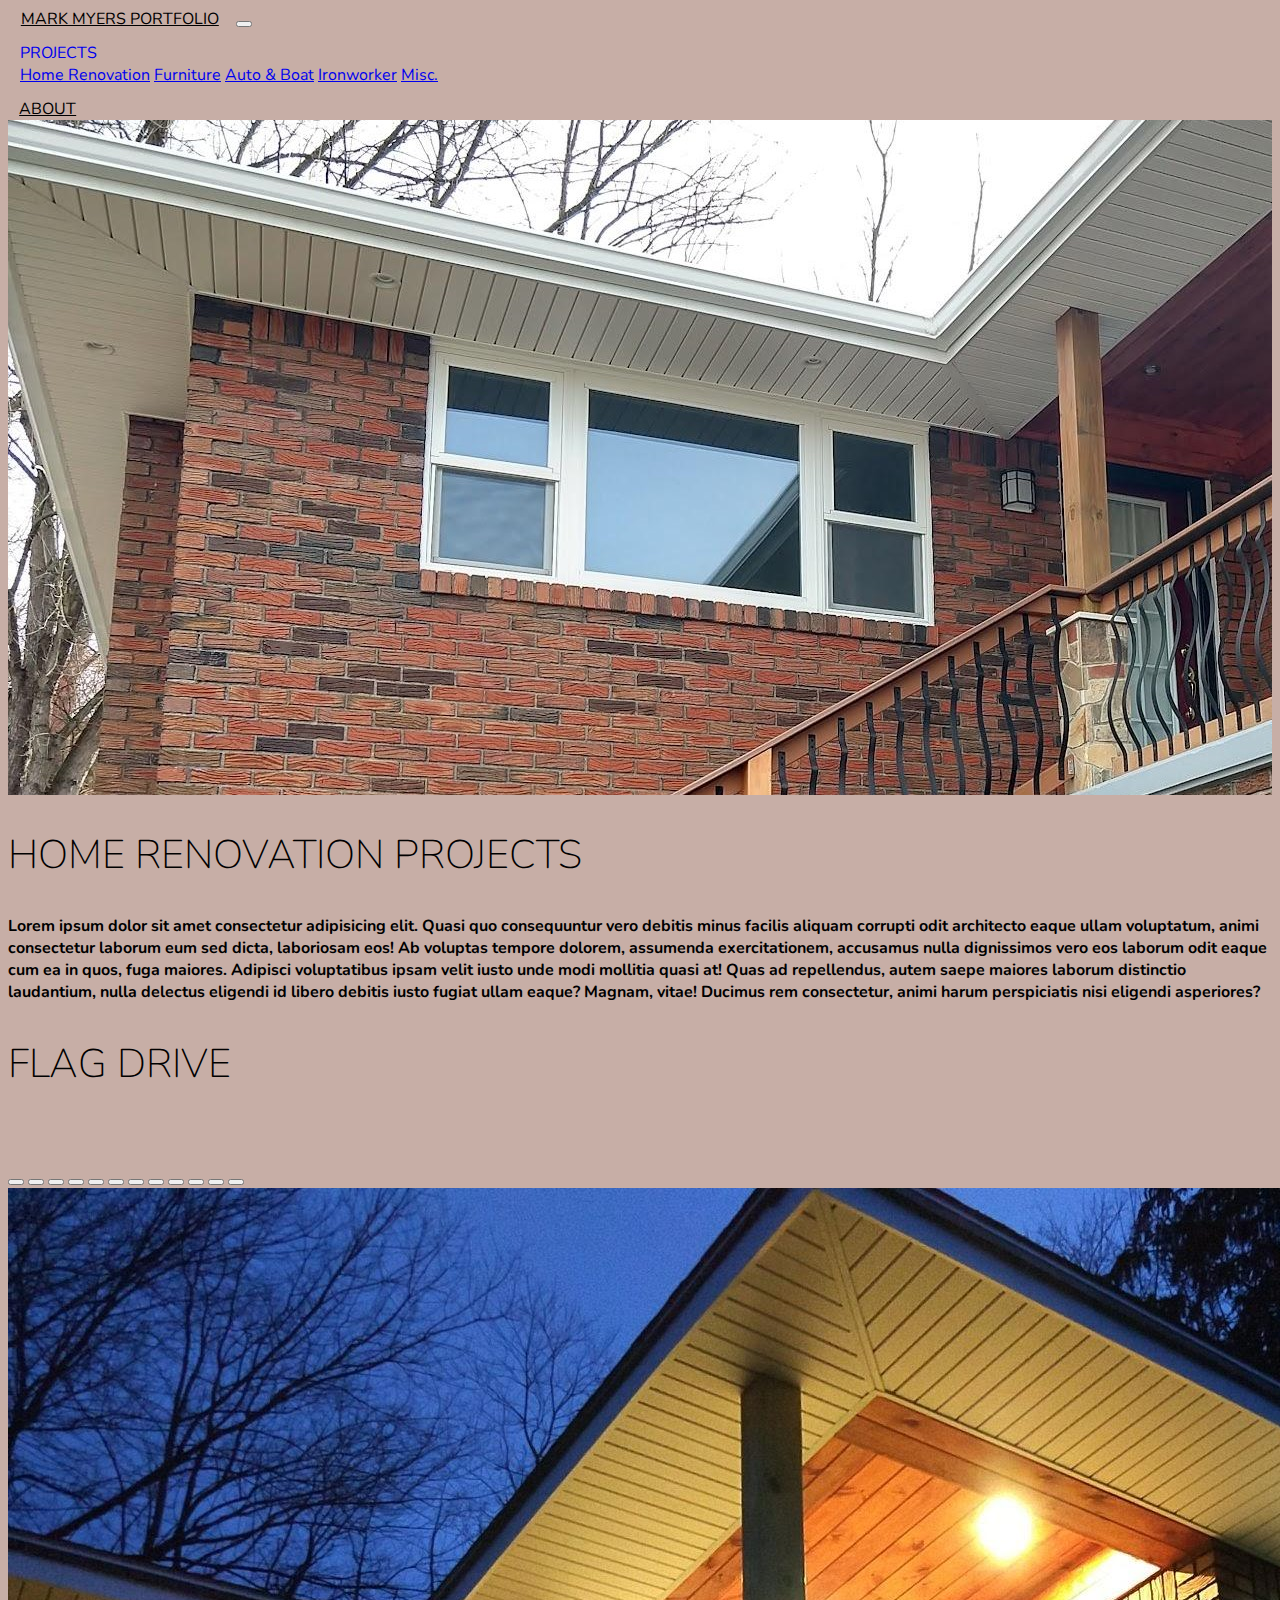
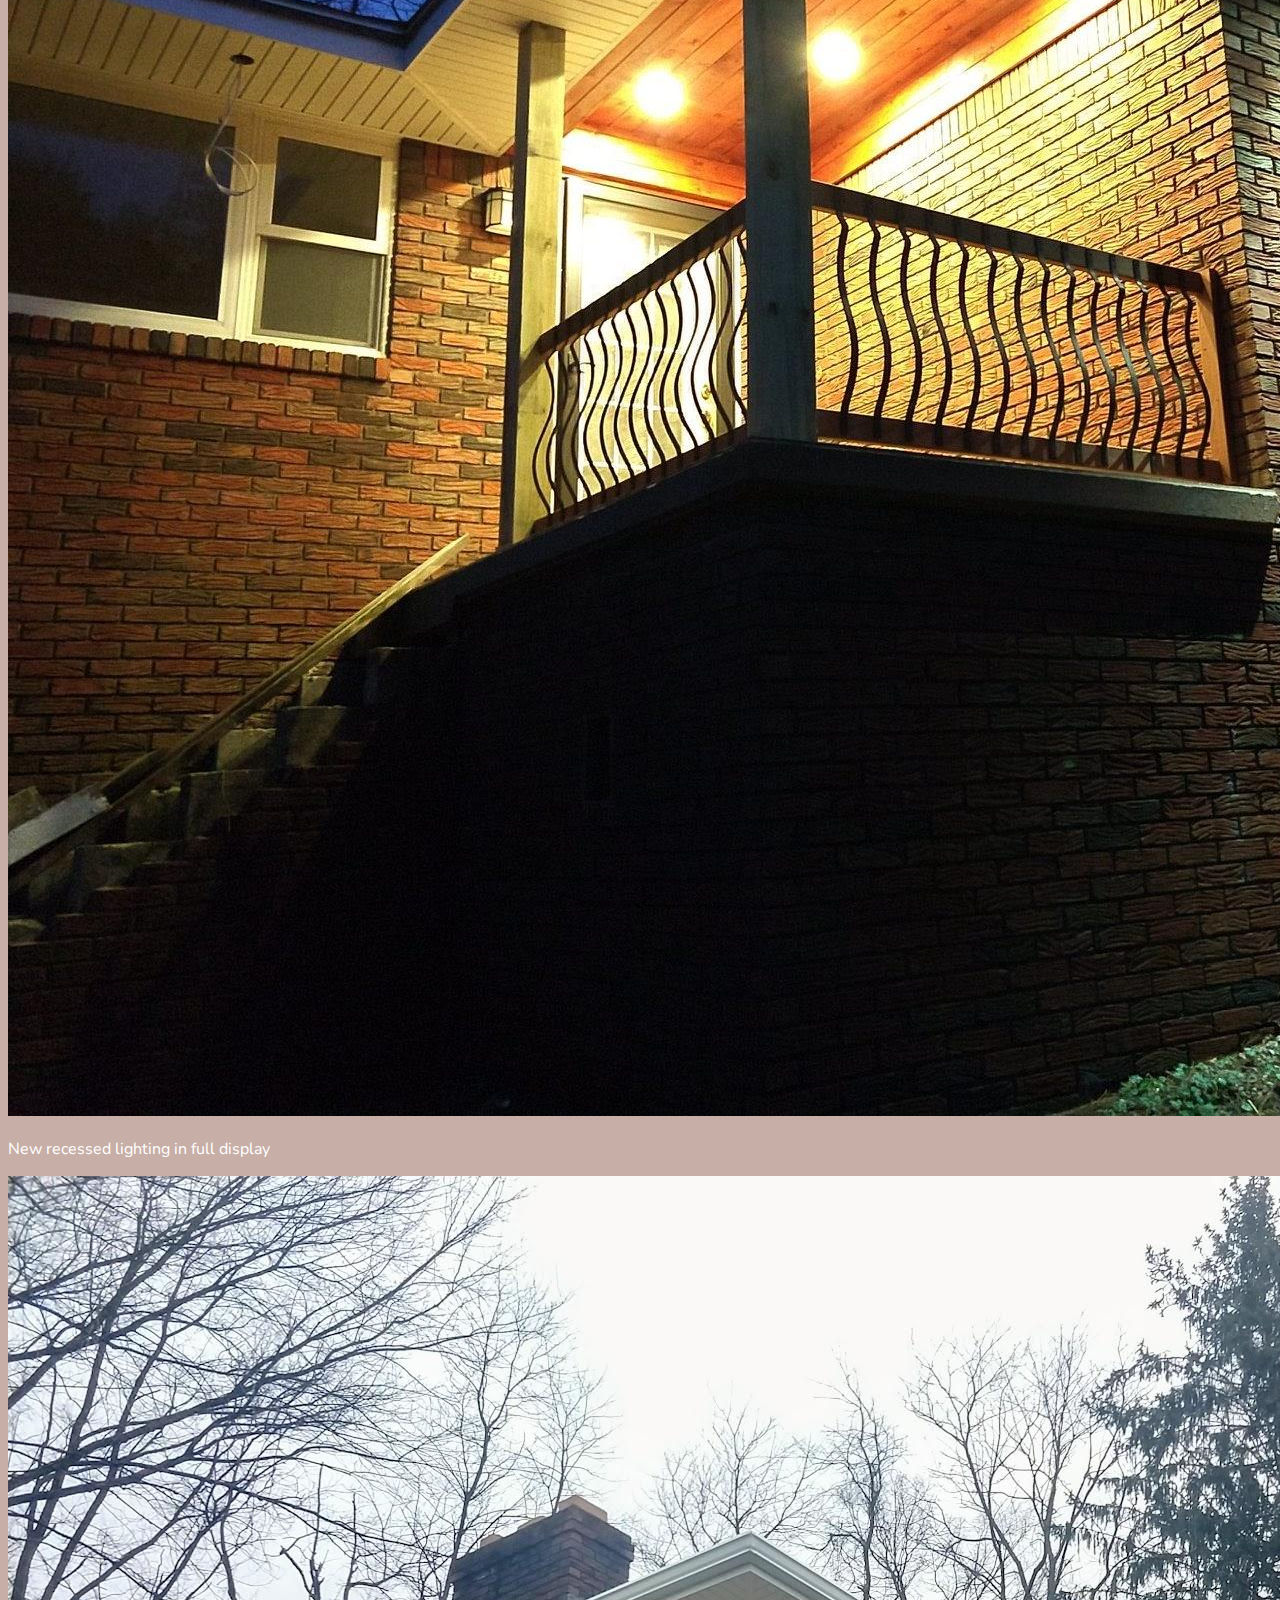
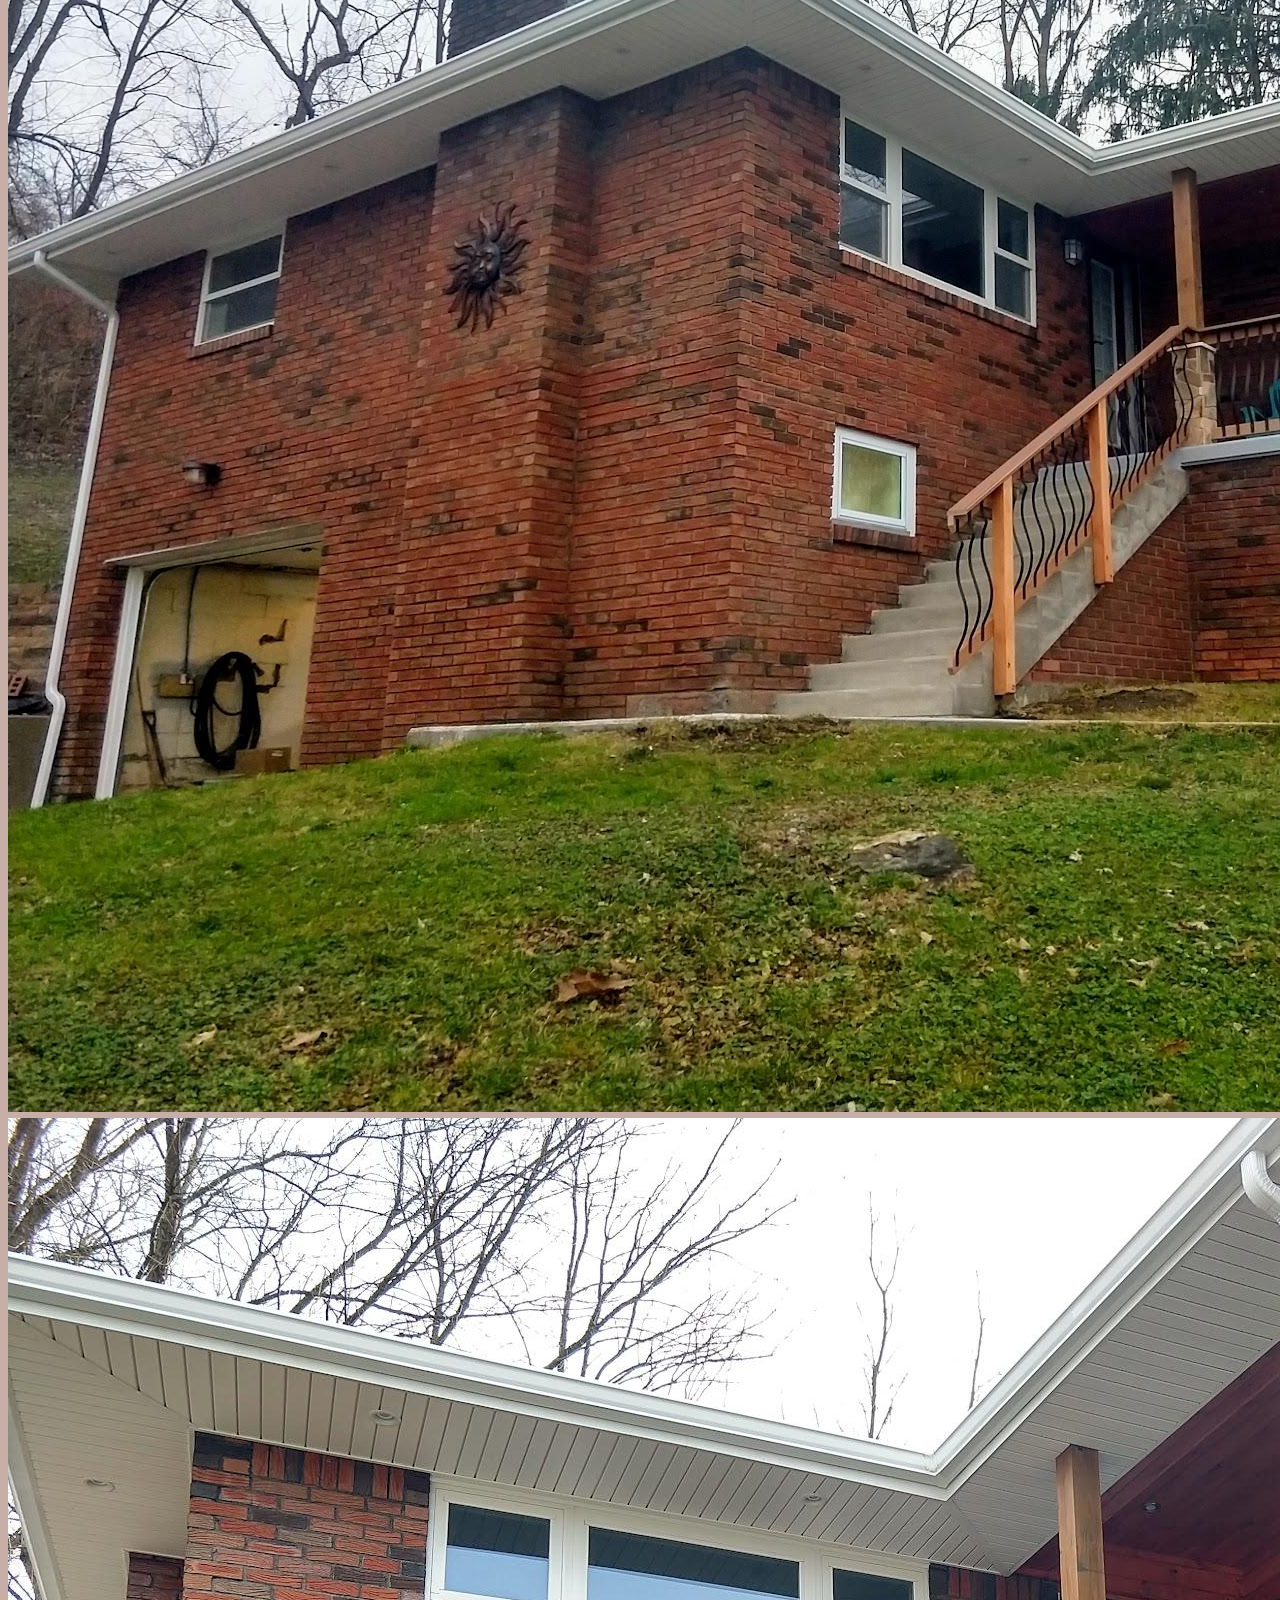
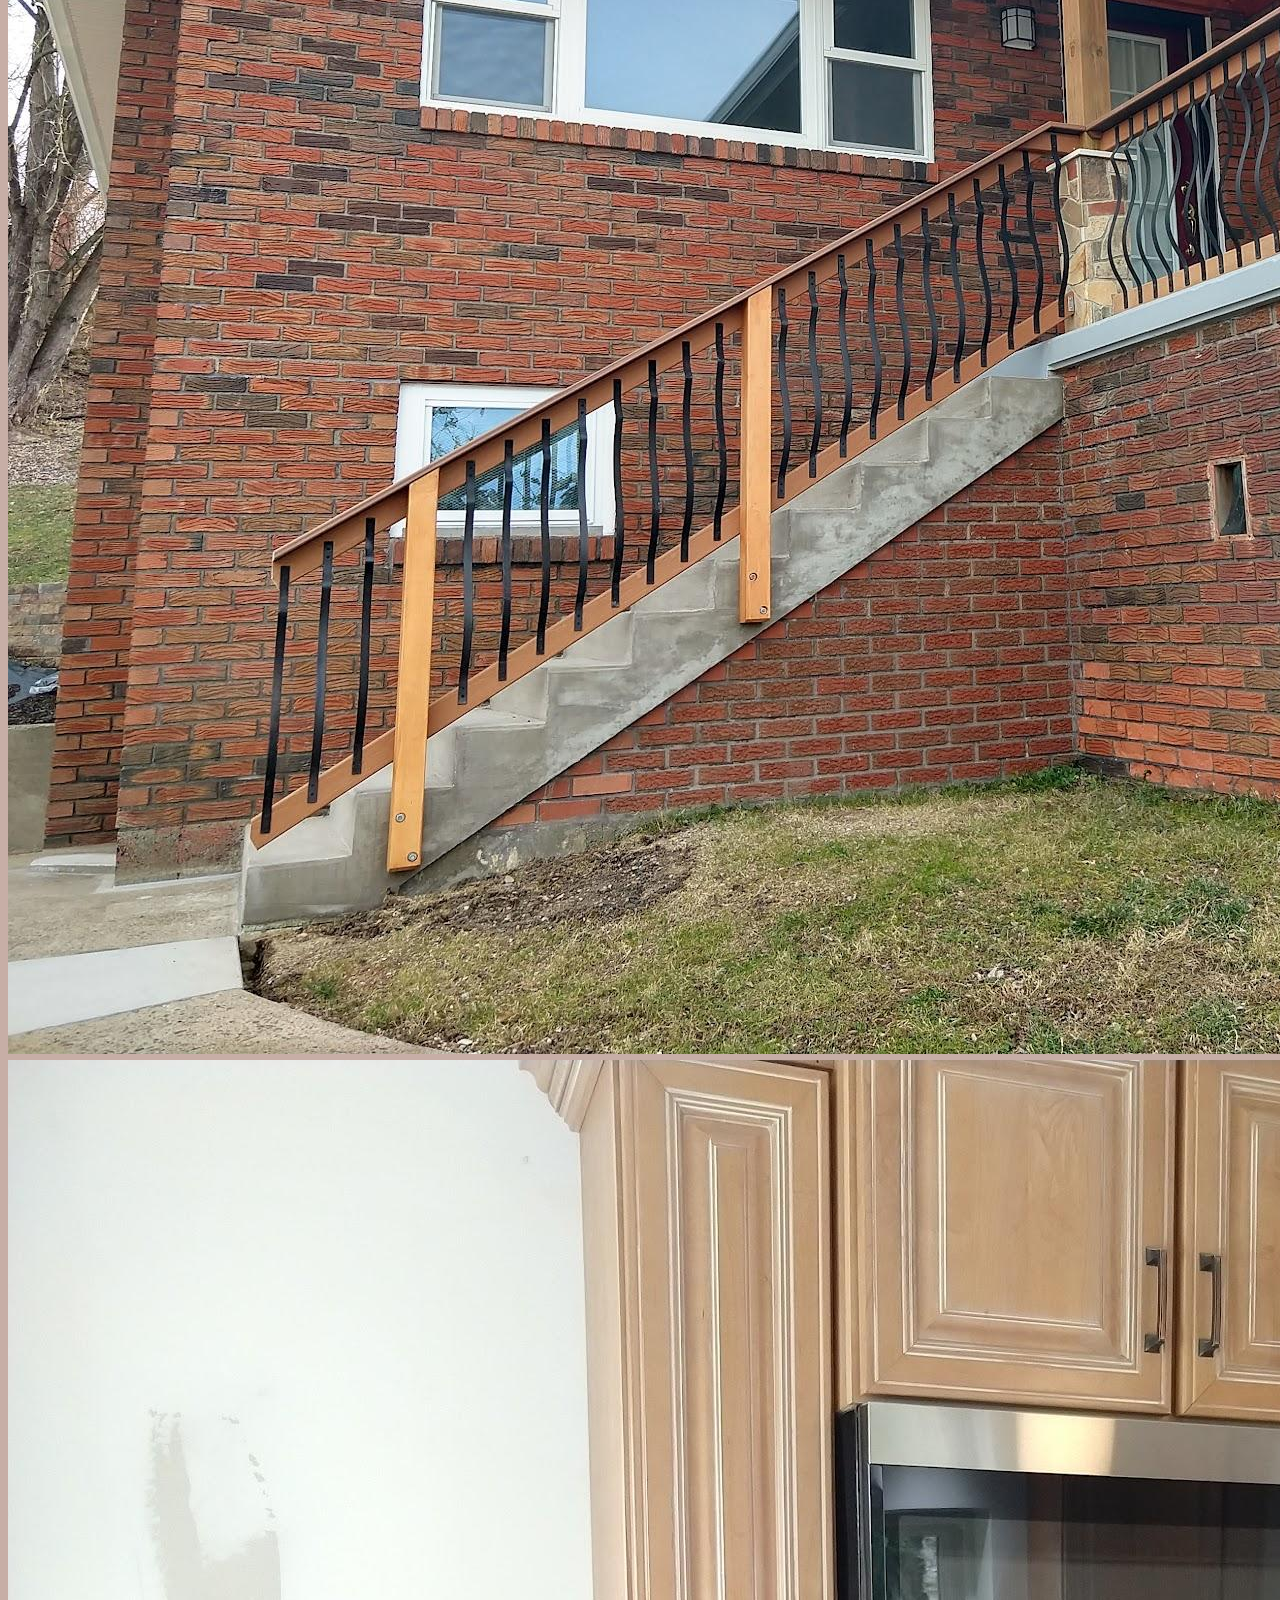
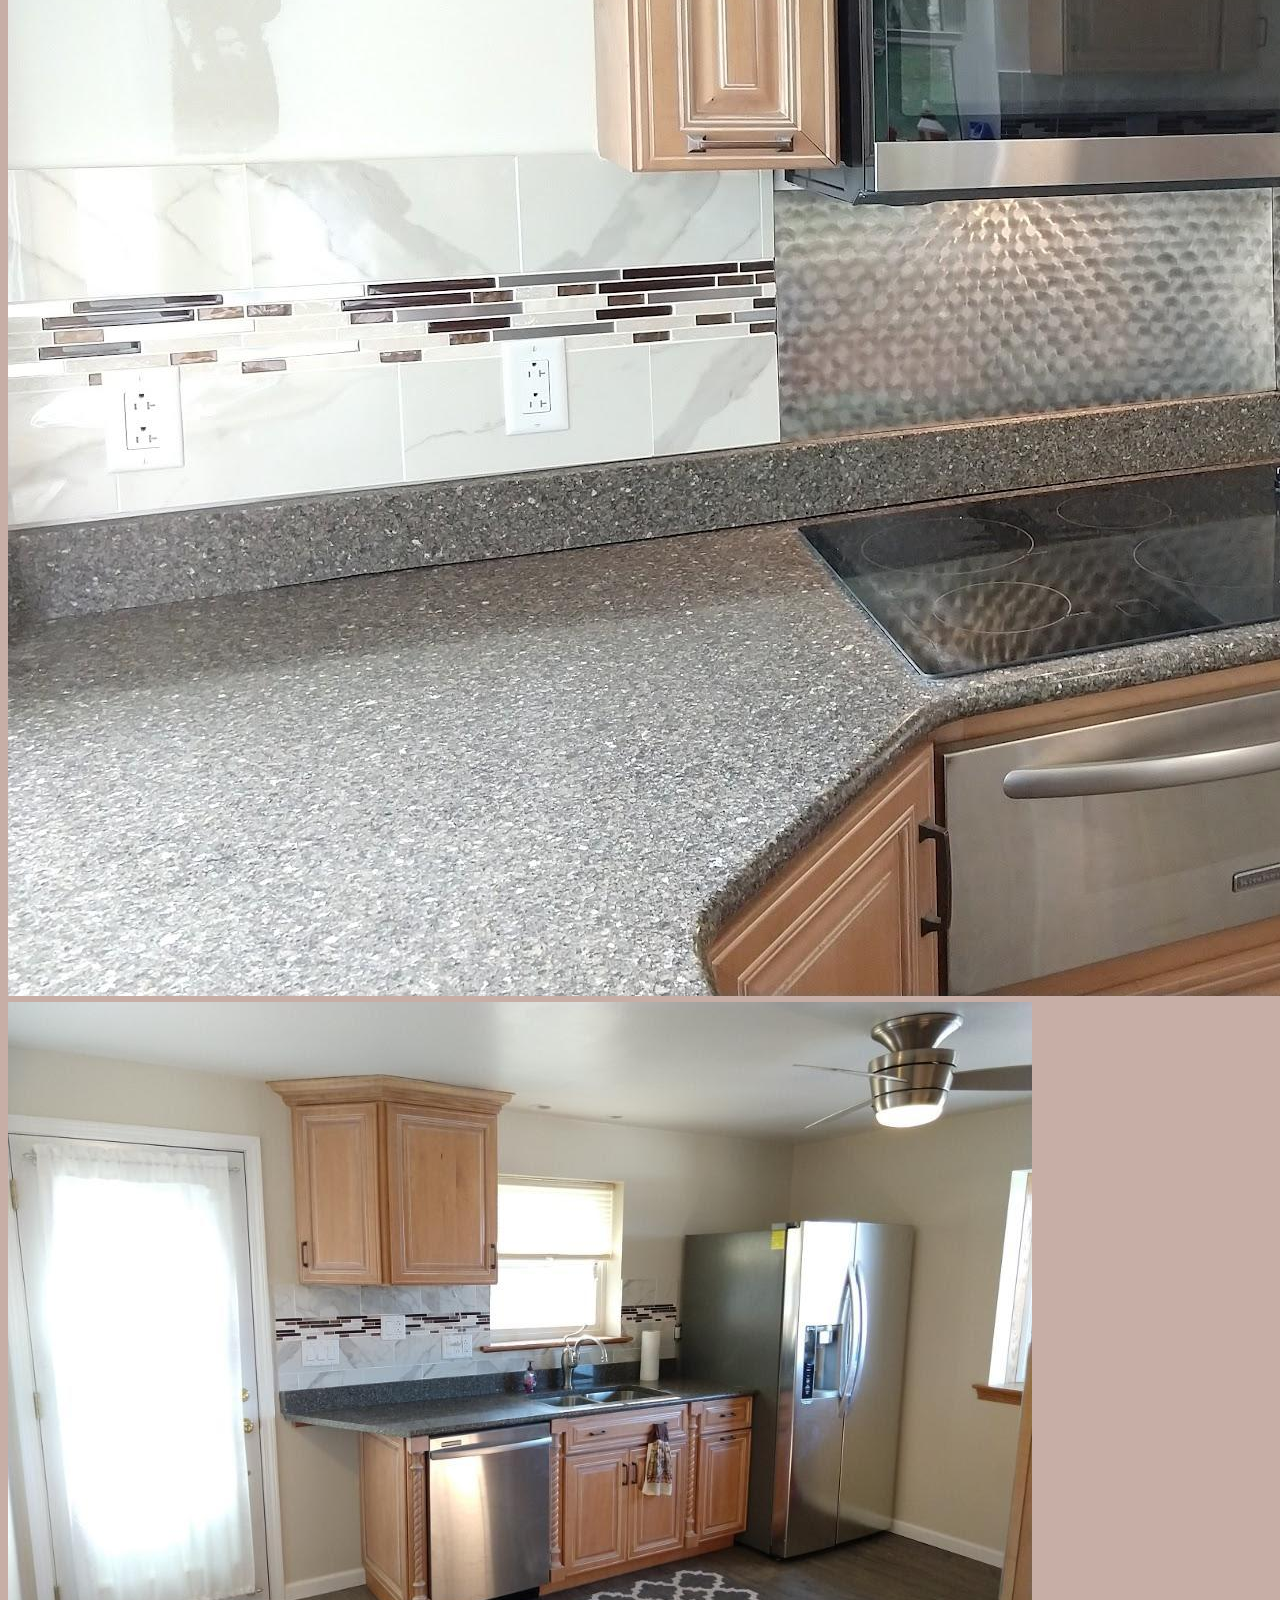
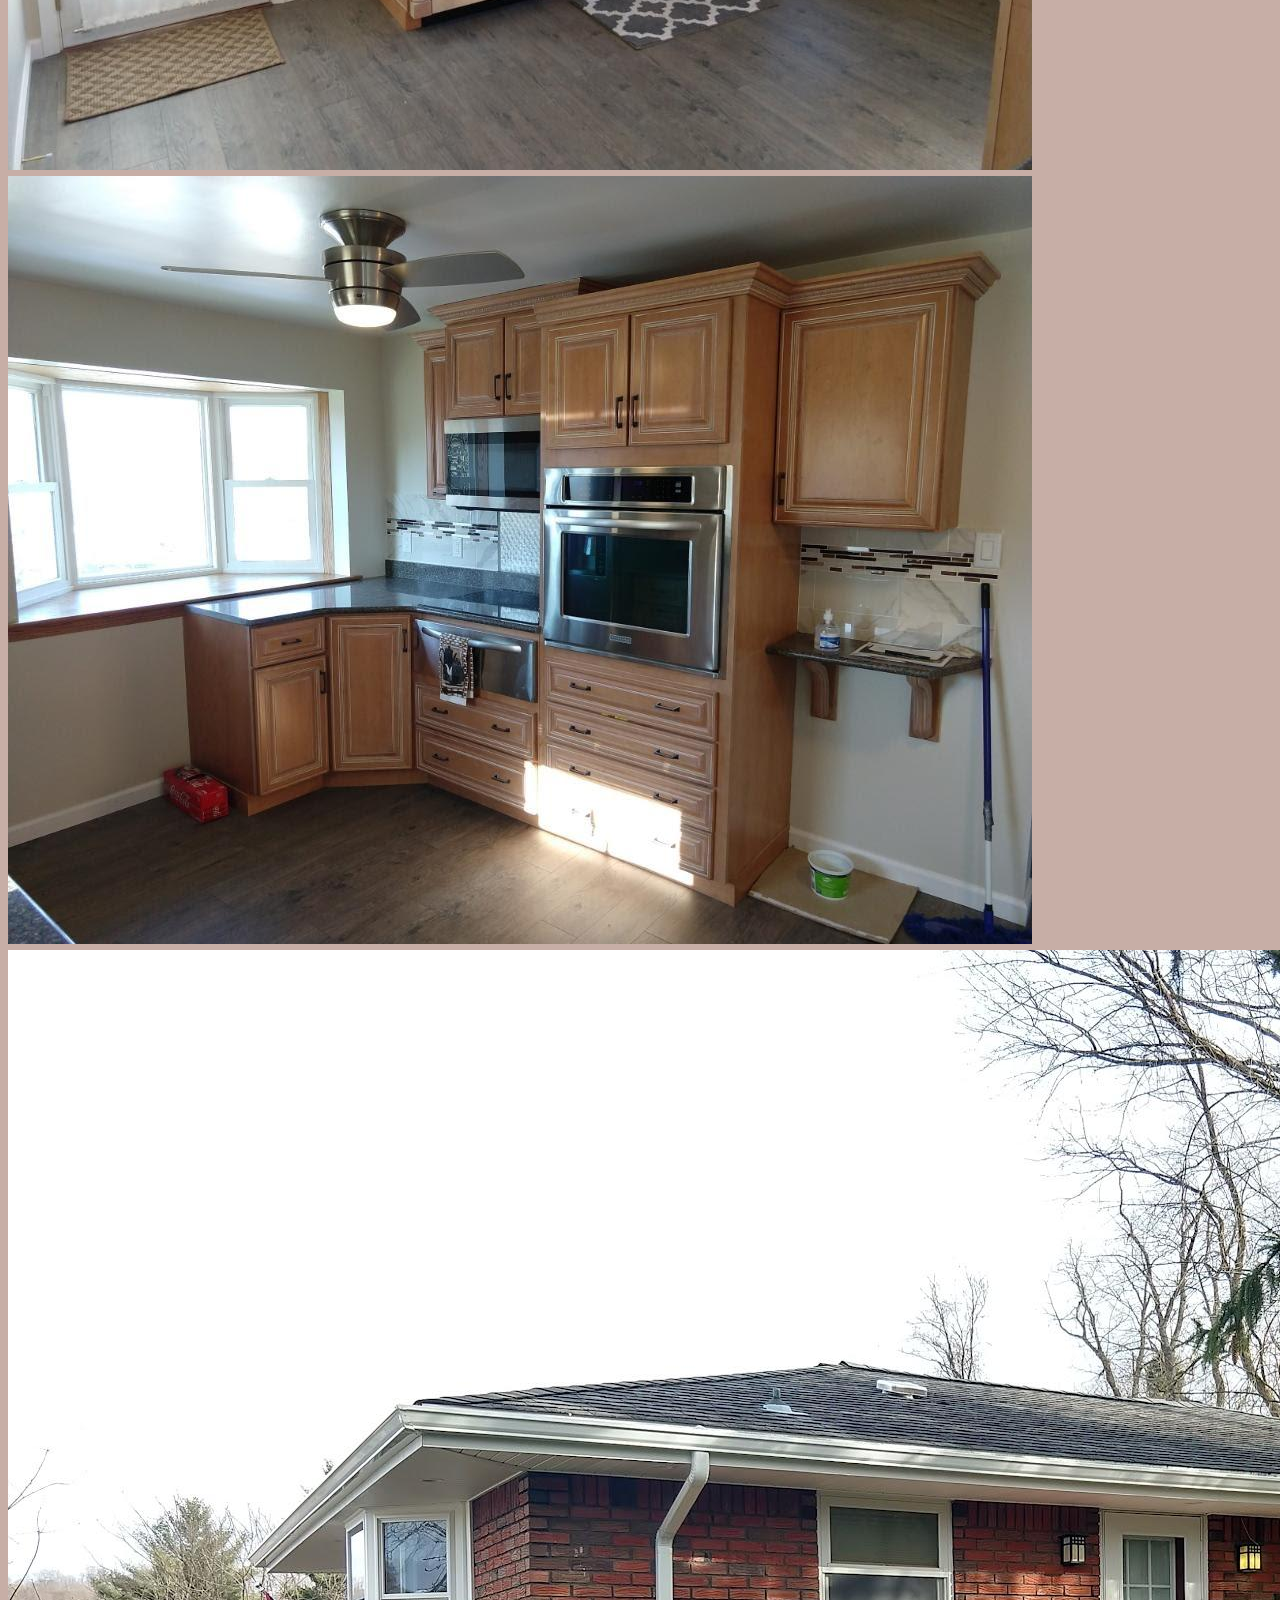
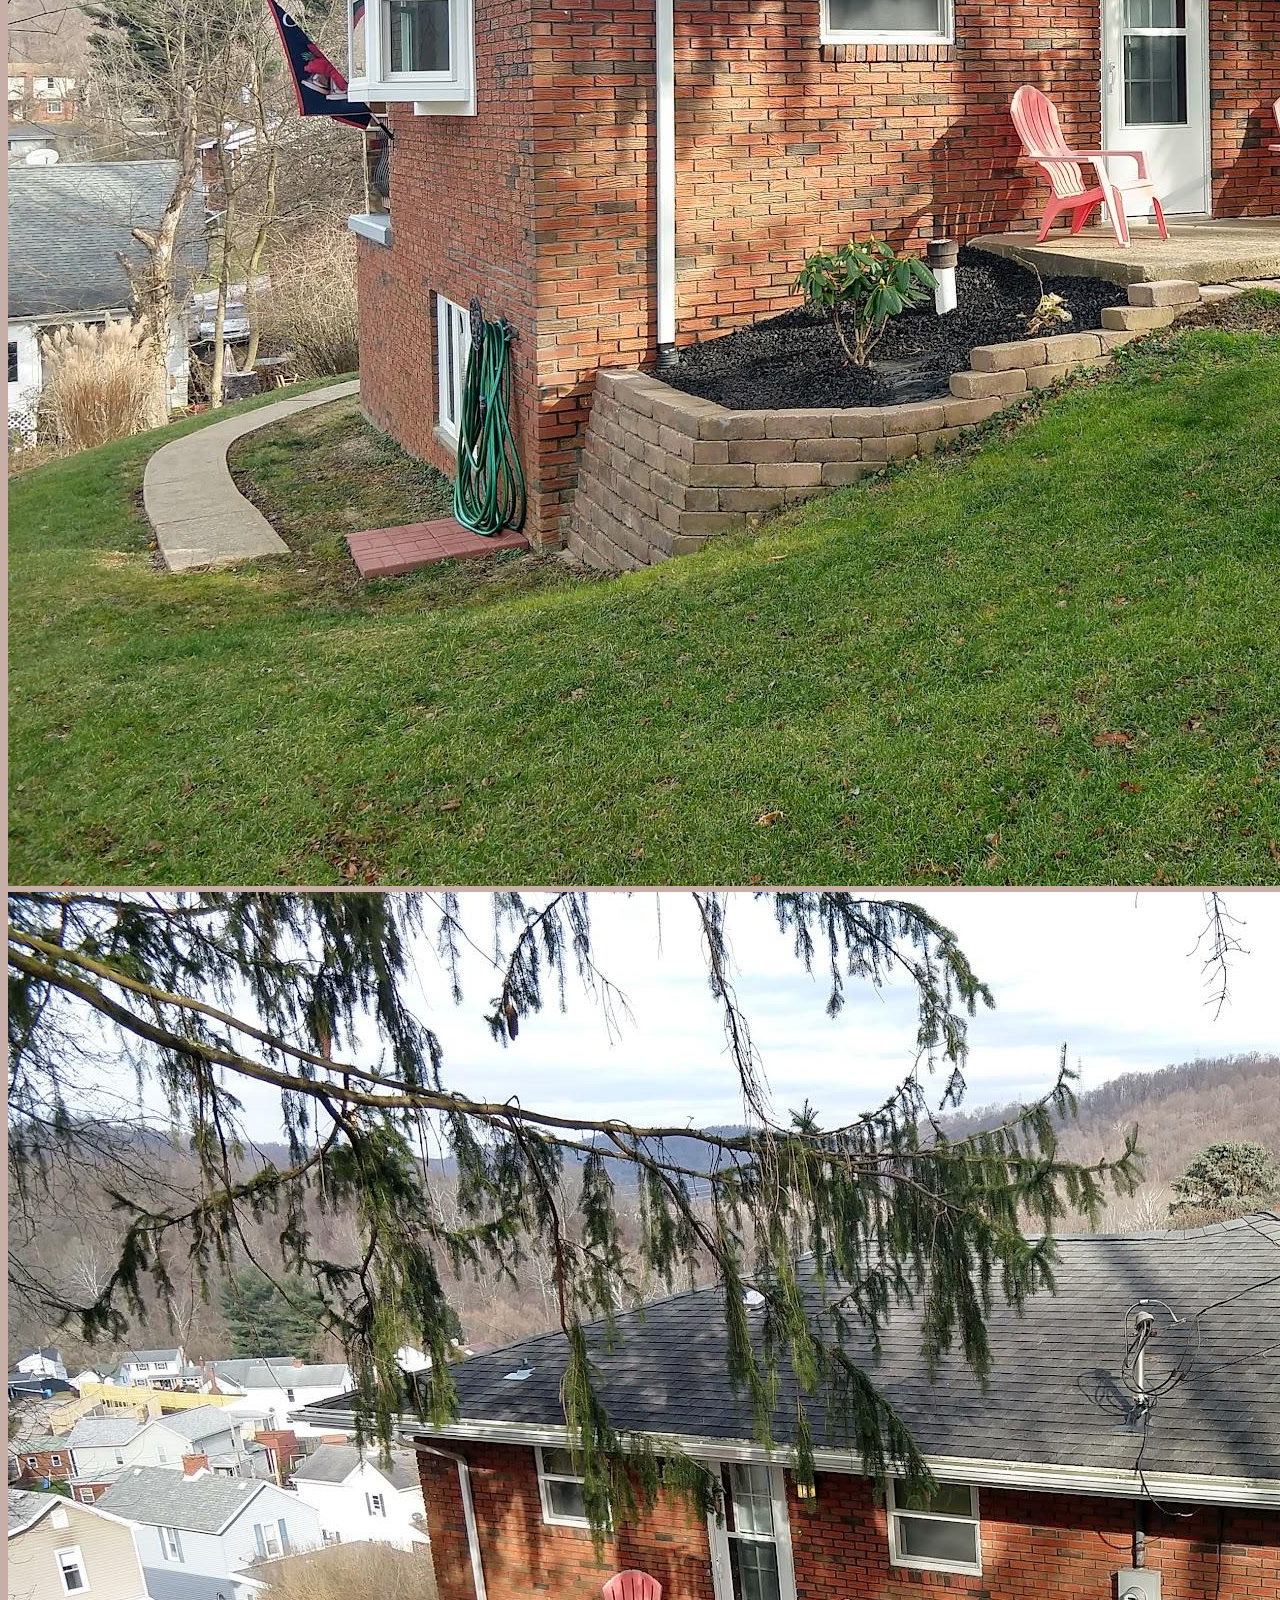
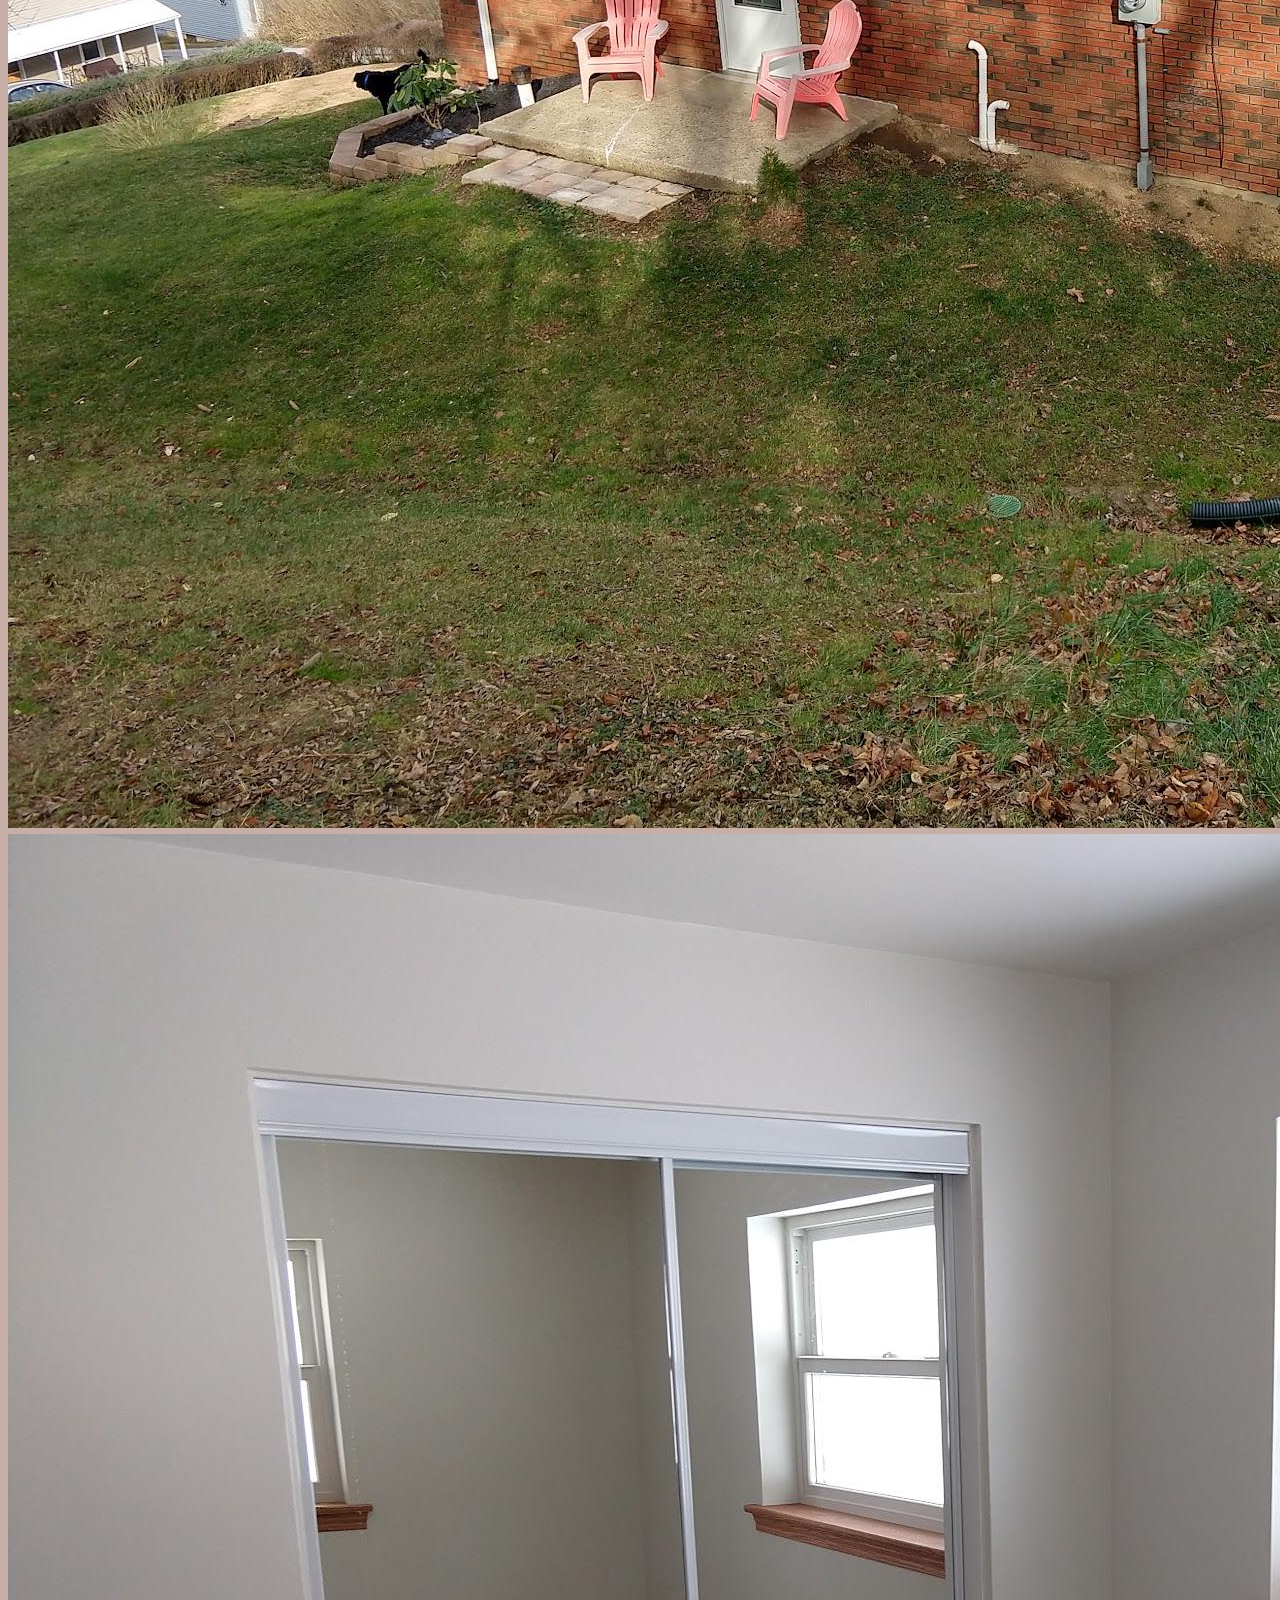
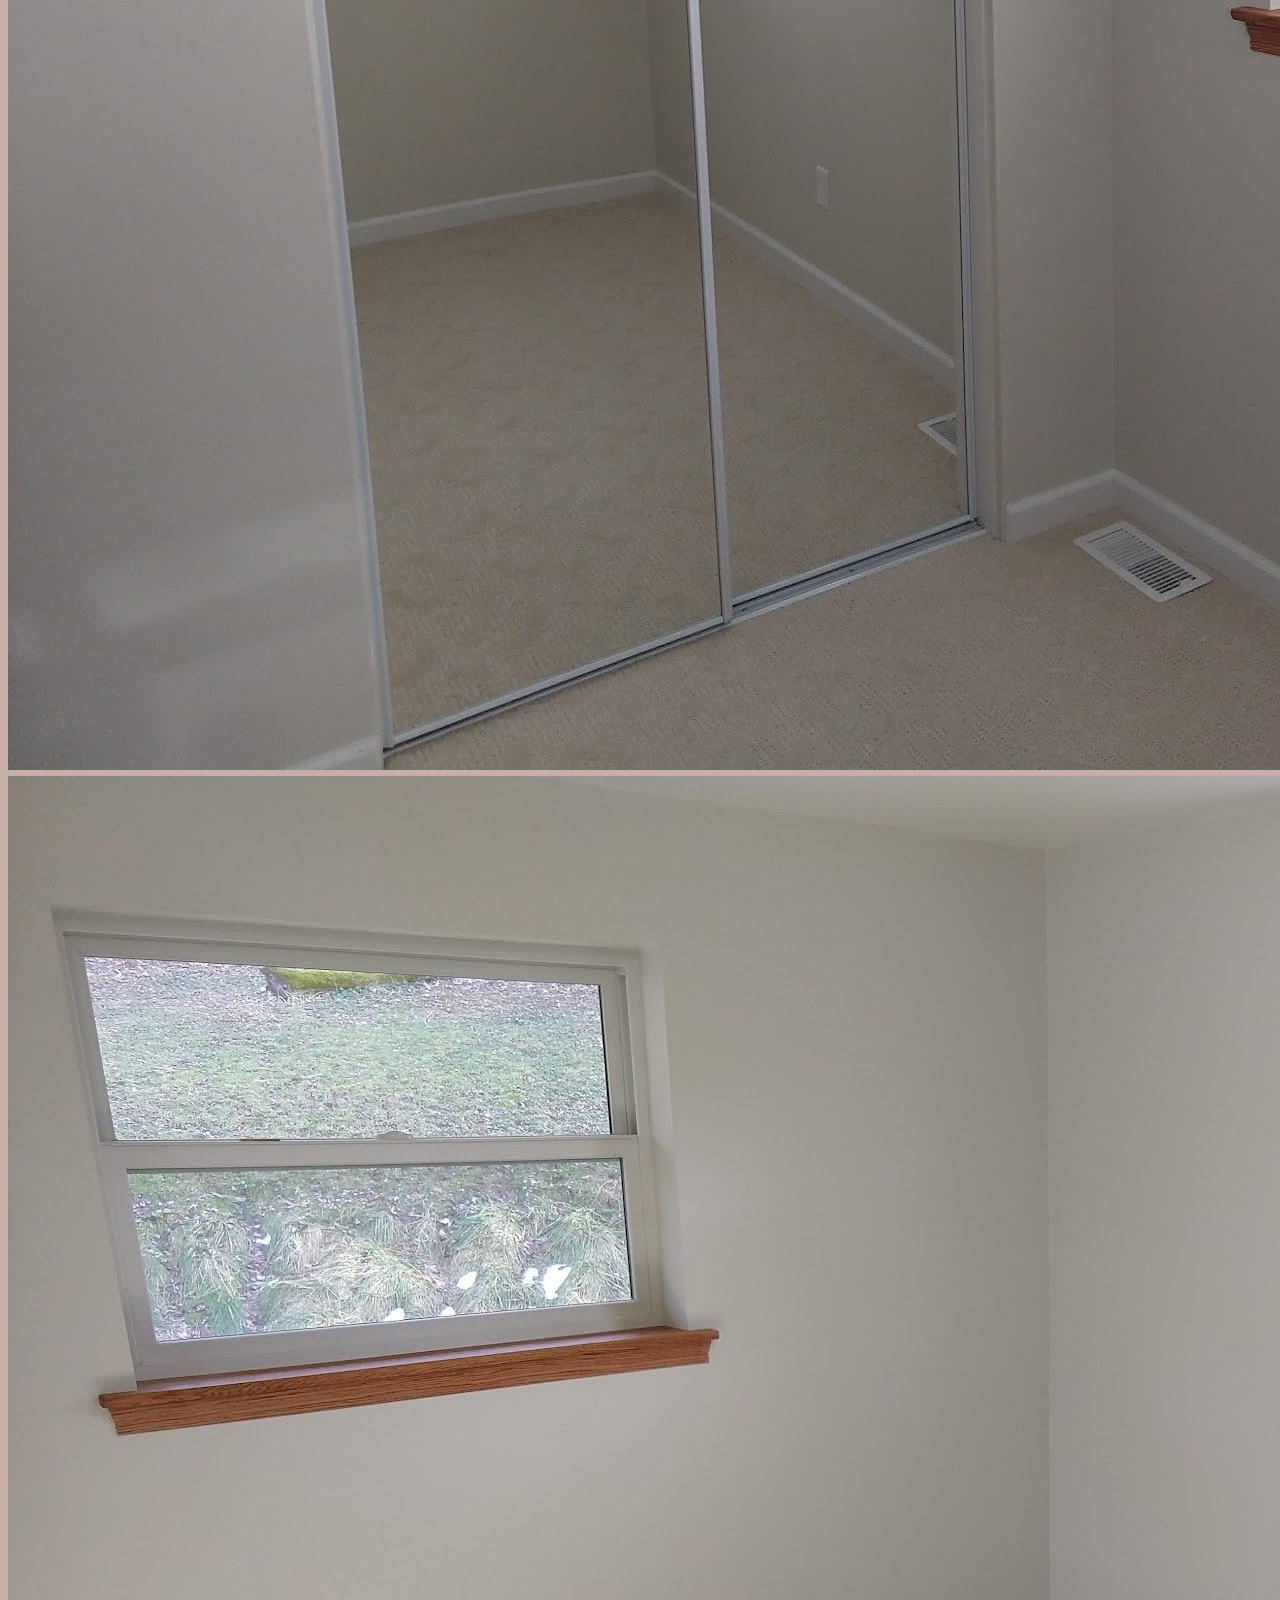
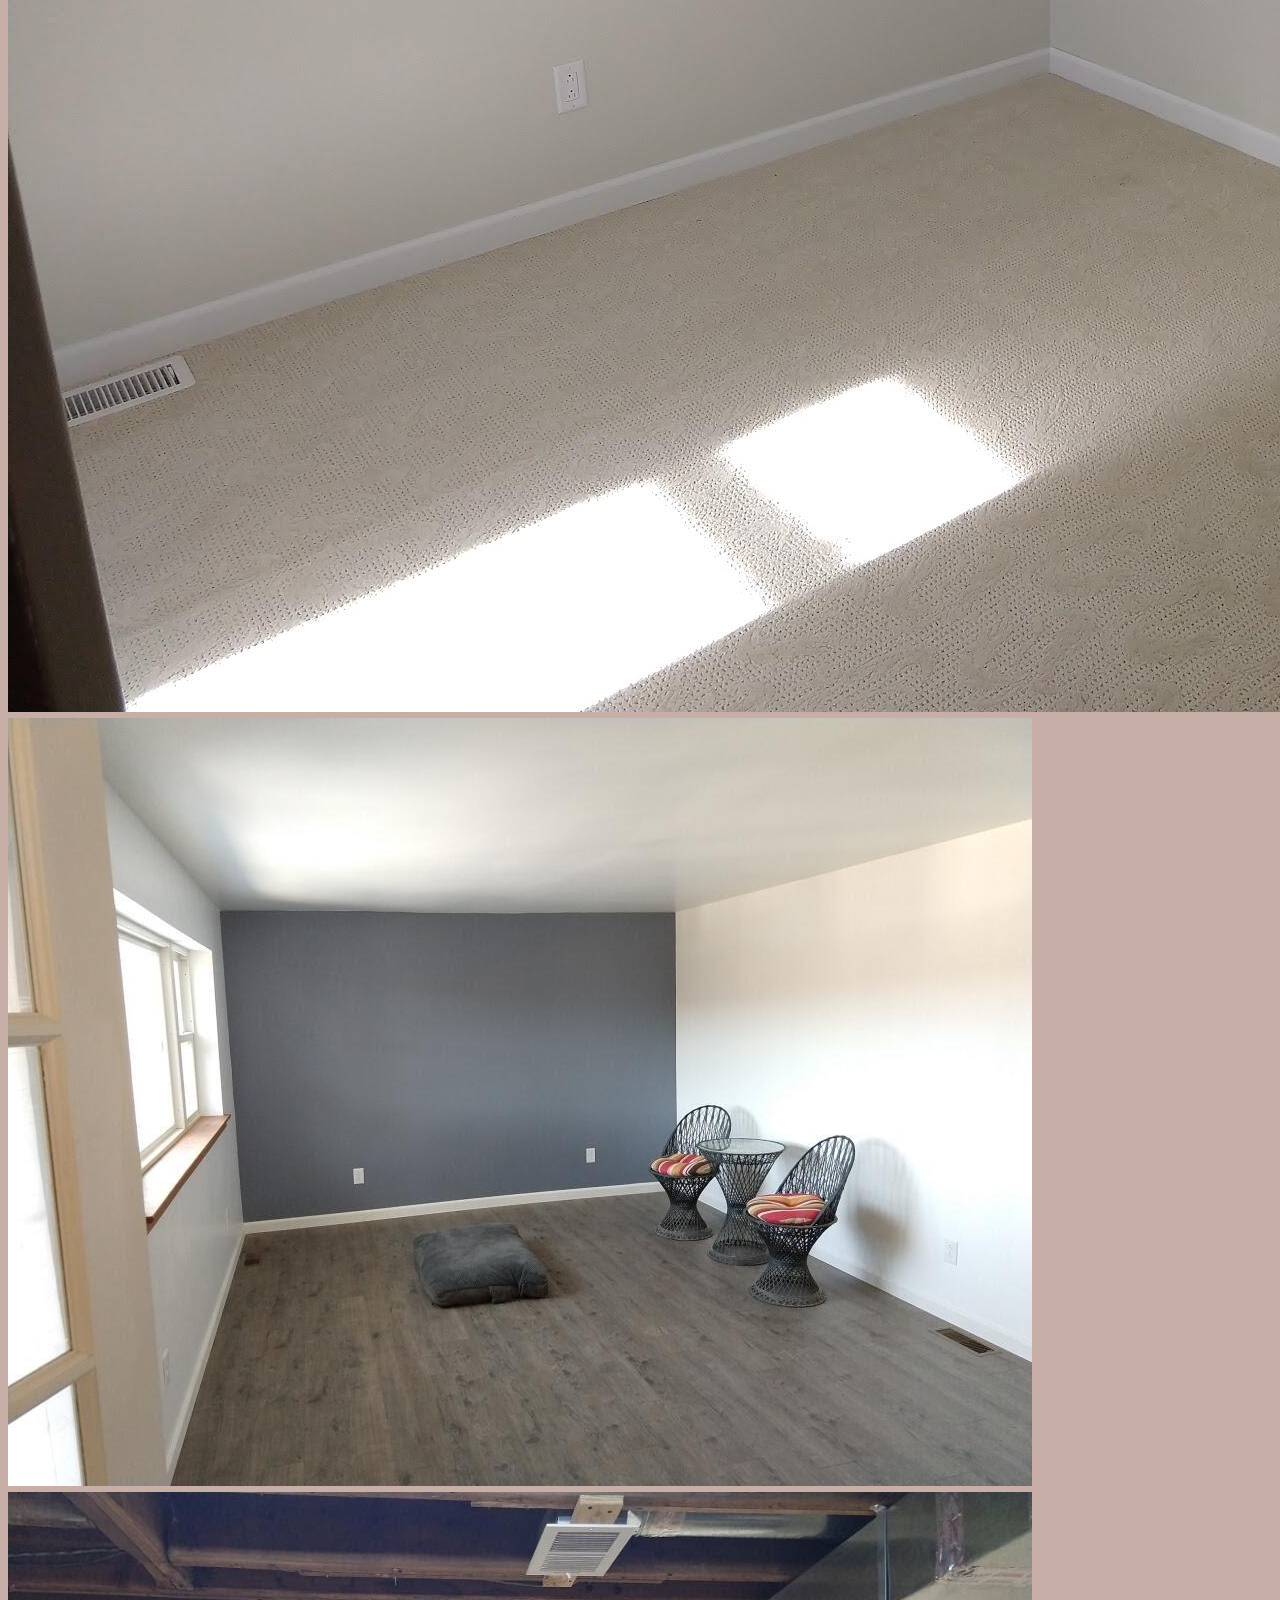
<file: pages/homereno.html>
<!DOCTYPE html>
<html lang="en">
  <head>
    <meta charset="UTF-8" />
    <meta http-equiv="X-UA-Compatible" content="IE=edge" />
    <meta name="viewport" content="width=device-width, initial-scale=1.0" />

    <link
      href="https://fonts.googleapis.com/css?family=Nunito:200,300,400,700"
      rel="stylesheet"
    />
    <link
      href="https://cdn.jsdelivr.net/npm/bootstrap@5.2.0-beta1/dist/css/bootstrap.min.css"
      rel="stylesheet"
      integrity="sha384-0evHe/X+R7YkIZDRvuzKMRqM+OrBnVFBL6DOitfPri4tjfHxaWutUpFmBp4vmVor"
      crossorigin="anonymous"
    />
    <link href="../style.css" rel="stylesheet" />
    <title>Mark Myers Portfolio</title>
  </head>
  <body>
    <nav
      id="mainNavbar"
      class="navbar navbar-dark navbar-expand-md py-0 fixed-top bg-dark"
    >
      <div class="container-fluid">
        <a class="navbar-brand text-white" href="../index.html">MARK MYERS PORTFOLIO</a>
        <button
          class="navbar-toggler"
          type="button"
          data-bs-toggle="collapse"
          data-bs-target="#navbarNavAltMarkup"
          aria-controls="navbarNavAltMarkup"
          aria-expanded="false"
          aria-label="Toggle navigation"
        >
          <span class="navbar-toggler-icon"></span>
        </button>
        <div
          class="collapse navbar-collapse justify-content-end"
          id="navbarNavAltMarkup"
        >
          <div class="navbar-nav">
            
            <div class="dropdown pt-3" id="dropdown">
              <a href="#" class="dropdown-toggle text-white" data-bs-toggle="dropdown">PROJECTS</a>
              <div class="dropdown-menu">
                  <a href="#" class="dropdown-item">Home Renovation</a>
                  <a href="../pages/furniture.html" class="dropdown-item">Furniture</a>
                  <a href="../pages/autoboat.html" class="dropdown-item">Auto & Boat</a>
                  <a href="#" class="dropdown-item">Ironworker</a>
                  <a href="#" class="dropdown-item">Misc.</a>
              </div>
          </div>
            <a class="nav-link text-white" href="../index.html#about">ABOUT</a>
            
            
          </div>
        </div>
      </div>
    </nav>

    <!-- CONTENT START -->
    <section class="text-dark bg-light">
        <div class="container-fluid p-0">
            <div class="d-sm-flex align-items-center justify-content-between" id="topContainer">
            
        
        </div>
        </div>
    </section>

    <!-- INTRO TO PROJECT CATEGORY. YOUR APPROACH -->
    <section class="p-5">
        <h2 class="text-center pb-4">HOME RENOVATION PROJECTS</h2>
        <h4 class="text-center">Lorem ipsum dolor sit amet consectetur adipisicing elit. Quasi quo consequuntur vero debitis minus facilis aliquam corrupti odit architecto eaque ullam voluptatum, animi consectetur laborum eum sed dicta, laboriosam eos!
        Ab voluptas tempore dolorem, assumenda exercitationem, accusamus nulla dignissimos vero eos laborum odit eaque cum ea in quos, fuga maiores. Adipisci voluptatibus ipsam velit iusto unde modi mollitia quasi at!
        Quas ad repellendus, autem saepe maiores laborum distinctio laudantium, nulla delectus eligendi id libero debitis iusto fugiat ullam eaque? Magnam, vitae! Ducimus rem consectetur, animi harum perspiciatis nisi eligendi asperiores?</h4>
        
    </section>

    <!-- PROJECTS -->
    <section class="container-fluid p-5">
        <h2 class="text-center">FLAG DRIVE</h2>

        <div class="row align-items-center content">
            <div class="col-md-6 order-1 order-md-1">
                
                <div id="myCarousel" class="carousel slide" data-bs-interval="false">
                    <div class="carousel-indicators">
                      <button type="button" data-bs-target="#myCarousel" data-bs-slide-to="0" class="active" aria-current="true" aria-label="Slide 1"></button>
                      <button type="button" data-bs-target="#myCarousel" data-bs-slide-to="1" aria-label="Slide 2"></button>
                      <button type="button" data-bs-target="#myCarousel" data-bs-slide-to="2" aria-label="Slide 3"></button>
                      <button type="button" data-bs-target="#myCarousel" data-bs-slide-to="3" aria-label="Slide 4"></button>
                      <button type="button" data-bs-target="#myCarousel" data-bs-slide-to="4" aria-label="Slide 5"></button>
                      <button type="button" data-bs-target="#myCarousel" data-bs-slide-to="5" aria-label="Slide 6"></button>
                      <button type="button" data-bs-target="#myCarousel" data-bs-slide-to="6" aria-label="Slide 7"></button>
                      <button type="button" data-bs-target="#myCarousel" data-bs-slide-to="7" aria-label="Slide 8"></button>
                      <button type="button" data-bs-target="#myCarousel" data-bs-slide-to="8" aria-label="Slide 9"></button>
                      <button type="button" data-bs-target="#myCarousel" data-bs-slide-to="9" aria-label="Slide 10"></button>
                      <button type="button" data-bs-target="#myCarousel" data-bs-slide-to="10" aria-label="Slide 11"></button>
                      <button type="button" data-bs-target="#myCarousel" data-bs-slide-to="11" aria-label="Slide 12"></button>
                    </div>
                    <div class="carousel-inner">
                      <div class="carousel-item active">
                            <div class="d-flex justify-content-center">
                                <img src="../assets/newhouse/houselightoutside.jpg" alt="" class="img-fluid " id="carouselImage">
                             </div>
                          <div class="carousel-caption text-center d-none d-md-block">
                            <p>New recessed lighting in full display</p>
                            
                            
                          </div>
                        
                      </div>
                      <div class="carousel-item">
                        <div class="d-flex justify-content-center">
                           <img src="../assets/newhouse/houseoutsidedaytime.jpg" alt="" class="img-fluid " id="carouselImage">
                        </div>
        
                        <div class="container">    
                          <div class="carousel-caption">
                            
                          </div>
                        </div>
                      </div>
                      <div class="carousel-item">
                        <div class="d-flex justify-content-center">
                           <img src="../assets/newhouse/outsidecloseup.jpg" alt="" class="img-fluid " id="carouselImage">
                        </div>
        
                        <div class="container">    
                          <div class="carousel-caption">
                            
                          </div>
                        </div>
                      </div>
                      <div class="carousel-item">
                        <div class="d-flex justify-content-center">
                           <img src="../assets/newhouse/kitchen1.jpg" alt="" class="img-fluid " id="carouselImage">
                        </div>
        
                        <div class="container">    
                          <div class="carousel-caption">
                            
                          </div>
                        </div>
                      </div>
                      <div class="carousel-item">
                        <div class="d-flex justify-content-center">
                           <img src="../assets/newhouse/kitchen2.jpg" alt="" class="img-fluid " id="carouselImage">
                        </div>
        
                        <div class="container">    
                          <div class="carousel-caption">
                            
                          </div>
                        </div>
                      </div>
                      <div class="carousel-item">
                        <div class="d-flex justify-content-center">
                           <img src="../assets/newhouse/kitchen3.jpg" alt="" class="img-fluid " id="carouselImage">
                        </div>
        
                        <div class="container">    
                          <div class="carousel-caption">
                            
                          </div>
                        </div>
                      </div>
                      <div class="carousel-item">
                        <div class="d-flex justify-content-center">
                           <img src="../assets/newhouse/backyard1.jpg" alt="" class="img-fluid " id="carouselImage">
                        </div>
        
                        <div class="container">    
                          <div class="carousel-caption">
                            
                          </div>
                        </div>
                      </div>
                      <div class="carousel-item">
                        <div class="d-flex justify-content-center">
                           <img src="../assets/newhouse/backyard2.jpg" alt="" class="img-fluid " id="carouselImage">
                        </div>
        
                        <div class="container">    
                          <div class="carousel-caption">
                            
                          </div>
                        </div>
                      </div>
                      <div class="carousel-item">
                        <div class="d-flex justify-content-center">
                           <img src="../assets/newhouse/room1.jpg" alt="" class="img-fluid " id="carouselImage">
                        </div>
        
                        <div class="container">    
                          <div class="carousel-caption">
                            
                          </div>
                        </div>
                      </div>
                      <div class="carousel-item">
                        <div class="d-flex justify-content-center">
                           <img src="../assets/newhouse/room2.jpg" alt="" class="img-fluid " id="carouselImage">
                        </div>
        
                        <div class="container">    
                          <div class="carousel-caption">
                            
                          </div>
                        </div>
                      </div>
                      <div class="carousel-item">
                        <div class="d-flex justify-content-center">
                           <img src="../assets/newhouse/livingroom.jpg" alt="" class="img-fluid " id="carouselImage">
                        </div>
        
                        <div class="container">    
                          <div class="carousel-caption">
                            
                          </div>
                        </div>
                      </div>
                      <div class="carousel-item">
                        <div class="d-flex justify-content-center">
                           <img src="../assets/newhouse/basement.jpg" alt="" class="img-fluid " id="carouselImage">
                        </div>
        
                        <div class="container">    
                          <div class="carousel-caption">
                            
                          </div>
                        </div>
                      </div>
                    </div>
                    <button class="carousel-control-prev" type="button" data-bs-target="#myCarousel" data-bs-slide="prev">
                      <span class="carousel-control-prev-icon" aria-hidden="true"></span>
                      <span class="visually-hidden">Previous</span>
                    </button>
                    <button class="carousel-control-next" type="button" data-bs-target="#myCarousel" data-bs-slide="next">
                      <span class="carousel-control-next-icon" aria-hidden="true"></span>
                      <span class="visually-hidden">Next</span>
                    </button>
                  </div>
            </div>
            <div class="col-md-6 text-center order-2 order-md-2">
              <div class="row justify-content-center">
                <div class="col-10 col-lg-8 mb-5 mb-md-0">
                    <h4 class="text-center" id="projectTitle">FULL RENOVATION</h4>
                             <p>I purchased this house for 30K as a retirement gift to myself. Over the course of 3 years, I renovated the house from top to bottom. Highlights include an entirely new porch with custom support columns, a french drain to prevent basement flooding, new soffit and fascia, and upgraded kitchen. </p>
                             <p>The existing porch was rotted and needed to be replaced. I replaced the ceiling with rot-resistant cedar planks and four recessed led lights. After adding new columns, I used wrought iron balusters to create the railing. Accenting the wrought iron railing is custom stonework on the columns. </p>
                             <p>Materials: Pine 4x4s, wrought iron balusters, led recessed light, cedar 2x4s </p>
                </div>
              </div>
            </div>
          </div>
        
    </section>

    <section class="container-fluid p-5">
        <h2 class="text-center">PAUL'S KITCHEN</h2>

        <div class="row align-items-center content">
            <div class="col-md-6 order-1 order-md-1">
                
                <div id="carousel2" class="carousel slide" data-bs-interval="false">
                    <div class="carousel-indicators">
                      <button type="button" data-bs-target="#carousel2" data-bs-slide-to="0" class="active" aria-current="true" aria-label="Slide 1"></button>
                      <button type="button" data-bs-target="#carousel2" data-bs-slide-to="1" aria-label="Slide 2"></button>
                      <button type="button" data-bs-target="#carousel2" data-bs-slide-to="2" aria-label="Slide 3"></button>
                      <button type="button" data-bs-target="#carousel2" data-bs-slide-to="3" aria-label="Slide 4"></button>
                      <button type="button" data-bs-target="#carousel2" data-bs-slide-to="4" aria-label="Slide 5"></button>
                     
                    </div>
                    <div class="carousel-inner">
                      <div class="carousel-item active">
                            <div class="d-flex justify-content-center">
                                <img src="../assets/paulskitchen/beforepaulskitchen.jpg" alt="" class="img-fluid " id="carouselImage">
                             </div>
                          <div class="carousel-caption text-center d-none d-md-block">
                            <p>BEFORE WORK COMMENCED</p>
                            
                            
                          </div>
                        
                      </div>
                      <div class="carousel-item">
                        <div class="d-flex justify-content-center">
                           <img src="../assets/paulskitchen/paulskitchen1.jpg" alt="" class="img-fluid " id="carouselImage">
                        </div>
        
                        <div class="container">    
                          <div class="carousel-caption">
                            
                          </div>
                        </div>
                      </div>
                      <div class="carousel-item">
                        <div class="d-flex justify-content-center">
                           <img src="../assets/paulskitchen/paulskitchen2.jpg" alt="" class="img-fluid " id="carouselImage">
                        </div>
        
                        <div class="container">    
                          <div class="carousel-caption">
                            
                          </div>
                        </div>
                      </div>
                      <div class="carousel-item">
                        <div class="d-flex justify-content-center">
                           <img src="../assets/paulskitchen/paulskitchen3.jpg" alt="" class="img-fluid " id="carouselImage">
                        </div>
        
                        <div class="container">    
                          <div class="carousel-caption">
                            
                          </div>
                        </div>
                      </div>
                      <div class="carousel-item">
                        <div class="d-flex justify-content-center">
                           <img src="../assets/paulskitchen/paulskitchen4.jpg" alt="" class="img-fluid " id="carouselImage">
                        </div>
        
                        <div class="container">    
                          <div class="carousel-caption">
                            
                          </div>
                        </div>
                      </div>
                    </div>
                    <button class="carousel-control-prev" type="button" data-bs-target="#carousel2" data-bs-slide="prev">
                      <span class="carousel-control-prev-icon" aria-hidden="true"></span>
                      <span class="visually-hidden">Previous</span>
                    </button>
                    <button class="carousel-control-next" type="button" data-bs-target="#carousel2" data-bs-slide="next">
                      <span class="carousel-control-next-icon" aria-hidden="true"></span>
                      <span class="visually-hidden">Next</span>
                    </button>
                  </div>
            </div>
            <div class="col-md-6 text-center order-2 order-md-2">
              <div class="row justify-content-center">
                <div class="col-10 col-lg-8 mb-5 mb-md-0">
                    <h4 class="text-center" id="projectTitle">KITCHEN REMODEL</h4>
                             <p>I purchased this house for 30K as a retirement gift to myself. Over the course of 3 years, I renovated the house from top to bottom. Highlights include an entirely new porch with custom support columns, a french drain to prevent basement flooding, new soffit and fascia, and upgraded kitchen. </p>
                             <p>The existing porch was rotted and needed to be replaced. I replaced the ceiling with rot-resistant cedar planks and four recessed led lights. After adding new columns, I used wrought iron balusters to create the railing. Accenting the wrought iron railing is custom stonework on the columns. </p>
                             <p>Materials: Pine 4x4s, wrought iron balusters, led recessed light, cedar 2x4s </p>
                </div>
              </div>
            </div>
          </div>
        
    </section>

    <section class="container-fluid p-5">
        <h2 class="text-center">GARY'S GARAGE</h2>

        <div class="row align-items-center content">
            <div class="col-md-6 order-1 order-md-1">
                
                <div id="carousel3" class="carousel slide" data-bs-interval="false">
                    <div class="carousel-indicators">
                      <button type="button" data-bs-target="#carousel3" data-bs-slide-to="0" class="active" aria-current="true" aria-label="Slide 1"></button>
                      <button type="button" data-bs-target="#carousel3" data-bs-slide-to="1" aria-label="Slide 2"></button>
                    </div>
                    <div class="carousel-inner">
                      <div class="carousel-item active">
                            <div class="d-flex justify-content-center">
                                <img src="../assets/garysgarage/garys1.jpg" alt="" class="img-fluid " id="carouselImage">
                             </div>
                          <div class="carousel-caption text-center d-none d-md-block">
                            <p><span class="bg-light rounded p-2 text-dark">WHAT HAVE WE DONE?!</span> </p>
                            
                            
                          </div>
                        
                      </div>
                      <div class="carousel-item">
                        <div class="d-flex justify-content-center">
                           <img src="../assets/garysgarage/garys2.jpg" alt="" class="img-fluid " id="carouselImage">
                        </div>
        
                        <div class="container">    
                          <div class="carousel-caption">
                            
                          </div>
                        </div>
                      </div>
                      
                    </div>
                    <button class="carousel-control-prev" type="button" data-bs-target="#carousel3" data-bs-slide="prev">
                      <span class="carousel-control-prev-icon" aria-hidden="true"></span>
                      <span class="visually-hidden">Previous</span>
                    </button>
                    <button class="carousel-control-next" type="button" data-bs-target="#carousel3" data-bs-slide="next">
                      <span class="carousel-control-next-icon" aria-hidden="true"></span>
                      <span class="visually-hidden">Next</span>
                    </button>
                  </div>
            </div>
            <div class="col-md-6 text-center order-2 order-md-2">
              <div class="row justify-content-center">
                <div class="col-10 col-lg-8 mb-5 mb-md-0">
                    <h4 class="text-center" id="projectTitle">GARAGE INSTALL</h4>
                             <p>I purchased this house for 30K as a retirement gift to myself. Over the course of 3 years, I renovated the house from top to bottom. Highlights include an entirely new porch with custom support columns, a french drain to prevent basement flooding, new soffit and fascia, and upgraded kitchen. </p>
                             <p>The existing porch was rotted and needed to be replaced. I replaced the ceiling with rot-resistant cedar planks and four recessed led lights. After adding new columns, I used wrought iron balusters to create the railing. Accenting the wrought iron railing is custom stonework on the columns. </p>
                             <p>Materials: Pine 4x4s, wrought iron balusters, led recessed light, cedar 2x4s </p>
                </div>
              </div>
            </div>
          </div>
        
    </section>

    <section class="container-fluid p-5">
        <h2 class="text-center">MISCELLANEOUS PROJECTS</h2>

        <div class="row align-items-center content">
            <div class="col-md-6 order-1 order-md-1">
                
                <div id="carousel4" class="carousel slide" data-bs-interval="false">
                    <div class="carousel-indicators">
                      <button type="button" data-bs-target="#carousel4" data-bs-slide-to="0" class="active" aria-current="true" aria-label="Slide 1"></button>
                      <button type="button" data-bs-target="#carousel4" data-bs-slide-to="1" aria-label="Slide 2"></button>
                      <button type="button" data-bs-target="#carousel4" data-bs-slide-to="2" aria-label="Slide 3"></button>
                      <button type="button" data-bs-target="#carousel4" data-bs-slide-to="3" aria-label="Slide 4"></button>
                      <button type="button" data-bs-target="#carousel4" data-bs-slide-to="4" aria-label="Slide 5"></button>
                    </div>
                    <div class="carousel-inner">
                      <div class="carousel-item active">
                            <div class="d-flex justify-content-center">
                                <img src="../assets/mischome/frontporch1.jpg" alt="" class="img-fluid " id="carouselImage">
                             </div>
                          <div class="carousel-caption text-center d-none d-md-block">
                            
                            
                            
                          </div>
                        
                      </div>
                      <div class="carousel-item">
                        <div class="d-flex justify-content-center">
                           <img src="../assets/mischome/frontporch2.jpg" alt="" class="img-fluid " id="carouselImage">
                        </div>
        
                        <div class="container">    
                          <div class="carousel-caption">
                            
                          </div>
                        </div>
                      </div>
                      <div class="carousel-item">
                        <div class="d-flex justify-content-center">
                           <img src="../assets/mischome/ramp.jpg" alt="" class="img-fluid " id="carouselImage">
                        </div>
        
                        <div class="container">    
                          <div class="carousel-caption">
                            
                          </div>
                        </div>
                      </div>
                      <div class="carousel-item">
                        <div class="d-flex justify-content-center">
                           <img src="../assets/mischome/firewoodshelter.jpg" alt="" class="img-fluid " id="carouselImage">
                        </div>
        
                        <div class="container">    
                          <div class="carousel-caption">
                            
                          </div>
                        </div>
                      </div>

                      <div class="carousel-item">
                        <div class="d-flex justify-content-center">
                           <img src="../assets/mischome/drywallpull.jpg" alt="" class="img-fluid " id="carouselImage">
                        </div>
        
                        <div class="container">    
                          <div class="carousel-caption">
                            
                          </div>
                        </div>
                      </div>
                      
                    </div>
                    <button class="carousel-control-prev" type="button" data-bs-target="#carousel4" data-bs-slide="prev">
                      <span class="carousel-control-prev-icon" aria-hidden="true"></span>
                      <span class="visually-hidden">Previous</span>
                    </button>
                    <button class="carousel-control-next" type="button" data-bs-target="#carousel4" data-bs-slide="next">
                      <span class="carousel-control-next-icon" aria-hidden="true"></span>
                      <span class="visually-hidden">Next</span>
                    </button>
                  </div>
            </div>
            <div class="col-md-6 text-center order-2 order-md-2">
              <div class="row justify-content-center">
                <div class="col-10 col-lg-8 mb-5 mb-md-0">
                    <h4 class="text-center" id="projectTitle">I HAVE A TOOL FOR THAT</h4>
                             <p>I purchased this house for 30K as a retirement gift to myself. Over the course of 3 years, I renovated the house from top to bottom. Highlights include an entirely new porch with custom support columns, a french drain to prevent basement flooding, new soffit and fascia, and upgraded kitchen.</p>
                             <p>The existing porch was rotted and needed to be replaced. I replaced the ceiling with rot-resistant cedar planks and four recessed led lights. After adding new columns, I used wrought iron balusters to create the railing. Accenting the wrought iron railing is custom stonework on the columns. </p>
                             <p>Materials: Pine 4x4s, wrought iron balusters, led recessed light, cedar 2x4s </p>
                </div>
              </div>
            </div>
          </div>
        
    </section>
    
      <footer
        class="p-3 bg-dark text-white text-center position-relative container-fluid"
      >
        &copy; Copyright 2022 MarkMyersPortfolio.com
      </footer>
    </section>

    <script
      src="https://cdn.jsdelivr.net/npm/@popperjs/core@2.11.5/dist/umd/popper.min.js"
      integrity="sha384-Xe+8cL9oJa6tN/veChSP7q+mnSPaj5Bcu9mPX5F5xIGE0DVittaqT5lorf0EI7Vk"
      crossorigin="anonymous"
    ></script>
    <script
      src="https://cdn.jsdelivr.net/npm/bootstrap@5.2.0-beta1/dist/js/bootstrap.min.js"
      integrity="sha384-kjU+l4N0Yf4ZOJErLsIcvOU2qSb74wXpOhqTvwVx3OElZRweTnQ6d31fXEoRD1Jy"
      crossorigin="anonymous"
    ></script>
    <script>
      $(function () {
        $(document).scroll(function () {
          var $nav = $(".navbar-fixed-top");
          $nav.toggleClass("scrolled", $(this).scrollTop() > $nav.height());
        });
      });
    </script>
    
  </body>
</html>
</file>
<file: style.css>
html {
  scroll-padding-top: 150px;
}

body {
  background: #c7aea6;
  font-family: "Nunito", sans-serif;
}

h2 {
  font-weight: 100;
  font-size: 2.5rem;
}

p {
  color: white;
}

.content {
  margin-top: 75px;
  margin-bottom: 75px;
}

.navbar .navbar-nav .nav-link:hover {
  background-color: rgb(14, 13, 13);
  color: #ffacb7;
}

.navbar .navbar-nav .nav-link {
  padding: 0.75em;
  font-size: 1em;
  transition: all 0.25s;
  color: black;
}

.navbar .navbar-brand {
  padding: 0 0.6em;
  color: black;
}

.scrolled {
  background-color: black !important;
  transition: background-color 200ms linear;
}

@media only screen and (min-width: 992px) {
  .navbar {
    padding: 0;
  }
  .navbar .navbar-nav .nav-link {
    padding: 1em 0.7em;
  }
  .navbar .navbar-brand {
    padding: 0 0.8em;
  }
}

#headingGroup h2 {
  font-weight: 100;
  font-size: 4rem;
}

#headingGroup {
  padding-top: 40px;
}

#dropdown {
  padding: 0.75em;
  font-size: 1em;
  transition: all 0.25s;
  color: black;
}

#dropdown:hover {
  background-color: rgb(14, 13, 13);
}

a.dropdown-toggle {
  border: none;
  outline: none;
  text-decoration: none;
}

#topContainer {
  background-image: url("assets/housebanner.jpg");
  height: 75vh;
}

#furnitureBanner {
  background-image: url("assets/furniturebanner.jpg");
  height: 75vh;
  background-size: cover;
}

#autoBanner {
  background-image: url("assets/boatdock.jpg");
  height: 75vh;
}

#projectTitle {
  font-weight: 100;
}
</file>
